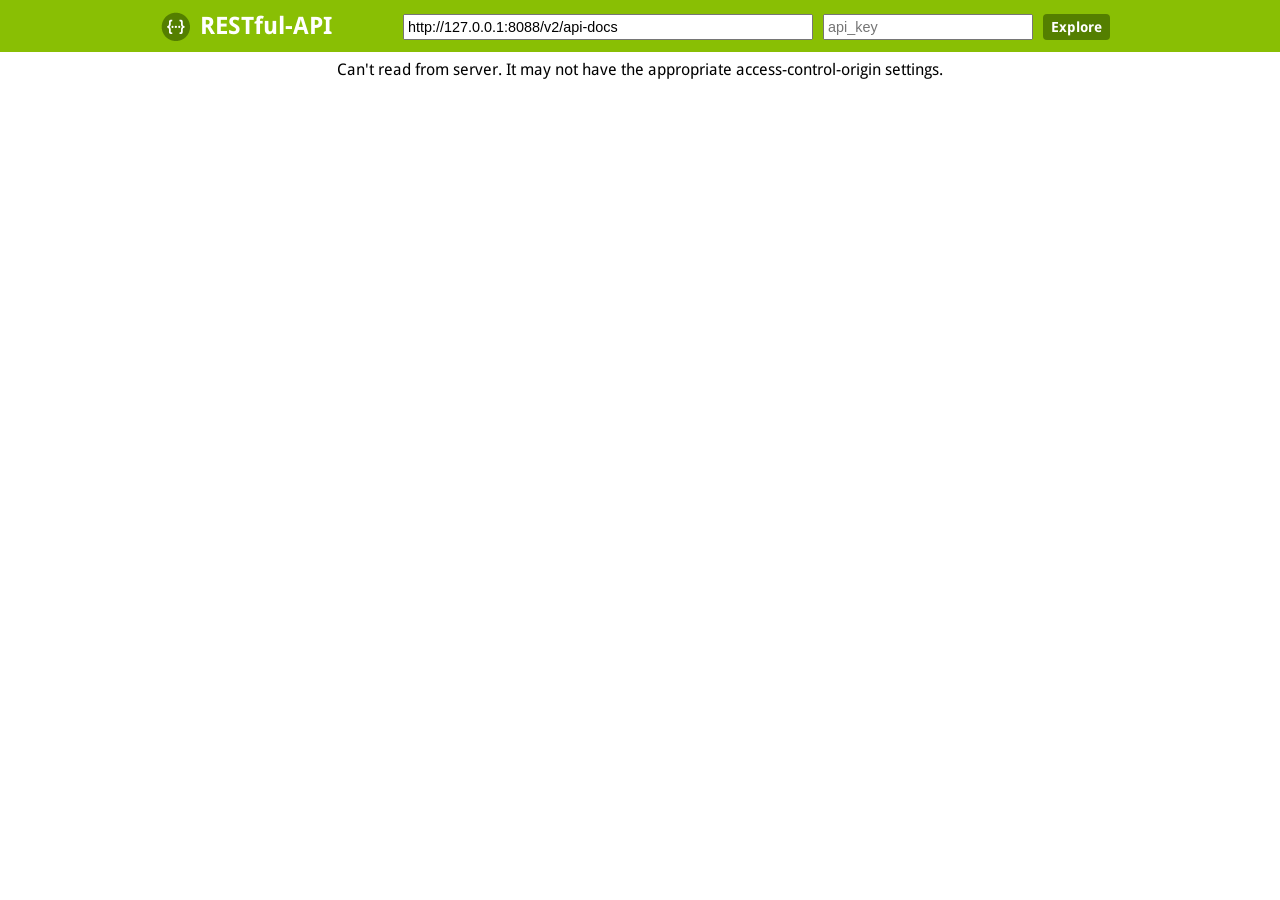
<file: wsxkj/src/main/webapp/WEB-INF/swagger-ui-master/index.html>
<!DOCTYPE html>
<html>
<head>
	<title>BNS RESTful API</title>
	<meta charset="utf-8">
	<link rel="icon" type="image/png" href="images/favicon-32x32.png" sizes="32x32" />
	<link rel="icon" type="image/png" href="images/favicon-16x16.png" sizes="16x16" />
	<link href='css/typography.css' media='screen' rel='stylesheet' type='text/css'/>
	<link href='css/reset.css' media='screen' rel='stylesheet' type='text/css'/>
	<link href='css/screen.css' media='screen' rel='stylesheet' type='text/css'/>
	<link href='css/reset.css' media='print' rel='stylesheet' type='text/css'/>
	<link href='css/print.css' media='print' rel='stylesheet' type='text/css'/>
	
	<script src='lib/jquery-1.8.0.min.js' type='text/javascript'></script>
	<script src='lib/jquery.slideto.min.js' type='text/javascript'></script>
	<script src='lib/jquery.wiggle.min.js' type='text/javascript'></script>
	<script src='lib/jquery.ba-bbq.min.js' type='text/javascript'></script>
	<script src='lib/handlebars-2.0.0.js' type='text/javascript'></script>
	<script src='lib/underscore-min.js' type='text/javascript'></script>
	<script src='lib/backbone-min.js' type='text/javascript'></script>
	<script src='swagger-ui.js' type='text/javascript'></script>
	<script src='lib/highlight.7.3.pack.js' type='text/javascript'></script>
	<script src='lib/marked.js' type='text/javascript'></script>
	<script src='lib/swagger-oauth.js' type='text/javascript'></script>
	<!-- 语言包 -->
	<script src='lang/translator.js' type='text/javascript'></script>
	<script src='lang/zh-CN.js' type='text/javascript'></script>

	<script type="text/javascript">
    $(function () {
		var url = window.location.search.match(/url=([^&]+)/);
		if(url && url.length > 1){
			url = decodeURIComponent(url[1]);
		}else{
			url ="http://127.0.0.1:8088/v2/api-docs";
// 			url = "http://192.168.1.8/api/demo.json";
		}
		window.swaggerUi = new SwaggerUi({
			url: url,
			validatorUrl: undefined, 
			dom_id: "swagger-ui-container",
			supportedSubmitMethods: ['get', 'post', 'put', 'delete', 'patch'],
			onComplete: function(swaggerApi, swaggerUi){
				window.SwaggerTranslator.translate();
				if(typeof initOAuth == "function"){
					initOAuth({
						clientId: "your-client-id",
						realm: "your-realms",
						appName: "your-app-name"
					});
				}

				$('pre code').each(function(i, e){
					hljs.highlightBlock(e)
				});

				addApiKeyAuthorization();
			},
			onFailure: function(data){
				log("Unable to Load SwaggerUI");
			},
			docExpansion: "none",
			apisSorter: "alpha",
			showRequestHeaders: false
		});

		function addApiKeyAuthorization(){
			var key = encodeURIComponent($('#input_apiKey')[0].value);
			if(key && key.trim() != ""){
				var apiKeyAuth = new SwaggerClient.ApiKeyAuthorization("api_key", key, "query");
				window.swaggerUi.api.clientAuthorizations.add("api_key", apiKeyAuth);
				log("added key " + key);
			}
		}

		$('#input_apiKey').change(addApiKeyAuthorization);

		// if you have an apiKey you would like to pre-populate on the page for demonstration purposes...
		/*
        var apiKey = "myApiKeyXXXX123456789";
        $('#input_apiKey').val(apiKey);
		*/

		window.swaggerUi.load();

		function log(){
			if ('console' in window){
				console.log.apply(console, arguments);
			}
		}
	});
	</script>
</head>

<body class="swagger-section">
	<div id='header'>
		<div class="swagger-ui-wrap">
			<a id="logo" href="http://www.bnersoft.com">RESTful-API</a>
			<form id='api_selector'>
				<div class='input'><input placeholder="http://example.com/api" id="input_baseUrl" name="baseUrl" type="text"/></div>
				<div class='input'><input placeholder="api_key" id="input_apiKey" name="apiKey" type="text"/></div>
				<div class='input'><a id="explore" href="#">Explore</a></div>
			</form>
		</div>
	</div>

	<div id="message-bar" class="swagger-ui-wrap">&nbsp;</div>
	<div id="swagger-ui-container" class="swagger-ui-wrap"></div>
</body>

</html>
</file>
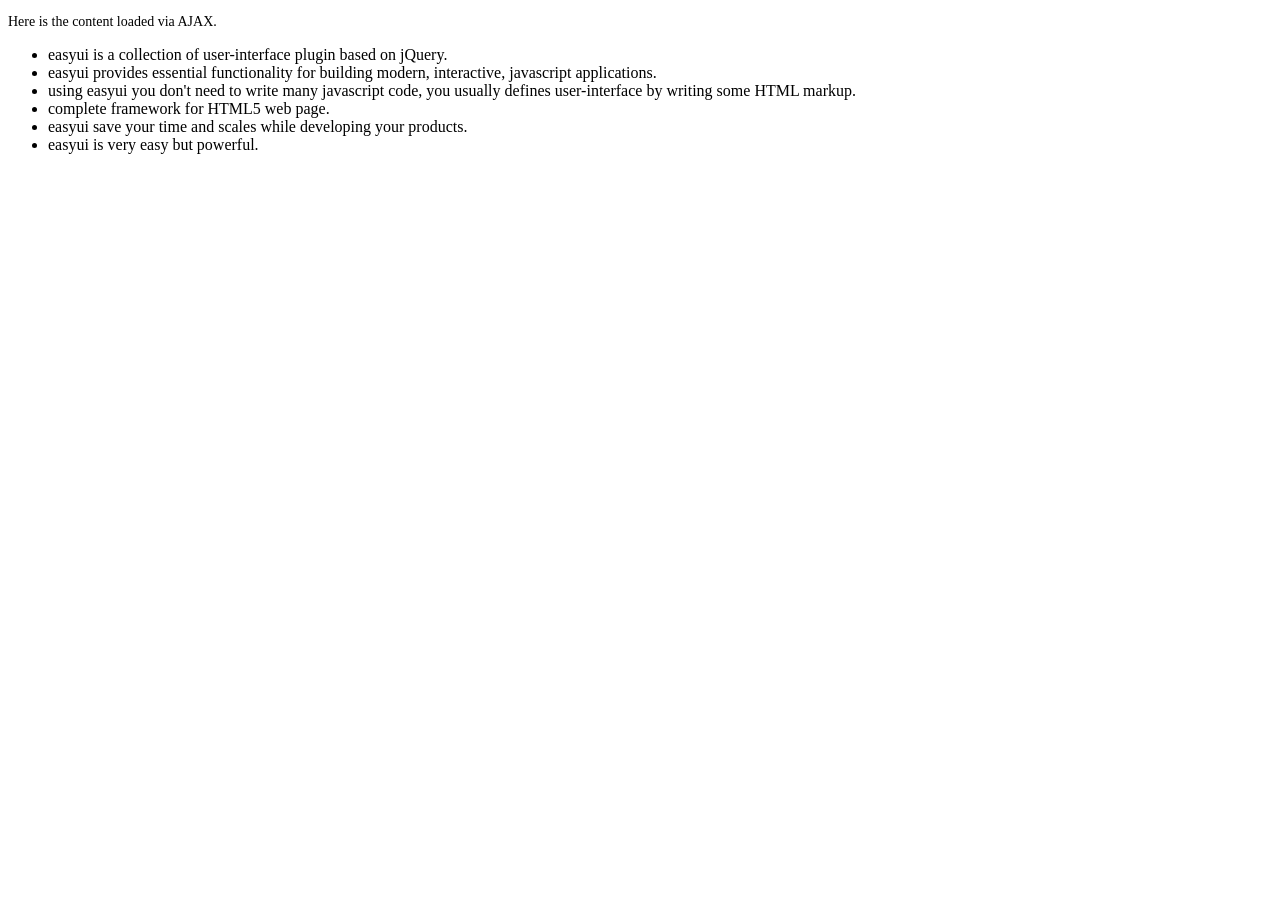
<file: wsxkj/src/main/webapp/plugin/EasyUI/EasyUI1.3.6/demo/accordion/_content.html>
<!DOCTYPE html>
<html>
<head>
	<meta charset="UTF-8">
	<title>AJAX Content</title>
</head>
<body>
	<p style="font-size:14px">Here is the content loaded via AJAX.</p>
	<ul>
		<li>easyui is a collection of user-interface plugin based on jQuery.</li>
		<li>easyui provides essential functionality for building modern, interactive, javascript applications.</li>
		<li>using easyui you don't need to write many javascript code, you usually defines user-interface by writing some HTML markup.</li>
		<li>complete framework for HTML5 web page.</li>
		<li>easyui save your time and scales while developing your products.</li>
		<li>easyui is very easy but powerful.</li>
	</ul>
</body>
</html>
</file>
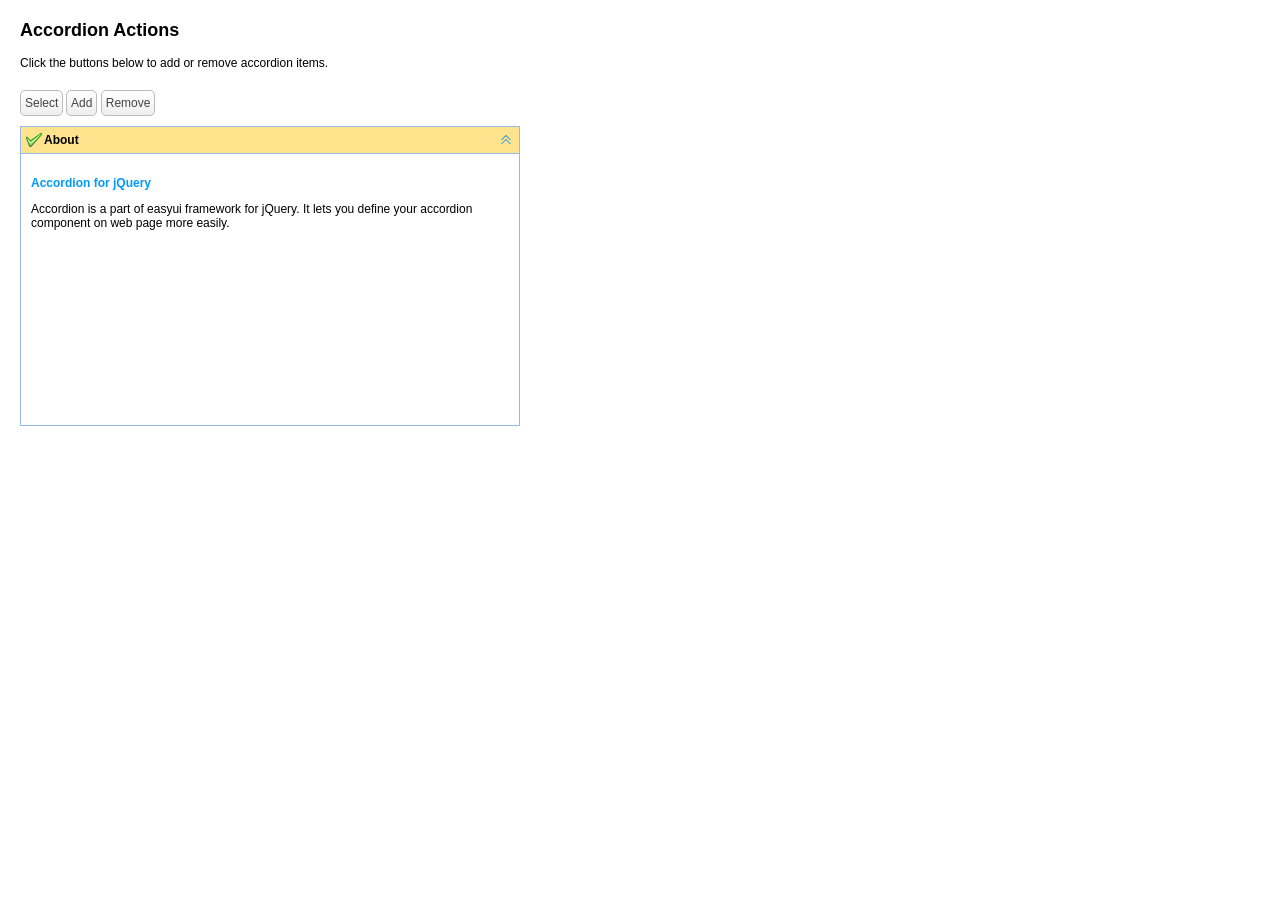
<file: wsxkj/src/main/webapp/plugin/EasyUI/EasyUI1.3.6/demo/accordion/actions.html>
<!DOCTYPE html>
<html>
<head>
	<meta charset="UTF-8">
	<title>Accordion Actions - jQuery EasyUI Demo</title>
	<link rel="stylesheet" type="text/css" href="../../themes/default/easyui.css">
	<link rel="stylesheet" type="text/css" href="../../themes/icon.css">
	<link rel="stylesheet" type="text/css" href="../demo.css">
	<script type="text/javascript" src="../../jquery.min.js"></script>
	<script type="text/javascript" src="../../jquery.easyui.min.js"></script>
</head>
<body>
	<h2>Accordion Actions</h2>
	<p>Click the buttons below to add or remove accordion items.</p>
	<div style="margin:20px 0 10px 0;">
		<a href="javascript:void(0)" class="easyui-linkbutton" onclick="selectPanel()">Select</a>
		<a href="javascript:void(0)" class="easyui-linkbutton" onclick="addPanel()">Add</a>
		<a href="javascript:void(0)" class="easyui-linkbutton" onclick="removePanel()">Remove</a>
	</div>
	<div id="aa" class="easyui-accordion" style="width:500px;height:300px;">
		<div title="About" data-options="iconCls:'icon-ok'" style="overflow:auto;padding:10px;">
			<h3 style="color:#0099FF;">Accordion for jQuery</h3>
			<p>Accordion is a part of easyui framework for jQuery. It lets you define your accordion component on web page more easily.</p>
		</div>
	</div>
	<script type="text/javascript">
		function selectPanel(){
			$.messager.prompt('Prompt','Please enter the panel title:',function(s){
				if (s){
					$('#aa').accordion('select',s);
				}
			});
		}
		var idx = 1;
		function addPanel(){
			$('#aa').accordion('add',{
				title:'Title'+idx,
				content:'<div style="padding:10px">Content'+idx+'</div>'
			});
			idx++;
		}
		function removePanel(){
			var pp = $('#aa').accordion('getSelected');
			if (pp){
				var index = $('#aa').accordion('getPanelIndex',pp);
				$('#aa').accordion('remove',index);
			}
		}
	</script>
</body>
</html>
</file>
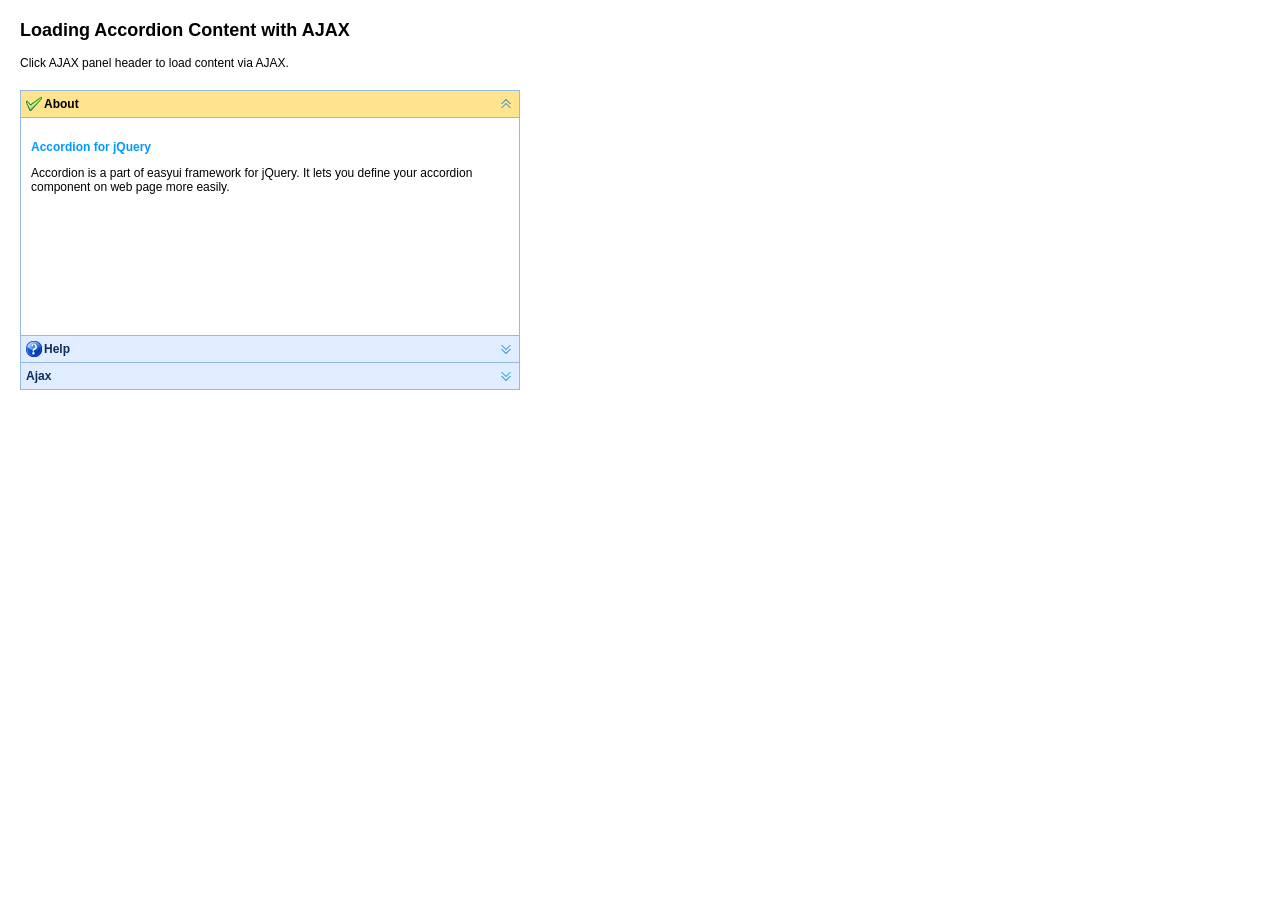
<file: wsxkj/src/main/webapp/plugin/EasyUI/EasyUI1.3.6/demo/accordion/ajax.html>
<!DOCTYPE html>
<html>
<head>
	<meta charset="UTF-8">
	<title>Loading Accordion Content with AJAX - jQuery EasyUI Demo</title>
	<link rel="stylesheet" type="text/css" href="../../themes/default/easyui.css">
	<link rel="stylesheet" type="text/css" href="../../themes/icon.css">
	<link rel="stylesheet" type="text/css" href="../demo.css">
	<script type="text/javascript" src="../../jquery.min.js"></script>
	<script type="text/javascript" src="../../jquery.easyui.min.js"></script>
</head>
<body>
	<h2>Loading Accordion Content with AJAX</h2>
	<p>Click AJAX panel header to load content via AJAX.</p>
	<div style="margin:20px 0 10px 0;"></div>
	<div class="easyui-accordion" style="width:500px;height:300px;">
		<div title="About" data-options="iconCls:'icon-ok'" style="overflow:auto;padding:10px;">
			<h3 style="color:#0099FF;">Accordion for jQuery</h3>
			<p>Accordion is a part of easyui framework for jQuery. It lets you define your accordion component on web page more easily.</p>
		</div>
		<div title="Help" data-options="iconCls:'icon-help'" style="padding:10px;">
			<p>The accordion allows you to provide multiple panels and display one or more at a time. Each panel has built-in support for expanding and collapsing. Clicking on a panel header to expand or collapse that panel body. The panel content can be loaded via ajax by specifying a 'href' property. Users can define a panel to be selected. If it is not specified, then the first panel is taken by default.</p> 		
		</div>
		<div title="Ajax" data-options="href:'_content.html'" style="padding:10px">
		</div>
	</div>
</body>
</html>
</file>
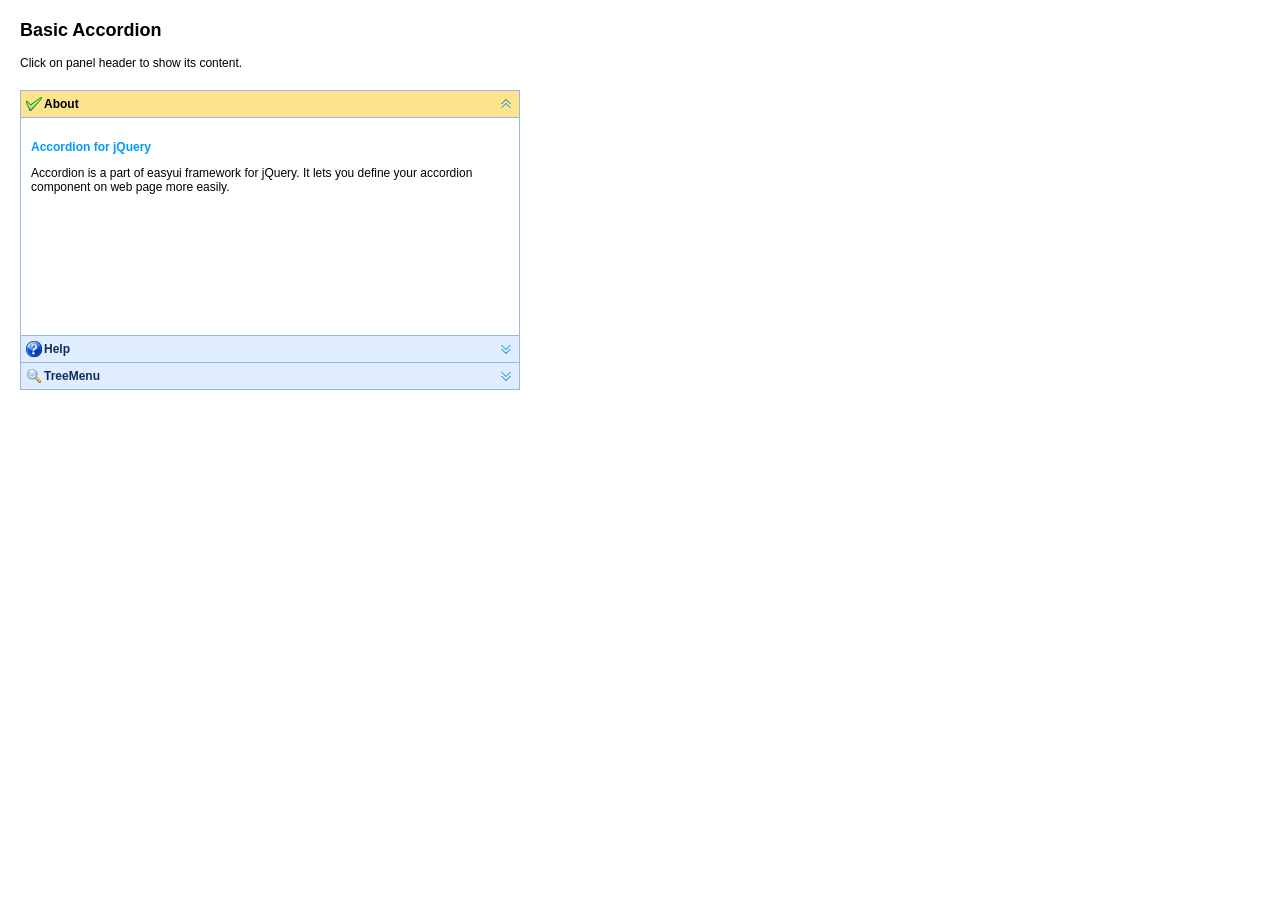
<file: wsxkj/src/main/webapp/plugin/EasyUI/EasyUI1.3.6/demo/accordion/basic.html>
<!DOCTYPE html>
<html>
<head>
	<meta charset="UTF-8">
	<title>Basic Accordion - jQuery EasyUI Demo</title>
	<link rel="stylesheet" type="text/css" href="../../themes/default/easyui.css">
	<link rel="stylesheet" type="text/css" href="../../themes/icon.css">
	<link rel="stylesheet" type="text/css" href="../demo.css">
	<script type="text/javascript" src="../../jquery.min.js"></script>
	<script type="text/javascript" src="../../jquery.easyui.min.js"></script>
</head>
<body>
	<h2>Basic Accordion</h2>
	<p>Click on panel header to show its content.</p>
	<div style="margin:20px 0 10px 0;"></div>
	<div class="easyui-accordion" style="width:500px;height:300px;">
		<div title="About" data-options="iconCls:'icon-ok'" style="overflow:auto;padding:10px;">
			<h3 style="color:#0099FF;">Accordion for jQuery</h3>
			<p>Accordion is a part of easyui framework for jQuery. It lets you define your accordion component on web page more easily.</p>
		</div>
		<div title="Help" data-options="iconCls:'icon-help'" style="padding:10px;">
			<p>The accordion allows you to provide multiple panels and display one or more at a time. Each panel has built-in support for expanding and collapsing. Clicking on a panel header to expand or collapse that panel body. The panel content can be loaded via ajax by specifying a 'href' property. Users can define a panel to be selected. If it is not specified, then the first panel is taken by default.</p> 		
		</div>
		<div title="TreeMenu" data-options="iconCls:'icon-search'" style="padding:10px;">
			<ul class="easyui-tree">
				<li>
					<span>Foods</span>
					<ul>
						<li>
							<span>Fruits</span>
							<ul>
								<li>apple</li>
								<li>orange</li>
							</ul>
						</li>
						<li>
							<span>Vegetables</span>
							<ul>
								<li>tomato</li>
								<li>carrot</li>
								<li>cabbage</li>
								<li>potato</li>
								<li>lettuce</li>
							</ul>
						</li>
					</ul>
				</li>
			</ul>
		</div>
	</div>
</body>
</html>
</file>
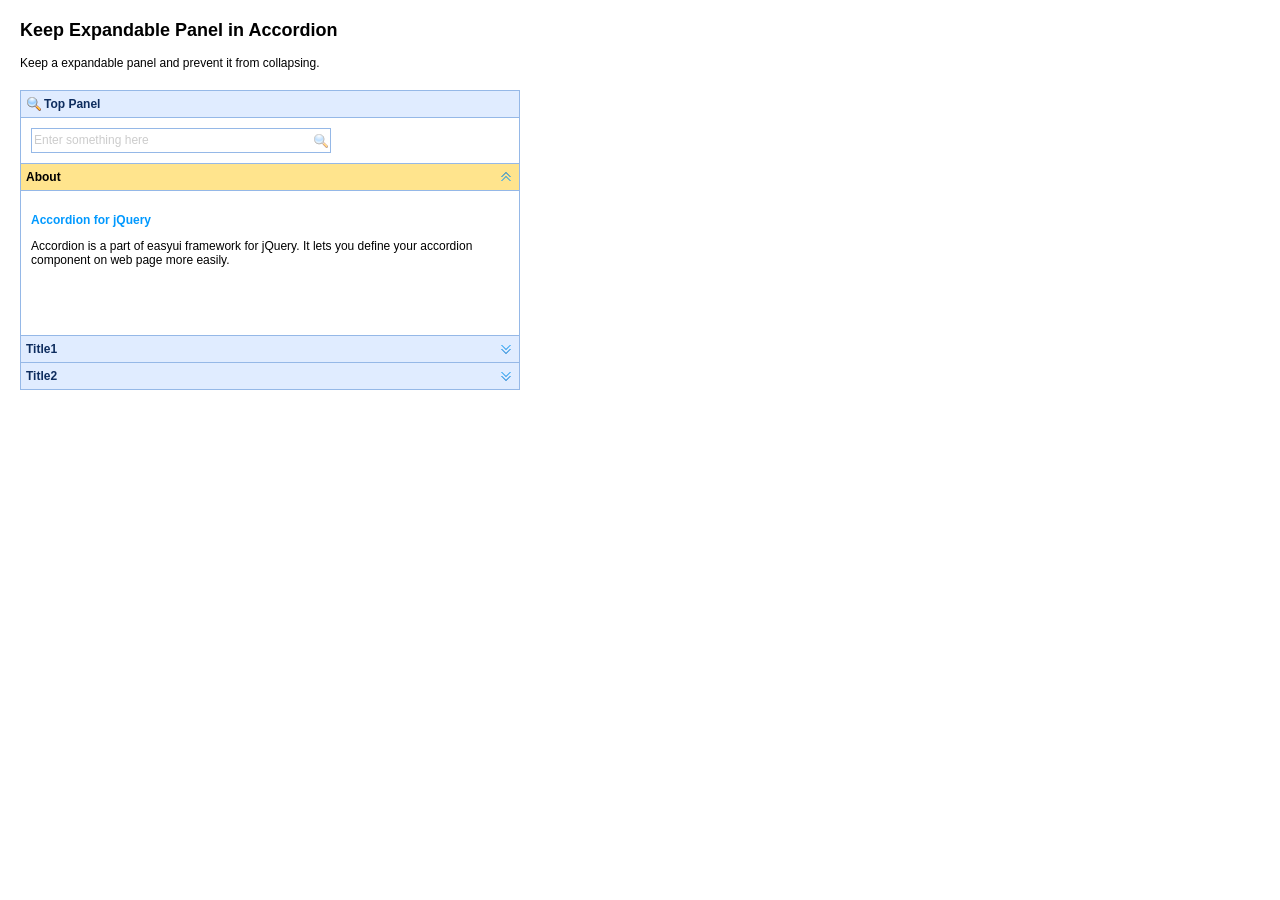
<file: wsxkj/src/main/webapp/plugin/EasyUI/EasyUI1.3.6/demo/accordion/expandable.html>
<!DOCTYPE html>
<html>
<head>
	<meta charset="UTF-8">
	<title>Keep Expandable Panel in Accordion - jQuery EasyUI Demo</title>
	<link rel="stylesheet" type="text/css" href="../../themes/default/easyui.css">
	<link rel="stylesheet" type="text/css" href="../../themes/icon.css">
	<link rel="stylesheet" type="text/css" href="../demo.css">
	<script type="text/javascript" src="../../jquery.min.js"></script>
	<script type="text/javascript" src="../../jquery.easyui.min.js"></script>
</head>
<body>
	<h2>Keep Expandable Panel in Accordion</h2>
	<p>Keep a expandable panel and prevent it from collapsing.</p>
	<div style="margin:20px 0 10px 0;"></div>
	<div class="easyui-accordion" style="width:500px;height:300px;">
		<div title="Top Panel" data-options="iconCls:'icon-search',collapsed:false,collapsible:false" style="padding:10px;">
			<input class="easyui-searchbox" prompt="Enter something here" style="width:300px;height:25px;">
		</div>
		<div title="About" data-options="selected:true" style="padding:10px;">
			<h3 style="color:#0099FF;">Accordion for jQuery</h3>
			<p>Accordion is a part of easyui framework for jQuery. It lets you define your accordion component on web page more easily.</p>
		</div>
		<div title="Title1" style="padding:10px">
			<p>Content1</p>
		</div>
		<div title="Title2" style="padding:10px">
			<p>Content2</p>
		</div>
	</div>

</body>
</html>
</file>
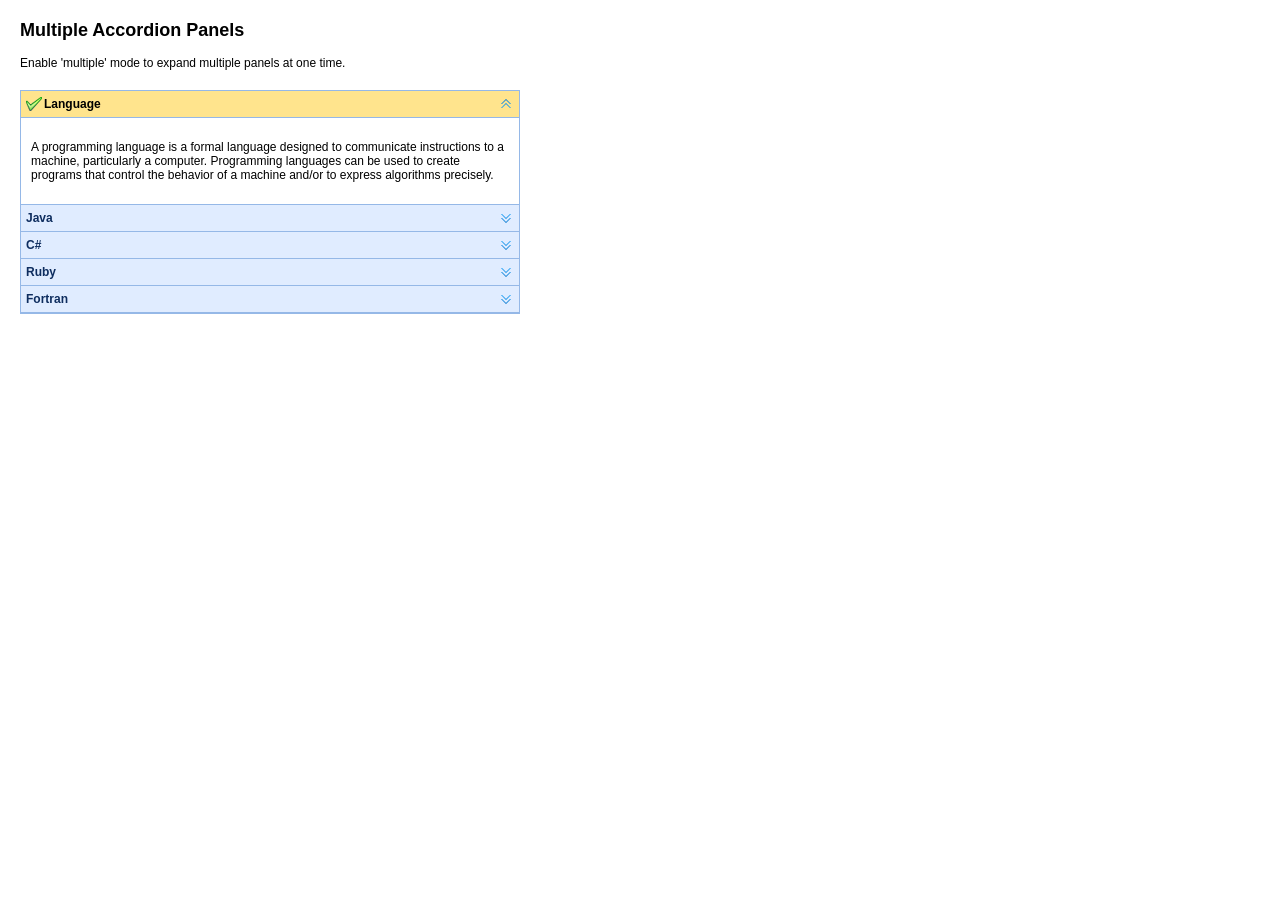
<file: wsxkj/src/main/webapp/plugin/EasyUI/EasyUI1.3.6/demo/accordion/multiple.html>
<!DOCTYPE html>
<html>
<head>
	<meta charset="UTF-8">
	<title>Multiple Accordion Panels - jQuery EasyUI Demo</title>
	<link rel="stylesheet" type="text/css" href="../../themes/default/easyui.css">
	<link rel="stylesheet" type="text/css" href="../../themes/icon.css">
	<link rel="stylesheet" type="text/css" href="../demo.css">
	<script type="text/javascript" src="../../jquery.min.js"></script>
	<script type="text/javascript" src="../../jquery.easyui.min.js"></script>
</head>
<body>
	<h2>Multiple Accordion Panels</h2>
	<p>Enable 'multiple' mode to expand multiple panels at one time.</p>
	<div style="margin:20px 0 10px 0;"></div>
	<div class="easyui-accordion" data-options="multiple:true" style="width:500px;height1:300px;">
		<div title="Language" data-options="iconCls:'icon-ok'" style="overflow:auto;padding:10px;">
			<p>A programming language is a formal language designed to communicate instructions to a machine, particularly a computer. Programming languages can be used to create programs that control the behavior of a machine and/or to express algorithms precisely.</p>
		</div>
		<div title="Java" style="padding:10px;">
			<p>Java (Indonesian: Jawa) is an island of Indonesia. With a population of 135 million (excluding the 3.6 million on the island of Madura which is administered as part of the provinces of Java), Java is the world's most populous island, and one of the most densely populated places in the world.</p>
		</div>
		<div title="C#" style="padding:10px;">
			<p>C# is a multi-paradigm programming language encompassing strong typing, imperative, declarative, functional, generic, object-oriented (class-based), and component-oriented programming disciplines.</p>
		</div>
		<div title="Ruby" style="padding:10px;">
			<p>A dynamic, reflective, general-purpose object-oriented programming language.</p>
		</div>
		<div title="Fortran" style="padding:10px;">
			<p>Fortran (previously FORTRAN) is a general-purpose, imperative programming language that is especially suited to numeric computation and scientific computing.</p>
		</div>
	</div>
</body>
</html>
</file>
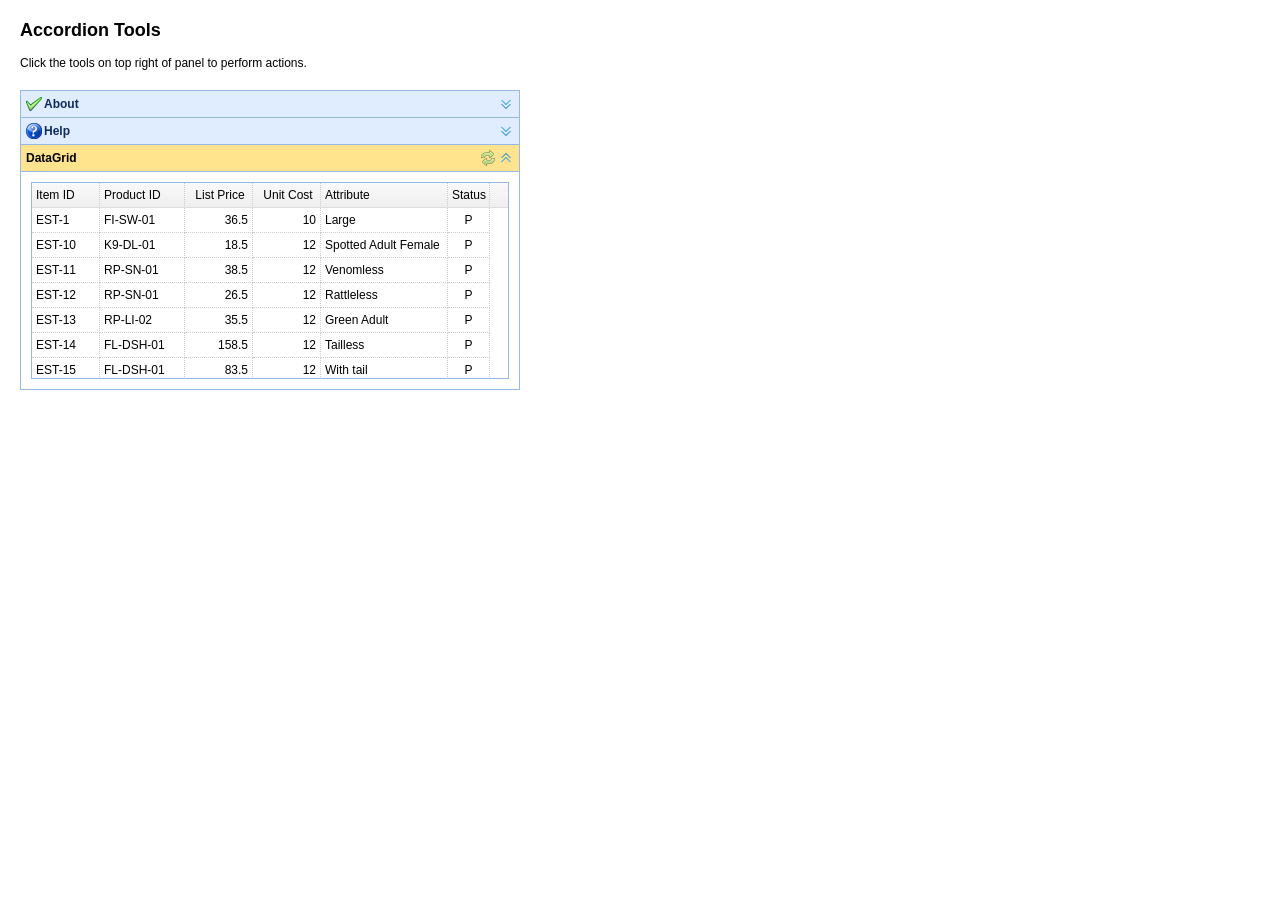
<file: wsxkj/src/main/webapp/plugin/EasyUI/EasyUI1.3.6/demo/accordion/tools.html>
<!DOCTYPE html>
<html>
<head>
	<meta charset="UTF-8">
	<title>Accordion Tools - jQuery EasyUI Demo</title>
	<link rel="stylesheet" type="text/css" href="../../themes/default/easyui.css">
	<link rel="stylesheet" type="text/css" href="../../themes/icon.css">
	<link rel="stylesheet" type="text/css" href="../demo.css">
	<script type="text/javascript" src="../../jquery.min.js"></script>
	<script type="text/javascript" src="../../jquery.easyui.min.js"></script>
</head>
<body>
	<h2>Accordion Tools</h2>
	<p>Click the tools on top right of panel to perform actions.</p>
	<div style="margin:20px 0 10px 0;"></div>
	<div class="easyui-accordion" style="width:500px;height:300px;">
		<div title="About" data-options="iconCls:'icon-ok'" style="overflow:auto;padding:10px;">
			<h3 style="color:#0099FF;">Accordion for jQuery</h3>
			<p>Accordion is a part of easyui framework for jQuery. It lets you define your accordion component on web page more easily.</p>
		</div>
		<div title="Help" data-options="iconCls:'icon-help'" style="padding:10px;">
			<p>The accordion allows you to provide multiple panels and display one ore more at a time. Each panel has built-in support for expanding and collapsing. Clicking on a panel header to expand or collapse that panel body. The panel content can be loaded via ajax by specifying a 'href' property. Users can define a panel to be selected. If it is not specified, then the first panel is taken by default.</p> 		
		</div>
		<div title="DataGrid" style="padding:10px" data-options="
				selected:true,
				tools:[{
					iconCls:'icon-reload',
					handler:function(){
						$('#dg').datagrid('reload');
					}
				}]">
			<table id="dg" class="easyui-datagrid" 
					data-options="url:'datagrid_data1.json',method:'get',fit:true,fitColumns:true,singleSelect:true">
				<thead>
					<tr>
						<th data-options="field:'itemid',width:80">Item ID</th>
						<th data-options="field:'productid',width:100">Product ID</th>
						<th data-options="field:'listprice',width:80,align:'right'">List Price</th>
						<th data-options="field:'unitcost',width:80,align:'right'">Unit Cost</th>
						<th data-options="field:'attr1',width:150">Attribute</th>
						<th data-options="field:'status',width:50,align:'center'">Status</th>
					</tr>
				</thead>
			</table>
		</div>
	</div>
</body>
</html>
</file>
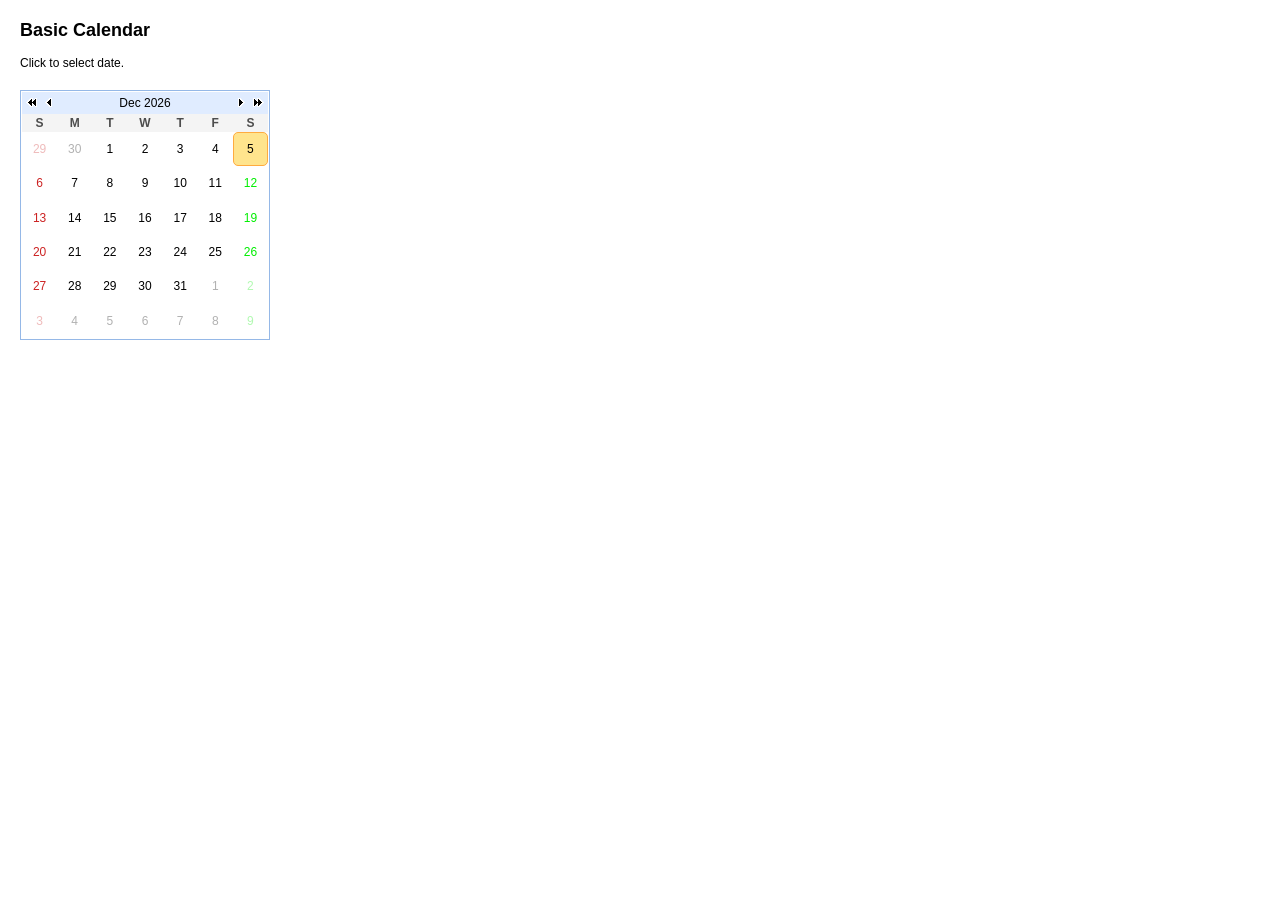
<file: wsxkj/src/main/webapp/plugin/EasyUI/EasyUI1.3.6/demo/calendar/basic.html>
<!DOCTYPE html>
<html>
<head>
	<meta charset="UTF-8">
	<title>Basic Calendar - jQuery EasyUI Demo</title>
	<link rel="stylesheet" type="text/css" href="../../themes/default/easyui.css">
	<link rel="stylesheet" type="text/css" href="../../themes/icon.css">
	<link rel="stylesheet" type="text/css" href="../demo.css">
	<script type="text/javascript" src="../../jquery.min.js"></script>
	<script type="text/javascript" src="../../jquery.easyui.min.js"></script>
</head>
<body>
	<h2>Basic Calendar</h2>
	<p>Click to select date.</p>
	<div style="margin:20px 0"></div>
	<div class="easyui-calendar" style="width:250px;height:250px;"></div>

</body>
</html>
</file>
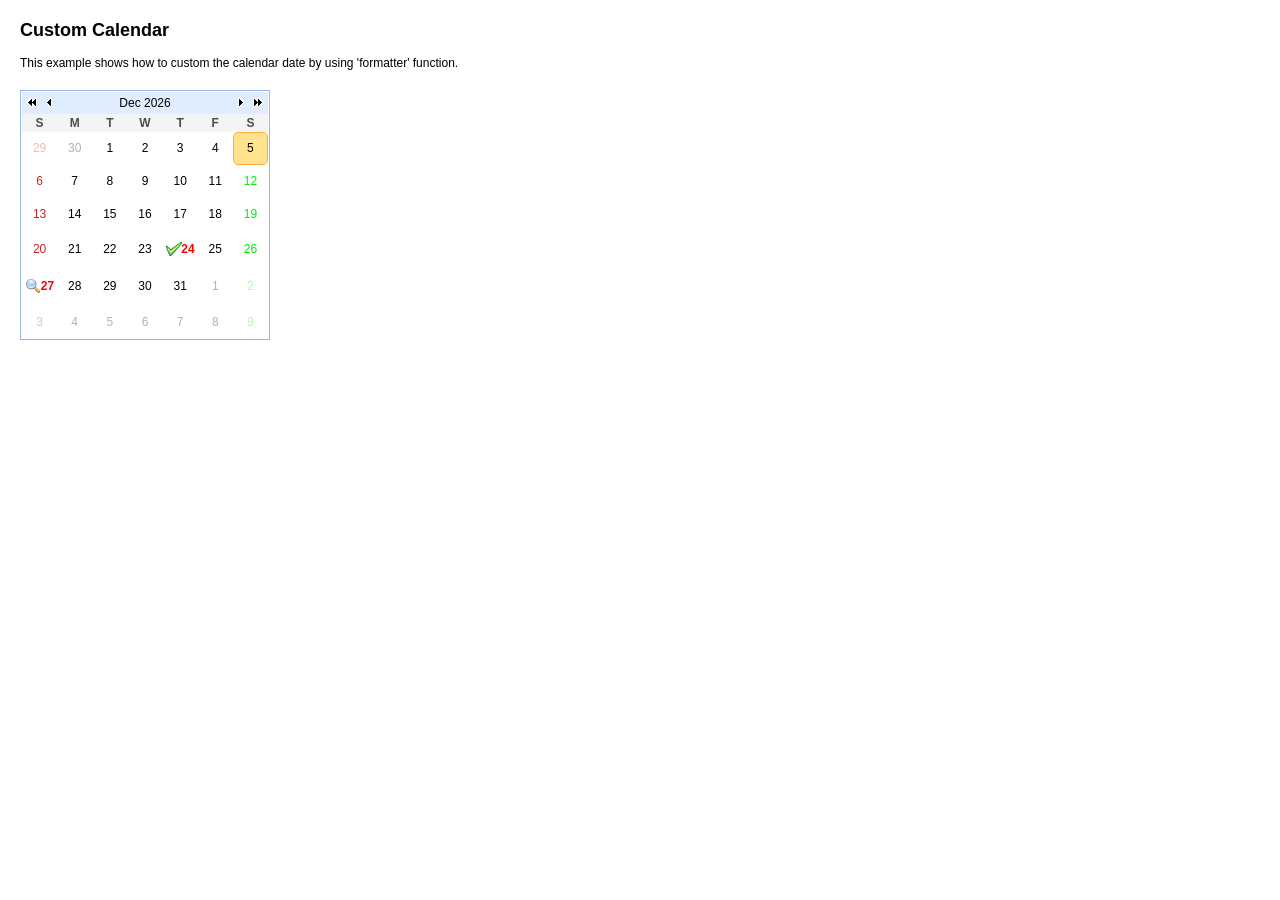
<file: wsxkj/src/main/webapp/plugin/EasyUI/EasyUI1.3.6/demo/calendar/custom.html>
<!DOCTYPE html>
<html>
<head>
	<meta charset="UTF-8">
	<title>Custom Calendar - jQuery EasyUI Demo</title>
	<link rel="stylesheet" type="text/css" href="../../themes/default/easyui.css">
	<link rel="stylesheet" type="text/css" href="../../themes/icon.css">
	<link rel="stylesheet" type="text/css" href="../demo.css">
	<script type="text/javascript" src="../../jquery.min.js"></script>
	<script type="text/javascript" src="../../jquery.easyui.min.js"></script>
</head>
<body>
	<h2>Custom Calendar</h2>
	<p>This example shows how to custom the calendar date by using 'formatter' function.</p>
	<div style="margin:20px 0"></div>
	
	<div class="easyui-calendar" style="width:250px;height:250px;" data-options="formatter:formatDay"></div>
			
	<script>
		var d1 = Math.floor((Math.random()*30)+1);
		var d2 = Math.floor((Math.random()*30)+1);
		function formatDay(date){
			var m = date.getMonth()+1;
			var d = date.getDate();
			var opts = $(this).calendar('options');
			if (opts.month == m && d == d1){
				return '<div class="icon-ok md">' + d + '</div>';
			} else if (opts.month == m && d == d2){
				return '<div class="icon-search md">' + d + '</div>';
			}
			return d;
		}
	</script>
	<style scoped="scoped">
		.md{
			height:16px;
			line-height:16px;
			background-position:2px center;
			text-align:right;
			font-weight:bold;
			padding:0 2px;
			color:red;
		}
	</style>
</body>
</html>
</file>
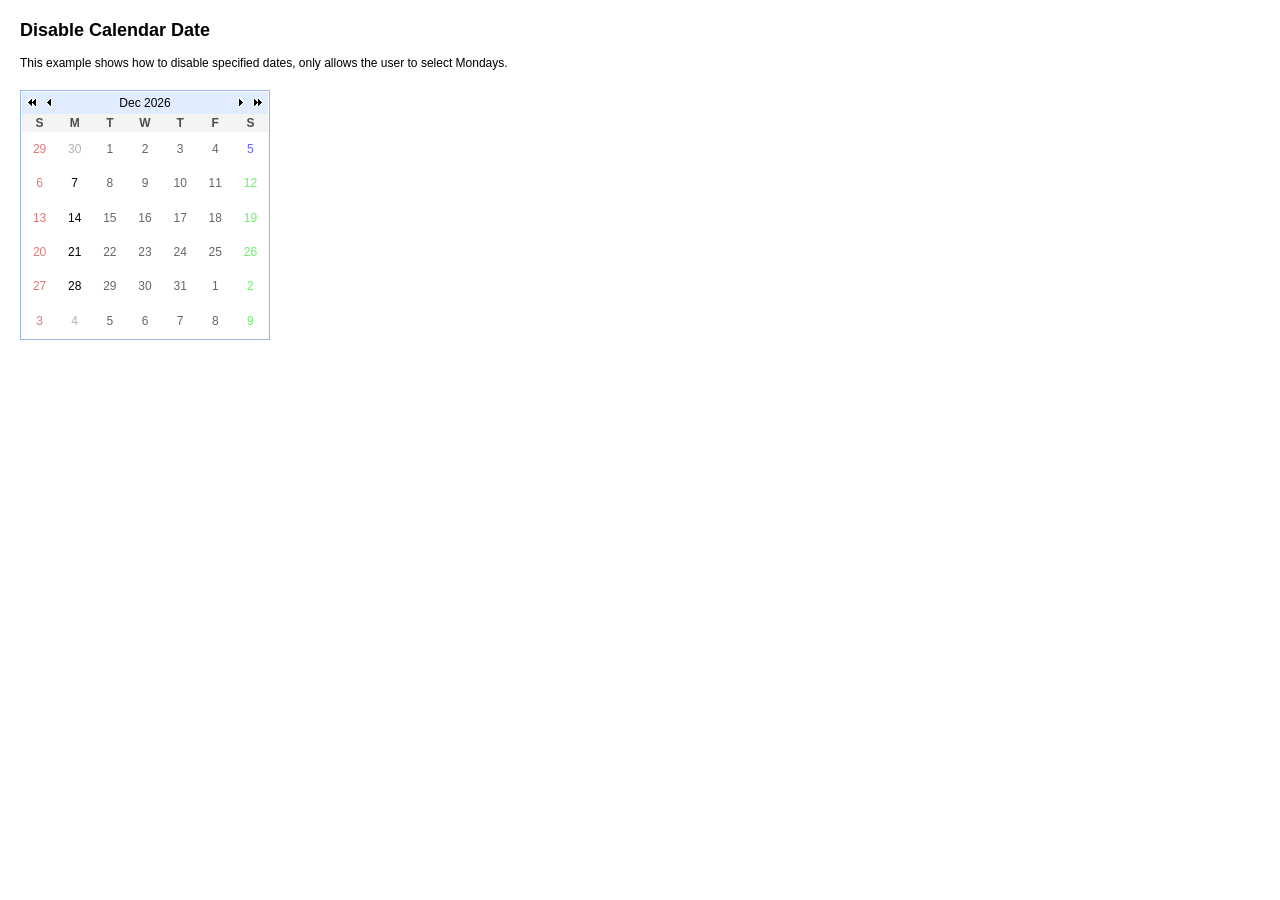
<file: wsxkj/src/main/webapp/plugin/EasyUI/EasyUI1.3.6/demo/calendar/disabledate.html>
<!DOCTYPE html>
<html>
<head>
	<meta charset="UTF-8">
	<title>Disable Calendar Date - jQuery EasyUI Demo</title>
	<link rel="stylesheet" type="text/css" href="../../themes/default/easyui.css">
	<link rel="stylesheet" type="text/css" href="../../themes/icon.css">
	<link rel="stylesheet" type="text/css" href="../demo.css">
	<script type="text/javascript" src="../../jquery.min.js"></script>
	<script type="text/javascript" src="../../jquery.easyui.min.js"></script>
</head>
<body>
	<h2>Disable Calendar Date</h2>
	<p>This example shows how to disable specified dates, only allows the user to select Mondays.</p>
	<div style="margin:20px 0"></div>
	
	<div class="easyui-calendar" style="width:250px;height:250px;" data-options="
			validator: function(date){
				if (date.getDay() == 1){
					return true;
				} else {
					return false;
				}
			}
			"></div>

</body>
</html>
</file>
<file: wsxkj/src/main/webapp/WEB-INF/swagger-ui-master/css/typography.css>
/* droid-sans-regular - latin */
@font-face {
  font-family: 'Droid Sans';
  font-style: normal;
  font-weight: 400;
  src: url('../fonts/droid-sans-v6-latin-regular.eot'); /* IE9 Compat Modes */
  src: local('Droid Sans'), local('DroidSans'),
       url('../fonts/droid-sans-v6-latin-regular.eot?#iefix') format('embedded-opentype'), /* IE6-IE8 */
       url('../fonts/droid-sans-v6-latin-regular.woff2') format('woff2'), /* Super Modern Browsers */
       url('../fonts/droid-sans-v6-latin-regular.woff') format('woff'), /* Modern Browsers */
       url('../fonts/droid-sans-v6-latin-regular.ttf') format('truetype'), /* Safari, Android, iOS */
       url('../fonts/droid-sans-v6-latin-regular.svg#DroidSans') format('svg'); /* Legacy iOS */
}
/* droid-sans-700 - latin */
@font-face {
  font-family: 'Droid Sans';
  font-style: normal;
  font-weight: 700;
  src: url('../fonts/droid-sans-v6-latin-700.eot'); /* IE9 Compat Modes */
  src: local('Droid Sans Bold'), local('DroidSans-Bold'),
       url('../fonts/droid-sans-v6-latin-700.eot?#iefix') format('embedded-opentype'), /* IE6-IE8 */
       url('../fonts/droid-sans-v6-latin-700.woff2') format('woff2'), /* Super Modern Browsers */
       url('../fonts/droid-sans-v6-latin-700.woff') format('woff'), /* Modern Browsers */
       url('../fonts/droid-sans-v6-latin-700.ttf') format('truetype'), /* Safari, Android, iOS */
       url('../fonts/droid-sans-v6-latin-700.svg#DroidSans') format('svg'); /* Legacy iOS */
}
</file>
<file: wsxkj/src/main/webapp/WEB-INF/swagger-ui-master/css/screen.css>
/* Original style from softwaremaniacs.org (c) Ivan Sagalaev <Maniac@SoftwareManiacs.Org> */
.swagger-section pre code {
  display: block;
  padding: 0.5em;
  background: #F0F0F0;
}
.swagger-section pre code,
.swagger-section pre .subst,
.swagger-section pre .tag .title,
.swagger-section pre .lisp .title,
.swagger-section pre .clojure .built_in,
.swagger-section pre .nginx .title {
  color: black;
}
.swagger-section pre .string,
.swagger-section pre .title,
.swagger-section pre .constant,
.swagger-section pre .parent,
.swagger-section pre .tag .value,
.swagger-section pre .rules .value,
.swagger-section pre .rules .value .number,
.swagger-section pre .preprocessor,
.swagger-section pre .ruby .symbol,
.swagger-section pre .ruby .symbol .string,
.swagger-section pre .aggregate,
.swagger-section pre .template_tag,
.swagger-section pre .django .variable,
.swagger-section pre .smalltalk .class,
.swagger-section pre .addition,
.swagger-section pre .flow,
.swagger-section pre .stream,
.swagger-section pre .bash .variable,
.swagger-section pre .apache .tag,
.swagger-section pre .apache .cbracket,
.swagger-section pre .tex .command,
.swagger-section pre .tex .special,
.swagger-section pre .erlang_repl .function_or_atom,
.swagger-section pre .markdown .header {
  color: #800;
}
.swagger-section pre .comment,
.swagger-section pre .annotation,
.swagger-section pre .template_comment,
.swagger-section pre .diff .header,
.swagger-section pre .chunk,
.swagger-section pre .markdown .blockquote {
  color: #888;
}
.swagger-section pre .number,
.swagger-section pre .date,
.swagger-section pre .regexp,
.swagger-section pre .literal,
.swagger-section pre .smalltalk .symbol,
.swagger-section pre .smalltalk .char,
.swagger-section pre .go .constant,
.swagger-section pre .change,
.swagger-section pre .markdown .bullet,
.swagger-section pre .markdown .link_url {
  color: #080;
}
.swagger-section pre .label,
.swagger-section pre .javadoc,
.swagger-section pre .ruby .string,
.swagger-section pre .decorator,
.swagger-section pre .filter .argument,
.swagger-section pre .localvars,
.swagger-section pre .array,
.swagger-section pre .attr_selector,
.swagger-section pre .important,
.swagger-section pre .pseudo,
.swagger-section pre .pi,
.swagger-section pre .doctype,
.swagger-section pre .deletion,
.swagger-section pre .envvar,
.swagger-section pre .shebang,
.swagger-section pre .apache .sqbracket,
.swagger-section pre .nginx .built_in,
.swagger-section pre .tex .formula,
.swagger-section pre .erlang_repl .reserved,
.swagger-section pre .prompt,
.swagger-section pre .markdown .link_label,
.swagger-section pre .vhdl .attribute,
.swagger-section pre .clojure .attribute,
.swagger-section pre .coffeescript .property {
  color: #8888ff;
}
.swagger-section pre .keyword,
.swagger-section pre .id,
.swagger-section pre .phpdoc,
.swagger-section pre .title,
.swagger-section pre .built_in,
.swagger-section pre .aggregate,
.swagger-section pre .css .tag,
.swagger-section pre .javadoctag,
.swagger-section pre .phpdoc,
.swagger-section pre .yardoctag,
.swagger-section pre .smalltalk .class,
.swagger-section pre .winutils,
.swagger-section pre .bash .variable,
.swagger-section pre .apache .tag,
.swagger-section pre .go .typename,
.swagger-section pre .tex .command,
.swagger-section pre .markdown .strong,
.swagger-section pre .request,
.swagger-section pre .status {
  font-weight: bold;
}
.swagger-section pre .markdown .emphasis {
  font-style: italic;
}
.swagger-section pre .nginx .built_in {
  font-weight: normal;
}
.swagger-section pre .coffeescript .javascript,
.swagger-section pre .javascript .xml,
.swagger-section pre .tex .formula,
.swagger-section pre .xml .javascript,
.swagger-section pre .xml .vbscript,
.swagger-section pre .xml .css,
.swagger-section pre .xml .cdata {
  opacity: 0.5;
}
.swagger-section .swagger-ui-wrap {
  line-height: 1;
  font-family: "Droid Sans", sans-serif;
  max-width: 960px;
  margin-left: auto;
  margin-right: auto;
}
.swagger-section .swagger-ui-wrap b,
.swagger-section .swagger-ui-wrap strong {
  font-family: "Droid Sans", sans-serif;
  font-weight: bold;
}
.swagger-section .swagger-ui-wrap q,
.swagger-section .swagger-ui-wrap blockquote {
  quotes: none;
}
.swagger-section .swagger-ui-wrap p {
  line-height: 1.4em;
  padding: 0 0 10px;
  color: #333333;
}
.swagger-section .swagger-ui-wrap q:before,
.swagger-section .swagger-ui-wrap q:after,
.swagger-section .swagger-ui-wrap blockquote:before,
.swagger-section .swagger-ui-wrap blockquote:after {
  content: none;
}
.swagger-section .swagger-ui-wrap .heading_with_menu h1,
.swagger-section .swagger-ui-wrap .heading_with_menu h2,
.swagger-section .swagger-ui-wrap .heading_with_menu h3,
.swagger-section .swagger-ui-wrap .heading_with_menu h4,
.swagger-section .swagger-ui-wrap .heading_with_menu h5,
.swagger-section .swagger-ui-wrap .heading_with_menu h6 {
  display: block;
  clear: none;
  float: left;
  -moz-box-sizing: border-box;
  -webkit-box-sizing: border-box;
  -ms-box-sizing: border-box;
  box-sizing: border-box;
  width: 60%;
}
.swagger-section .swagger-ui-wrap table {
  border-collapse: collapse;
  border-spacing: 0;
}
.swagger-section .swagger-ui-wrap table thead tr th {
  padding: 5px;
  font-size: 0.9em;
  color: #666666;
  border-bottom: 1px solid #999999;
}
.swagger-section .swagger-ui-wrap table tbody tr:last-child td {
  border-bottom: none;
}
.swagger-section .swagger-ui-wrap table tbody tr.offset {
  background-color: #f0f0f0;
}
.swagger-section .swagger-ui-wrap table tbody tr td {
  padding: 6px;
  font-size: 0.9em;
  border-bottom: 1px solid #cccccc;
  vertical-align: top;
  line-height: 1.3em;
}
.swagger-section .swagger-ui-wrap ol {
  margin: 0px 0 10px;
  padding: 0 0 0 18px;
  list-style-type: decimal;
}
.swagger-section .swagger-ui-wrap ol li {
  padding: 5px 0px;
  font-size: 0.9em;
  color: #333333;
}
.swagger-section .swagger-ui-wrap ol,
.swagger-section .swagger-ui-wrap ul {
  list-style: none;
}
.swagger-section .swagger-ui-wrap h1 a,
.swagger-section .swagger-ui-wrap h2 a,
.swagger-section .swagger-ui-wrap h3 a,
.swagger-section .swagger-ui-wrap h4 a,
.swagger-section .swagger-ui-wrap h5 a,
.swagger-section .swagger-ui-wrap h6 a {
  text-decoration: none;
}
.swagger-section .swagger-ui-wrap h1 a:hover,
.swagger-section .swagger-ui-wrap h2 a:hover,
.swagger-section .swagger-ui-wrap h3 a:hover,
.swagger-section .swagger-ui-wrap h4 a:hover,
.swagger-section .swagger-ui-wrap h5 a:hover,
.swagger-section .swagger-ui-wrap h6 a:hover {
  text-decoration: underline;
}
.swagger-section .swagger-ui-wrap h1 span.divider,
.swagger-section .swagger-ui-wrap h2 span.divider,
.swagger-section .swagger-ui-wrap h3 span.divider,
.swagger-section .swagger-ui-wrap h4 span.divider,
.swagger-section .swagger-ui-wrap h5 span.divider,
.swagger-section .swagger-ui-wrap h6 span.divider {
  color: #aaaaaa;
}
.swagger-section .swagger-ui-wrap a {
  color: #547f00;
}
.swagger-section .swagger-ui-wrap a img {
  border: none;
}
.swagger-section .swagger-ui-wrap article,
.swagger-section .swagger-ui-wrap aside,
.swagger-section .swagger-ui-wrap details,
.swagger-section .swagger-ui-wrap figcaption,
.swagger-section .swagger-ui-wrap figure,
.swagger-section .swagger-ui-wrap footer,
.swagger-section .swagger-ui-wrap header,
.swagger-section .swagger-ui-wrap hgroup,
.swagger-section .swagger-ui-wrap menu,
.swagger-section .swagger-ui-wrap nav,
.swagger-section .swagger-ui-wrap section,
.swagger-section .swagger-ui-wrap summary {
  display: block;
}
.swagger-section .swagger-ui-wrap pre {
  font-family: "Anonymous Pro", "Menlo", "Consolas", "Bitstream Vera Sans Mono", "Courier New", monospace;
  background-color: #fcf6db;
  border: 1px solid #e5e0c6;
  padding: 10px;
}
.swagger-section .swagger-ui-wrap pre code {
  line-height: 1.6em;
  background: none;
}
.swagger-section .swagger-ui-wrap .content > .content-type > div > label {
  clear: both;
  display: block;
  color: #0F6AB4;
  font-size: 1.1em;
  margin: 0;
  padding: 15px 0 5px;
}
.swagger-section .swagger-ui-wrap .content pre {
  font-size: 12px;
  margin-top: 5px;
  padding: 5px;
}
.swagger-section .swagger-ui-wrap .icon-btn {
  cursor: pointer;
}
.swagger-section .swagger-ui-wrap .info_title {
  padding-bottom: 10px;
  font-weight: bold;
  font-size: 25px;
}
.swagger-section .swagger-ui-wrap .footer {
  margin-top: 20px;
}
.swagger-section .swagger-ui-wrap p.big,
.swagger-section .swagger-ui-wrap div.big p {
  font-size: 1em;
  margin-bottom: 10px;
}
.swagger-section .swagger-ui-wrap form.fullwidth ol li.string input,
.swagger-section .swagger-ui-wrap form.fullwidth ol li.url input,
.swagger-section .swagger-ui-wrap form.fullwidth ol li.text textarea,
.swagger-section .swagger-ui-wrap form.fullwidth ol li.numeric input {
  width: 500px !important;
}
.swagger-section .swagger-ui-wrap .info_license {
  padding-bottom: 5px;
}
.swagger-section .swagger-ui-wrap .info_tos {
  padding-bottom: 5px;
}
.swagger-section .swagger-ui-wrap .message-fail {
  color: #cc0000;
}
.swagger-section .swagger-ui-wrap .info_url {
  padding-bottom: 5px;
}
.swagger-section .swagger-ui-wrap .info_email {
  padding-bottom: 5px;
}
.swagger-section .swagger-ui-wrap .info_name {
  padding-bottom: 5px;
}
.swagger-section .swagger-ui-wrap .info_description {
  padding-bottom: 10px;
  font-size: 15px;
}
.swagger-section .swagger-ui-wrap .markdown ol li,
.swagger-section .swagger-ui-wrap .markdown ul li {
  padding: 3px 0px;
  line-height: 1.4em;
  color: #333333;
}
.swagger-section .swagger-ui-wrap form.formtastic fieldset.inputs ol li.string input,
.swagger-section .swagger-ui-wrap form.formtastic fieldset.inputs ol li.url input,
.swagger-section .swagger-ui-wrap form.formtastic fieldset.inputs ol li.numeric input {
  display: block;
  padding: 4px;
  width: auto;
  clear: both;
}
.swagger-section .swagger-ui-wrap form.formtastic fieldset.inputs ol li.string input.title,
.swagger-section .swagger-ui-wrap form.formtastic fieldset.inputs ol li.url input.title,
.swagger-section .swagger-ui-wrap form.formtastic fieldset.inputs ol li.numeric input.title {
  font-size: 1.3em;
}
.swagger-section .swagger-ui-wrap table.fullwidth {
  width: 100%;
}
.swagger-section .swagger-ui-wrap .model-signature {
  font-family: "Droid Sans", sans-serif;
  font-size: 1em;
  line-height: 1.5em;
}
.swagger-section .swagger-ui-wrap .model-signature .signature-nav a {
  text-decoration: none;
  color: #AAA;
}
.swagger-section .swagger-ui-wrap .model-signature .signature-nav a:hover {
  text-decoration: underline;
  color: black;
}
.swagger-section .swagger-ui-wrap .model-signature .signature-nav .selected {
  color: black;
  text-decoration: none;
}
.swagger-section .swagger-ui-wrap .model-signature .propType {
  color: #5555aa;
}
.swagger-section .swagger-ui-wrap .model-signature pre:hover {
  background-color: #ffffdd;
}
.swagger-section .swagger-ui-wrap .model-signature pre {
  font-size: .85em;
  line-height: 1.2em;
  overflow: auto;
  max-height: 200px;
  cursor: pointer;
}
.swagger-section .swagger-ui-wrap .model-signature ul.signature-nav {
  display: block;
  margin: 0;
  padding: 0;
}
.swagger-section .swagger-ui-wrap .model-signature ul.signature-nav li:last-child {
  padding-right: 0;
  border-right: none;
}
.swagger-section .swagger-ui-wrap .model-signature ul.signature-nav li {
  float: left;
  margin: 0 5px 5px 0;
  padding: 2px 5px 2px 0;
  border-right: 1px solid #ddd;
}
.swagger-section .swagger-ui-wrap .model-signature .propOpt {
  color: #555;
}
.swagger-section .swagger-ui-wrap .model-signature .snippet small {
  font-size: 0.75em;
}
.swagger-section .swagger-ui-wrap .model-signature .propOptKey {
  font-style: italic;
}
.swagger-section .swagger-ui-wrap .model-signature .description .strong {
  font-weight: bold;
  color: #000;
  font-size: .9em;
}
.swagger-section .swagger-ui-wrap .model-signature .description div {
  font-size: 0.9em;
  line-height: 1.5em;
  margin-left: 1em;
}
.swagger-section .swagger-ui-wrap .model-signature .description .stronger {
  font-weight: bold;
  color: #000;
}
.swagger-section .swagger-ui-wrap .model-signature .description .propWrap .optionsWrapper {
  border-spacing: 0;
  position: absolute;
  background-color: #ffffff;
  border: 1px solid #bbbbbb;
  display: none;
  font-size: 11px;
  max-width: 400px;
  line-height: 30px;
  color: black;
  padding: 5px;
  margin-left: 10px;
}
.swagger-section .swagger-ui-wrap .model-signature .description .propWrap .optionsWrapper th {
  text-align: center;
  background-color: #eeeeee;
  border: 1px solid #bbbbbb;
  font-size: 11px;
  color: #666666;
  font-weight: bold;
  padding: 5px;
  line-height: 15px;
}
.swagger-section .swagger-ui-wrap .model-signature .description .propWrap .optionsWrapper .optionName {
  font-weight: bold;
}
.swagger-section .swagger-ui-wrap .model-signature .description .propDesc.markdown > p:first-child,
.swagger-section .swagger-ui-wrap .model-signature .description .propDesc.markdown > p:last-child {
  display: inline;
}
.swagger-section .swagger-ui-wrap .model-signature .description .propDesc.markdown > p:not(:first-child):before {
  display: block;
  content: '';
}
.swagger-section .swagger-ui-wrap .model-signature .description span:last-of-type.propDesc.markdown > p:only-child {
  margin-right: -3px;
}
.swagger-section .swagger-ui-wrap .model-signature .propName {
  font-weight: bold;
}
.swagger-section .swagger-ui-wrap .model-signature .signature-container {
  clear: both;
}
.swagger-section .swagger-ui-wrap .body-textarea {
  width: 300px;
  height: 100px;
  border: 1px solid #aaa;
}
.swagger-section .swagger-ui-wrap .markdown p code,
.swagger-section .swagger-ui-wrap .markdown li code {
  font-family: "Anonymous Pro", "Menlo", "Consolas", "Bitstream Vera Sans Mono", "Courier New", monospace;
  background-color: #f0f0f0;
  color: black;
  padding: 1px 3px;
}
.swagger-section .swagger-ui-wrap .required {
  font-weight: bold;
}
.swagger-section .swagger-ui-wrap input.parameter {
  width: 300px;
  border: 1px solid #aaa;
}
.swagger-section .swagger-ui-wrap h1 {
  color: black;
  font-size: 1.5em;
  line-height: 1.3em;
  padding: 10px 0 10px 0;
  font-family: "Droid Sans", sans-serif;
  font-weight: bold;
}
.swagger-section .swagger-ui-wrap .heading_with_menu {
  float: none;
  clear: both;
  overflow: hidden;
  display: block;
}
.swagger-section .swagger-ui-wrap .heading_with_menu ul {
  display: block;
  clear: none;
  float: right;
  -moz-box-sizing: border-box;
  -webkit-box-sizing: border-box;
  -ms-box-sizing: border-box;
  box-sizing: border-box;
  margin-top: 10px;
}
.swagger-section .swagger-ui-wrap h2 {
  color: black;
  font-size: 1.3em;
  padding: 10px 0 10px 0;
}
.swagger-section .swagger-ui-wrap h2 a {
  color: black;
}
.swagger-section .swagger-ui-wrap h2 span.sub {
  font-size: 0.7em;
  color: #999999;
  font-style: italic;
}
.swagger-section .swagger-ui-wrap h2 span.sub a {
  color: #777777;
}
.swagger-section .swagger-ui-wrap span.weak {
  color: #666666;
}
.swagger-section .swagger-ui-wrap .message-success {
  color: #89BF04;
}
.swagger-section .swagger-ui-wrap caption,
.swagger-section .swagger-ui-wrap th,
.swagger-section .swagger-ui-wrap td {
  text-align: left;
  font-weight: normal;
  vertical-align: middle;
}
.swagger-section .swagger-ui-wrap .code {
  font-family: "Anonymous Pro", "Menlo", "Consolas", "Bitstream Vera Sans Mono", "Courier New", monospace;
}
.swagger-section .swagger-ui-wrap form.formtastic fieldset.inputs ol li.text textarea {
  font-family: "Droid Sans", sans-serif;
  height: 250px;
  padding: 4px;
  display: block;
  clear: both;
}
.swagger-section .swagger-ui-wrap form.formtastic fieldset.inputs ol li.select select {
  display: block;
  clear: both;
}
.swagger-section .swagger-ui-wrap form.formtastic fieldset.inputs ol li.boolean {
  float: none;
  clear: both;
  overflow: hidden;
  display: block;
}
.swagger-section .swagger-ui-wrap form.formtastic fieldset.inputs ol li.boolean label {
  display: block;
  float: left;
  clear: none;
  margin: 0;
  padding: 0;
}
.swagger-section .swagger-ui-wrap form.formtastic fieldset.inputs ol li.boolean input {
  display: block;
  float: left;
  clear: none;
  margin: 0 5px 0 0;
}
.swagger-section .swagger-ui-wrap form.formtastic fieldset.inputs ol li.required label {
  color: black;
}
.swagger-section .swagger-ui-wrap form.formtastic fieldset.inputs ol li label {
  display: block;
  clear: both;
  width: auto;
  padding: 0 0 3px;
  color: #666666;
}
.swagger-section .swagger-ui-wrap form.formtastic fieldset.inputs ol li label abbr {
  padding-left: 3px;
  color: #888888;
}
.swagger-section .swagger-ui-wrap form.formtastic fieldset.inputs ol li p.inline-hints {
  margin-left: 0;
  font-style: italic;
  font-size: 0.9em;
  margin: 0;
}
.swagger-section .swagger-ui-wrap form.formtastic fieldset.buttons {
  margin: 0;
  padding: 0;
}
.swagger-section .swagger-ui-wrap span.blank,
.swagger-section .swagger-ui-wrap span.empty {
  color: #888888;
  font-style: italic;
}
.swagger-section .swagger-ui-wrap .markdown h3 {
  color: #547f00;
}
.swagger-section .swagger-ui-wrap .markdown h4 {
  color: #666666;
}
.swagger-section .swagger-ui-wrap .markdown pre {
  font-family: "Anonymous Pro", "Menlo", "Consolas", "Bitstream Vera Sans Mono", "Courier New", monospace;
  background-color: #fcf6db;
  border: 1px solid #e5e0c6;
  padding: 10px;
  margin: 0 0 10px 0;
}
.swagger-section .swagger-ui-wrap .markdown pre code {
  line-height: 1.6em;
}
.swagger-section .swagger-ui-wrap div.gist {
  margin: 20px 0 25px 0 !important;
}
.swagger-section .swagger-ui-wrap ul#resources {
  font-family: "Droid Sans", sans-serif;
  font-size: 0.9em;
}
.swagger-section .swagger-ui-wrap ul#resources li.resource {
  border-bottom: 1px solid #dddddd;
}
.swagger-section .swagger-ui-wrap ul#resources li.resource:hover div.heading h2 a,
.swagger-section .swagger-ui-wrap ul#resources li.resource.active div.heading h2 a {
  color: black;
}
.swagger-section .swagger-ui-wrap ul#resources li.resource:hover div.heading ul.options li a,
.swagger-section .swagger-ui-wrap ul#resources li.resource.active div.heading ul.options li a {
  color: #555555;
}
.swagger-section .swagger-ui-wrap ul#resources li.resource:last-child {
  border-bottom: none;
}
.swagger-section .swagger-ui-wrap ul#resources li.resource div.heading {
  border: 1px solid transparent;
  float: none;
  clear: both;
  overflow: hidden;
  display: block;
}
.swagger-section .swagger-ui-wrap ul#resources li.resource div.heading ul.options {
  overflow: hidden;
  padding: 0;
  display: block;
  clear: none;
  float: right;
  margin: 14px 10px 0 0;
}
.swagger-section .swagger-ui-wrap ul#resources li.resource div.heading ul.options li {
  float: left;
  clear: none;
  margin: 0;
  padding: 2px 10px;
  border-right: 1px solid #dddddd;
  color: #666666;
  font-size: 0.9em;
}
.swagger-section .swagger-ui-wrap ul#resources li.resource div.heading ul.options li a {
  color: #aaaaaa;
  text-decoration: none;
}
.swagger-section .swagger-ui-wrap ul#resources li.resource div.heading ul.options li a:hover {
  text-decoration: underline;
  color: black;
}
.swagger-section .swagger-ui-wrap ul#resources li.resource div.heading ul.options li a:hover,
.swagger-section .swagger-ui-wrap ul#resources li.resource div.heading ul.options li a:active,
.swagger-section .swagger-ui-wrap ul#resources li.resource div.heading ul.options li a.active {
  text-decoration: underline;
}
.swagger-section .swagger-ui-wrap ul#resources li.resource div.heading ul.options li:first-child,
.swagger-section .swagger-ui-wrap ul#resources li.resource div.heading ul.options li.first {
  padding-left: 0;
}
.swagger-section .swagger-ui-wrap ul#resources li.resource div.heading ul.options li:last-child,
.swagger-section .swagger-ui-wrap ul#resources li.resource div.heading ul.options li.last {
  padding-right: 0;
  border-right: none;
}
.swagger-section .swagger-ui-wrap ul#resources li.resource div.heading ul.options:first-child,
.swagger-section .swagger-ui-wrap ul#resources li.resource div.heading ul.options.first {
  padding-left: 0;
}
.swagger-section .swagger-ui-wrap ul#resources li.resource div.heading h2 {
  color: #999999;
  padding-left: 0;
  display: block;
  clear: none;
  float: left;
  font-family: "Droid Sans", sans-serif;
  font-weight: bold;
}
.swagger-section .swagger-ui-wrap ul#resources li.resource div.heading h2 a {
  color: #999999;
}
.swagger-section .swagger-ui-wrap ul#resources li.resource div.heading h2 a:hover {
  color: black;
}
.swagger-section .swagger-ui-wrap ul#resources li.resource ul.endpoints li.endpoint ul.operations li.operation {
  float: none;
  clear: both;
  overflow: hidden;
  display: block;
  margin: 0 0 10px;
  padding: 0;
}
.swagger-section .swagger-ui-wrap ul#resources li.resource ul.endpoints li.endpoint ul.operations li.operation div.heading {
  float: none;
  clear: both;
  overflow: hidden;
  display: block;
  margin: 0;
  padding: 0;
}
.swagger-section .swagger-ui-wrap ul#resources li.resource ul.endpoints li.endpoint ul.operations li.operation div.heading h3 {
  display: block;
  clear: none;
  float: left;
  width: auto;
  margin: 0;
  padding: 0;
  line-height: 1.1em;
  color: black;
}
.swagger-section .swagger-ui-wrap ul#resources li.resource ul.endpoints li.endpoint ul.operations li.operation div.heading h3 span.path {
  padding-left: 10px;
}
.swagger-section .swagger-ui-wrap ul#resources li.resource ul.endpoints li.endpoint ul.operations li.operation div.heading h3 span.path a {
  color: black;
  text-decoration: none;
}
.swagger-section .swagger-ui-wrap ul#resources li.resource ul.endpoints li.endpoint ul.operations li.operation div.heading h3 span.path a:hover {
  text-decoration: underline;
}
.swagger-section .swagger-ui-wrap ul#resources li.resource ul.endpoints li.endpoint ul.operations li.operation div.heading h3 span.http_method a {
  text-transform: uppercase;
  text-decoration: none;
  color: white;
  display: inline-block;
  width: 50px;
  font-size: 0.7em;
  text-align: center;
  padding: 7px 0 4px;
  -moz-border-radius: 2px;
  -webkit-border-radius: 2px;
  -o-border-radius: 2px;
  -ms-border-radius: 2px;
  -khtml-border-radius: 2px;
  border-radius: 2px;
}
.swagger-section .swagger-ui-wrap ul#resources li.resource ul.endpoints li.endpoint ul.operations li.operation div.heading h3 span {
  margin: 0;
  padding: 0;
}
.swagger-section .swagger-ui-wrap ul#resources li.resource ul.endpoints li.endpoint ul.operations li.operation div.heading ul.options {
  overflow: hidden;
  padding: 0;
  display: block;
  clear: none;
  float: right;
  margin: 6px 10px 0 0;
}
.swagger-section .swagger-ui-wrap ul#resources li.resource ul.endpoints li.endpoint ul.operations li.operation div.heading ul.options li {
  float: left;
  clear: none;
  margin: 0;
  padding: 2px 10px;
  font-size: 0.9em;
}
.swagger-section .swagger-ui-wrap ul#resources li.resource ul.endpoints li.endpoint ul.operations li.operation div.heading ul.options li a {
  text-decoration: none;
}
.swagger-section .swagger-ui-wrap ul#resources li.resource ul.endpoints li.endpoint ul.operations li.operation div.heading ul.options li.access {
  color: black;
}
.swagger-section .swagger-ui-wrap ul#resources li.resource ul.endpoints li.endpoint ul.operations li.operation div.content {
  border-top: none;
  padding: 10px;
  -moz-border-radius-bottomleft: 6px;
  -webkit-border-bottom-left-radius: 6px;
  -o-border-bottom-left-radius: 6px;
  -ms-border-bottom-left-radius: 6px;
  -khtml-border-bottom-left-radius: 6px;
  border-bottom-left-radius: 6px;
  -moz-border-radius-bottomright: 6px;
  -webkit-border-bottom-right-radius: 6px;
  -o-border-bottom-right-radius: 6px;
  -ms-border-bottom-right-radius: 6px;
  -khtml-border-bottom-right-radius: 6px;
  border-bottom-right-radius: 6px;
  margin: 0 0 20px;
}
.swagger-section .swagger-ui-wrap ul#resources li.resource ul.endpoints li.endpoint ul.operations li.operation div.content h4 {
  font-size: 1.1em;
  margin: 0;
  padding: 15px 0 5px;
}
.swagger-section .swagger-ui-wrap ul#resources li.resource ul.endpoints li.endpoint ul.operations li.operation div.content div.sandbox_header {
  float: none;
  clear: both;
  overflow: hidden;
  display: block;
}
.swagger-section .swagger-ui-wrap ul#resources li.resource ul.endpoints li.endpoint ul.operations li.operation div.content div.sandbox_header a {
  padding: 4px 0 0 10px;
  display: inline-block;
  font-size: 0.9em;
}
.swagger-section .swagger-ui-wrap ul#resources li.resource ul.endpoints li.endpoint ul.operations li.operation div.content div.sandbox_header input.submit {
  display: block;
  clear: none;
  float: left;
  padding: 6px 8px;
}
.swagger-section .swagger-ui-wrap ul#resources li.resource ul.endpoints li.endpoint ul.operations li.operation div.content div.sandbox_header span.response_throbber {
  background-image: url('../images/throbber.gif');
  width: 128px;
  height: 16px;
  display: block;
  clear: none;
  float: right;
}
.swagger-section .swagger-ui-wrap ul#resources li.resource ul.endpoints li.endpoint ul.operations li.operation div.content form input[type='text'].error {
  outline: 2px solid black;
  outline-color: #cc0000;
}
.swagger-section .swagger-ui-wrap ul#resources li.resource ul.endpoints li.endpoint ul.operations li.operation div.content div.response div.block pre {
  font-family: "Anonymous Pro", "Menlo", "Consolas", "Bitstream Vera Sans Mono", "Courier New", monospace;
  padding: 10px;
  font-size: 0.9em;
  max-height: 400px;
  overflow-y: auto;
}
.swagger-section .swagger-ui-wrap ul#resources li.resource ul.endpoints li.endpoint ul.operations li.operation.put div.heading {
  background-color: #f9f2e9;
  border: 1px solid #f0e0ca;
}
.swagger-section .swagger-ui-wrap ul#resources li.resource ul.endpoints li.endpoint ul.operations li.operation.put div.heading h3 span.http_method a {
  background-color: #c5862b;
}
.swagger-section .swagger-ui-wrap ul#resources li.resource ul.endpoints li.endpoint ul.operations li.operation.put div.heading ul.options li {
  border-right: 1px solid #dddddd;
  border-right-color: #f0e0ca;
  color: #c5862b;
}
.swagger-section .swagger-ui-wrap ul#resources li.resource ul.endpoints li.endpoint ul.operations li.operation.put div.heading ul.options li a {
  color: #c5862b;
}
.swagger-section .swagger-ui-wrap ul#resources li.resource ul.endpoints li.endpoint ul.operations li.operation.put div.heading ul.options li.api-author a {
  color:#aaaaaa;
}
.swagger-section .swagger-ui-wrap ul#resources li.resource ul.endpoints li.endpoint ul.operations li.operation.put div.content {
  background-color: #faf5ee;
  border: 1px solid #f0e0ca;
}
.swagger-section .swagger-ui-wrap ul#resources li.resource ul.endpoints li.endpoint ul.operations li.operation.put div.content h4 {
  color: #c5862b;
}
.swagger-section .swagger-ui-wrap ul#resources li.resource ul.endpoints li.endpoint ul.operations li.operation.put div.content div.sandbox_header a {
  color: #dcb67f;
}
.swagger-section .swagger-ui-wrap ul#resources li.resource ul.endpoints li.endpoint ul.operations li.operation.head div.heading {
  background-color: #fcffcd;
  border: 1px solid black;
  border-color: #ffd20f;
}
.swagger-section .swagger-ui-wrap ul#resources li.resource ul.endpoints li.endpoint ul.operations li.operation.head div.heading h3 span.http_method a {
  text-transform: uppercase;
  background-color: #ffd20f;
}
.swagger-section .swagger-ui-wrap ul#resources li.resource ul.endpoints li.endpoint ul.operations li.operation.head div.heading ul.options li {
  border-right: 1px solid #dddddd;
  border-right-color: #ffd20f;
  color: #ffd20f;
}
.swagger-section .swagger-ui-wrap ul#resources li.resource ul.endpoints li.endpoint ul.operations li.operation.head div.heading ul.options li a {
  color: #ffd20f;
}
.swagger-section .swagger-ui-wrap ul#resources li.resource ul.endpoints li.endpoint ul.operations li.operation.head div.heading ul.options li.api-author a {
  color:#aaaaaa;
}
.swagger-section .swagger-ui-wrap ul#resources li.resource ul.endpoints li.endpoint ul.operations li.operation.head div.content {
  background-color: #fcffcd;
  border: 1px solid black;
  border-color: #ffd20f;
}
.swagger-section .swagger-ui-wrap ul#resources li.resource ul.endpoints li.endpoint ul.operations li.operation.head div.content h4 {
  color: #ffd20f;
}
.swagger-section .swagger-ui-wrap ul#resources li.resource ul.endpoints li.endpoint ul.operations li.operation.head div.content div.sandbox_header a {
  color: #6fc992;
}
.swagger-section .swagger-ui-wrap ul#resources li.resource ul.endpoints li.endpoint ul.operations li.operation.delete div.heading {
  background-color: #f5e8e8;
  border: 1px solid #e8c6c7;
}
.swagger-section .swagger-ui-wrap ul#resources li.resource ul.endpoints li.endpoint ul.operations li.operation.delete div.heading h3 span.http_method a {
  text-transform: uppercase;
  background-color: #a41e22;
}
.swagger-section .swagger-ui-wrap ul#resources li.resource ul.endpoints li.endpoint ul.operations li.operation.delete div.heading ul.options li {
  border-right: 1px solid #dddddd;
  border-right-color: #e8c6c7;
  color: #a41e22;
}
.swagger-section .swagger-ui-wrap ul#resources li.resource ul.endpoints li.endpoint ul.operations li.operation.delete div.heading ul.options li a {
  color: #a41e22;
}
.swagger-section .swagger-ui-wrap ul#resources li.resource ul.endpoints li.endpoint ul.operations li.operation.delete div.heading ul.options li.api-author a {
  color:#aaaaaa;
}
.swagger-section .swagger-ui-wrap ul#resources li.resource ul.endpoints li.endpoint ul.operations li.operation.delete div.content {
  background-color: #f7eded;
  border: 1px solid #e8c6c7;
}
.swagger-section .swagger-ui-wrap ul#resources li.resource ul.endpoints li.endpoint ul.operations li.operation.delete div.content h4 {
  color: #a41e22;
}
.swagger-section .swagger-ui-wrap ul#resources li.resource ul.endpoints li.endpoint ul.operations li.operation.delete div.content div.sandbox_header a {
  color: #c8787a;
}
.swagger-section .swagger-ui-wrap ul#resources li.resource ul.endpoints li.endpoint ul.operations li.operation.post div.heading {
  background-color: #e7f6ec;
  border: 1px solid #c3e8d1;
}
.swagger-section .swagger-ui-wrap ul#resources li.resource ul.endpoints li.endpoint ul.operations li.operation.post div.heading h3 span.http_method a {
  background-color: #10a54a;
}
.swagger-section .swagger-ui-wrap ul#resources li.resource ul.endpoints li.endpoint ul.operations li.operation.post div.heading ul.options li {
  border-right: 1px solid #dddddd;
  border-right-color: #c3e8d1;
  color: #10a54a;
}
.swagger-section .swagger-ui-wrap ul#resources li.resource ul.endpoints li.endpoint ul.operations li.operation.post div.heading ul.options li.last {
  border-right: 1px solid #dddddd;
  border-right-color: #c3e8d1;
  color: #8A8C8B;
}
.swagger-section .swagger-ui-wrap ul#resources li.resource ul.endpoints li.endpoint ul.operations li.operation.post div.heading ul.options li a {
  color: #10a54a;
}
.swagger-section .swagger-ui-wrap ul#resources li.resource ul.endpoints li.endpoint ul.operations li.operation.post div.heading ul.options li.api-author a {
  color:#aaaaaa;
}
.swagger-section .swagger-ui-wrap ul#resources li.resource ul.endpoints li.endpoint ul.operations li.operation.post div.content {
  background-color: #ebf7f0;
  border: 1px solid #c3e8d1;
}
.swagger-section .swagger-ui-wrap ul#resources li.resource ul.endpoints li.endpoint ul.operations li.operation.post div.content h4 {
  color: #10a54a;
}
.swagger-section .swagger-ui-wrap ul#resources li.resource ul.endpoints li.endpoint ul.operations li.operation.post div.content div.sandbox_header a {
  color: #6fc992;
}
.swagger-section .swagger-ui-wrap ul#resources li.resource ul.endpoints li.endpoint ul.operations li.operation.patch div.heading {
  background-color: #FCE9E3;
  border: 1px solid #F5D5C3;
}
.swagger-section .swagger-ui-wrap ul#resources li.resource ul.endpoints li.endpoint ul.operations li.operation.patch div.heading h3 span.http_method a {
  background-color: #D38042;
}
.swagger-section .swagger-ui-wrap ul#resources li.resource ul.endpoints li.endpoint ul.operations li.operation.patch div.heading ul.options li {
  border-right: 1px solid #dddddd;
  border-right-color: #f0cecb;
  color: #D38042;
}
.swagger-section .swagger-ui-wrap ul#resources li.resource ul.endpoints li.endpoint ul.operations li.operation.patch div.heading ul.options li a {
  color: #D38042;
}
.swagger-section .swagger-ui-wrap ul#resources li.resource ul.endpoints li.endpoint ul.operations li.operation.patch div.heading ul.options li.api-author a {
  color:#aaaaaa;
}
.swagger-section .swagger-ui-wrap ul#resources li.resource ul.endpoints li.endpoint ul.operations li.operation.patch div.content {
  background-color: #faf0ef;
  border: 1px solid #f0cecb;
}
.swagger-section .swagger-ui-wrap ul#resources li.resource ul.endpoints li.endpoint ul.operations li.operation.patch div.content h4 {
  color: #D38042;
}
.swagger-section .swagger-ui-wrap ul#resources li.resource ul.endpoints li.endpoint ul.operations li.operation.patch div.content div.sandbox_header a {
  color: #dcb67f;
}
.swagger-section .swagger-ui-wrap ul#resources li.resource ul.endpoints li.endpoint ul.operations li.operation.get div.heading {
  background-color: #e7f0f7;
  border: 1px solid #c3d9ec;
}
.swagger-section .swagger-ui-wrap ul#resources li.resource ul.endpoints li.endpoint ul.operations li.operation.get div.heading h3 span.http_method a {
  background-color: #0f6ab4;
}
.swagger-section .swagger-ui-wrap ul#resources li.resource ul.endpoints li.endpoint ul.operations li.operation.get div.heading ul.options li {
  border-right: 1px solid #dddddd;
  border-right-color: #c3d9ec;
  color: #0f6ab4;
}
.swagger-section .swagger-ui-wrap ul#resources li.resource ul.endpoints li.endpoint ul.operations li.operation.get div.heading ul.options li a {
  color: #0f6ab4;
}
.swagger-section .swagger-ui-wrap ul#resources li.resource ul.endpoints li.endpoint ul.operations li.operation.get div.heading ul.options li.api-author a {
  color:#aaaaaa;
}
.swagger-section .swagger-ui-wrap ul#resources li.resource ul.endpoints li.endpoint ul.operations li.operation.get div.content {
  background-color: #ebf3f9;
  border: 1px solid #c3d9ec;
}
.swagger-section .swagger-ui-wrap ul#resources li.resource ul.endpoints li.endpoint ul.operations li.operation.get div.content h4 {
  color: #0f6ab4;
}
.swagger-section .swagger-ui-wrap ul#resources li.resource ul.endpoints li.endpoint ul.operations li.operation.get div.content div.sandbox_header a {
  color: #6fa5d2;
}
.swagger-section .swagger-ui-wrap ul#resources li.resource ul.endpoints li.endpoint ul.operations li.operation.options div.heading {
  background-color: #e7f0f7;
  border: 1px solid #c3d9ec;
}
.swagger-section .swagger-ui-wrap ul#resources li.resource ul.endpoints li.endpoint ul.operations li.operation.options div.heading h3 span.http_method a {
  background-color: #0f6ab4;
}
.swagger-section .swagger-ui-wrap ul#resources li.resource ul.endpoints li.endpoint ul.operations li.operation.options div.heading ul.options li {
  border-right: 1px solid #dddddd;
  border-right-color: #c3d9ec;
  color: #0f6ab4;
}
.swagger-section .swagger-ui-wrap ul#resources li.resource ul.endpoints li.endpoint ul.operations li.operation.options div.heading ul.options li a {
  color: #0f6ab4;
}
.swagger-section .swagger-ui-wrap ul#resources li.resource ul.endpoints li.endpoint ul.operations li.operation.options div.heading ul.options li.api-author a {
  color:#aaaaaa;
}
.swagger-section .swagger-ui-wrap ul#resources li.resource ul.endpoints li.endpoint ul.operations li.operation.options div.content {
  background-color: #ebf3f9;
  border: 1px solid #c3d9ec;
}
.swagger-section .swagger-ui-wrap ul#resources li.resource ul.endpoints li.endpoint ul.operations li.operation.options div.content h4 {
  color: #0f6ab4;
}
.swagger-section .swagger-ui-wrap ul#resources li.resource ul.endpoints li.endpoint ul.operations li.operation.options div.content div.sandbox_header a {
  color: #6fa5d2;
}
.swagger-section .swagger-ui-wrap ul#resources li.resource ul.endpoints li.endpoint ul.operations li.operation.get div.content,
.swagger-section .swagger-ui-wrap ul#resources li.resource ul.endpoints li.endpoint ul.operations li.operation.post div.content,
.swagger-section .swagger-ui-wrap ul#resources li.resource ul.endpoints li.endpoint ul.operations li.operation.head div.content,
.swagger-section .swagger-ui-wrap ul#resources li.resource ul.endpoints li.endpoint ul.operations li.operation.put div.content,
.swagger-section .swagger-ui-wrap ul#resources li.resource ul.endpoints li.endpoint ul.operations li.operation.patch div.content,
.swagger-section .swagger-ui-wrap ul#resources li.resource ul.endpoints li.endpoint ul.operations li.operation.delete div.content {
  border-top: none;
}
.swagger-section .swagger-ui-wrap ul#resources li.resource ul.endpoints li.endpoint ul.operations li.operation.get div.heading ul.options li:last-child,
.swagger-section .swagger-ui-wrap ul#resources li.resource ul.endpoints li.endpoint ul.operations li.operation.post div.heading ul.options li:last-child,
.swagger-section .swagger-ui-wrap ul#resources li.resource ul.endpoints li.endpoint ul.operations li.operation.head div.heading ul.options li:last-child,
.swagger-section .swagger-ui-wrap ul#resources li.resource ul.endpoints li.endpoint ul.operations li.operation.put div.heading ul.options li:last-child,
.swagger-section .swagger-ui-wrap ul#resources li.resource ul.endpoints li.endpoint ul.operations li.operation.patch div.heading ul.options li:last-child,
.swagger-section .swagger-ui-wrap ul#resources li.resource ul.endpoints li.endpoint ul.operations li.operation.delete div.heading ul.options li:last-child,
.swagger-section .swagger-ui-wrap ul#resources li.resource ul.endpoints li.endpoint ul.operations li.operation.get div.heading ul.options li.last,
.swagger-section .swagger-ui-wrap ul#resources li.resource ul.endpoints li.endpoint ul.operations li.operation.post div.heading ul.options li.last,
.swagger-section .swagger-ui-wrap ul#resources li.resource ul.endpoints li.endpoint ul.operations li.operation.head div.heading ul.options li.last,
.swagger-section .swagger-ui-wrap ul#resources li.resource ul.endpoints li.endpoint ul.operations li.operation.put div.heading ul.options li.last,
.swagger-section .swagger-ui-wrap ul#resources li.resource ul.endpoints li.endpoint ul.operations li.operation.patch div.heading ul.options li.last,
.swagger-section .swagger-ui-wrap ul#resources li.resource ul.endpoints li.endpoint ul.operations li.operation.delete div.heading ul.options li.last {
  padding-right: 0;
  border-right: none;
}
.swagger-section .swagger-ui-wrap ul#resources li.resource ul.endpoints li.endpoint ul.operations ul.options li a:hover,
.swagger-section .swagger-ui-wrap ul#resources li.resource ul.endpoints li.endpoint ul.operations ul.options li a:active,
.swagger-section .swagger-ui-wrap ul#resources li.resource ul.endpoints li.endpoint ul.operations ul.options li a.active {
  text-decoration: underline;
}
.swagger-section .swagger-ui-wrap ul#resources li.resource ul.endpoints li.endpoint ul.operations ul.options li:first-child,
.swagger-section .swagger-ui-wrap ul#resources li.resource ul.endpoints li.endpoint ul.operations ul.options li.first {
  padding-left: 0;
}
.swagger-section .swagger-ui-wrap ul#resources li.resource ul.endpoints li.endpoint ul.operations:first-child,
.swagger-section .swagger-ui-wrap ul#resources li.resource ul.endpoints li.endpoint ul.operations.first {
  padding-left: 0;
}
.swagger-section .swagger-ui-wrap p#colophon {
  margin: 0 15px 40px 15px;
  padding: 10px 0;
  font-size: 0.8em;
  border-top: 1px solid #dddddd;
  font-family: "Droid Sans", sans-serif;
  color: #999999;
  font-style: italic;
}
.swagger-section .swagger-ui-wrap p#colophon a {
  text-decoration: none;
  color: #547f00;
}
.swagger-section .swagger-ui-wrap h3 {
  color: black;
  font-size: 1.1em;
  padding: 10px 0 10px 0;
}
.swagger-section .swagger-ui-wrap .markdown ol,
.swagger-section .swagger-ui-wrap .markdown ul {
  font-family: "Droid Sans", sans-serif;
  margin: 5px 0 10px;
  padding: 0 0 0 18px;
  list-style-type: disc;
}
.swagger-section .swagger-ui-wrap form.form_box {
  background-color: #ebf3f9;
  border: 1px solid #c3d9ec;
  padding: 10px;
}
.swagger-section .swagger-ui-wrap form.form_box label {
  color: #0f6ab4 !important;
}
.swagger-section .swagger-ui-wrap form.form_box input[type=submit] {
  display: block;
  padding: 10px;
}
.swagger-section .swagger-ui-wrap form.form_box p.weak {
  font-size: 0.8em;
}
.swagger-section .swagger-ui-wrap form.form_box p {
  font-size: 0.9em;
  padding: 0 0 15px;
  color: #7e7b6d;
}
.swagger-section .swagger-ui-wrap form.form_box p a {
  color: #646257;
}
.swagger-section .swagger-ui-wrap form.form_box p strong {
  color: black;
}
.swagger-section .swagger-ui-wrap .operation-status td.markdown > p:last-child {
  padding-bottom: 0;
}
.swagger-section .title {
  font-style: bold;
}
.swagger-section .secondary_form {
  display: none;
}
.swagger-section .main_image {
  display: block;
  margin-left: auto;
  margin-right: auto;
}
.swagger-section .oauth_body {
  margin-left: 100px;
  margin-right: 100px;
}
.swagger-section .oauth_submit {
  text-align: center;
}
.swagger-section .api-popup-dialog {
  z-index: 10000;
  position: absolute;
  width: 500px;
  background: #FFF;
  padding: 20px;
  border: 1px solid #ccc;
  border-radius: 5px;
  display: none;
  font-size: 13px;
  color: #777;
}
.swagger-section .api-popup-dialog .api-popup-title {
  font-size: 24px;
  padding: 10px 0;
}
.swagger-section .api-popup-dialog .api-popup-title {
  font-size: 24px;
  padding: 10px 0;
}
.swagger-section .api-popup-dialog p.error-msg {
  padding-left: 5px;
  padding-bottom: 5px;
}
.swagger-section .api-popup-dialog button.api-popup-authbtn {
  height: 30px;
}
.swagger-section .api-popup-dialog button.api-popup-cancel {
  height: 30px;
}
.swagger-section .api-popup-scopes {
  padding: 10px 20px;
}
.swagger-section .api-popup-scopes li {
  padding: 5px 0;
  line-height: 20px;
}
.swagger-section .api-popup-scopes .api-scope-desc {
  padding-left: 20px;
  font-style: italic;
}
.swagger-section .api-popup-scopes li input {
  position: relative;
  top: 2px;
}
.swagger-section .api-popup-actions {
  padding-top: 10px;
}
.swagger-section .access {
  float: right;
}
.swagger-section .auth {
  float: right;
}
.swagger-section #api_information_panel {
  position: absolute;
  background: #FFF;
  border: 1px solid #ccc;
  border-radius: 5px;
  display: none;
  font-size: 13px;
  max-width: 300px;
  line-height: 30px;
  color: black;
  padding: 5px;
}
.swagger-section #api_information_panel p .api-msg-enabled {
  color: green;
}
.swagger-section #api_information_panel p .api-msg-disabled {
  color: red;
}
.swagger-section .api-ic {
  height: 18px;
  vertical-align: middle;
  display: inline-block;
  background: url(../images/explorer_icons.png) no-repeat;
}
.swagger-section .ic-info {
  background-position: 0 0;
  width: 18px;
  margin-top: -7px;
  margin-left: 4px;
}
.swagger-section .ic-warning {
  background-position: -60px 0;
  width: 18px;
  margin-top: -7px;
  margin-left: 4px;
}
.swagger-section .ic-error {
  background-position: -30px 0;
  width: 18px;
  margin-top: -7px;
  margin-left: 4px;
}
.swagger-section .ic-off {
  background-position: -90px 0;
  width: 58px;
  margin-top: -4px;
  cursor: pointer;
}
.swagger-section .ic-on {
  background-position: -160px 0;
  width: 58px;
  margin-top: -4px;
  cursor: pointer;
}
.swagger-section #header {
  background-color: #89bf04;
  padding: 14px;
}
.swagger-section #header a#logo {
  font-size: 1.5em;
  font-weight: bold;
  text-decoration: none;
  background: transparent url(../images/logo_small.png) no-repeat left center;
  padding: 20px 0 20px 40px;
  color: white;
}
.swagger-section #header form#api_selector {
  display: block;
  clear: none;
  float: right;
}
.swagger-section #header form#api_selector .input {
  display: block;
  clear: none;
  float: left;
  margin: 0 10px 0 0;
}
.swagger-section #header form#api_selector .input input#input_apiKey {
  width: 200px;
}
.swagger-section #header form#api_selector .input input#input_baseUrl {
  width: 400px;
}
.swagger-section #header form#api_selector .input a#explore {
  display: block;
  text-decoration: none;
  font-weight: bold;
  padding: 6px 8px;
  font-size: 0.9em;
  color: white;
  background-color: #547f00;
  -moz-border-radius: 4px;
  -webkit-border-radius: 4px;
  -o-border-radius: 4px;
  -ms-border-radius: 4px;
  -khtml-border-radius: 4px;
  border-radius: 4px;
}
.swagger-section #header form#api_selector .input a#explore:hover {
  background-color: #547f00;
}
.swagger-section #header form#api_selector .input input {
  font-size: 0.9em;
  padding: 3px;
  margin: 0;
}
.swagger-section #content_message {
  margin: 10px 15px;
  font-style: italic;
  color: #999999;
}
.swagger-section #message-bar {
  min-height: 30px;
  text-align: center;
  padding-top: 10px;
}
</file>
<file: wsxkj/src/main/webapp/WEB-INF/swagger-ui-master/css/print.css>
/* Original style from softwaremaniacs.org (c) Ivan Sagalaev <Maniac@SoftwareManiacs.Org> */
.swagger-section pre code {
  display: block;
  padding: 0.5em;
  background: #F0F0F0;
}
.swagger-section pre code,
.swagger-section pre .subst,
.swagger-section pre .tag .title,
.swagger-section pre .lisp .title,
.swagger-section pre .clojure .built_in,
.swagger-section pre .nginx .title {
  color: black;
}
.swagger-section pre .string,
.swagger-section pre .title,
.swagger-section pre .constant,
.swagger-section pre .parent,
.swagger-section pre .tag .value,
.swagger-section pre .rules .value,
.swagger-section pre .rules .value .number,
.swagger-section pre .preprocessor,
.swagger-section pre .ruby .symbol,
.swagger-section pre .ruby .symbol .string,
.swagger-section pre .aggregate,
.swagger-section pre .template_tag,
.swagger-section pre .django .variable,
.swagger-section pre .smalltalk .class,
.swagger-section pre .addition,
.swagger-section pre .flow,
.swagger-section pre .stream,
.swagger-section pre .bash .variable,
.swagger-section pre .apache .tag,
.swagger-section pre .apache .cbracket,
.swagger-section pre .tex .command,
.swagger-section pre .tex .special,
.swagger-section pre .erlang_repl .function_or_atom,
.swagger-section pre .markdown .header {
  color: #800;
}
.swagger-section pre .comment,
.swagger-section pre .annotation,
.swagger-section pre .template_comment,
.swagger-section pre .diff .header,
.swagger-section pre .chunk,
.swagger-section pre .markdown .blockquote {
  color: #888;
}
.swagger-section pre .number,
.swagger-section pre .date,
.swagger-section pre .regexp,
.swagger-section pre .literal,
.swagger-section pre .smalltalk .symbol,
.swagger-section pre .smalltalk .char,
.swagger-section pre .go .constant,
.swagger-section pre .change,
.swagger-section pre .markdown .bullet,
.swagger-section pre .markdown .link_url {
  color: #080;
}
.swagger-section pre .label,
.swagger-section pre .javadoc,
.swagger-section pre .ruby .string,
.swagger-section pre .decorator,
.swagger-section pre .filter .argument,
.swagger-section pre .localvars,
.swagger-section pre .array,
.swagger-section pre .attr_selector,
.swagger-section pre .important,
.swagger-section pre .pseudo,
.swagger-section pre .pi,
.swagger-section pre .doctype,
.swagger-section pre .deletion,
.swagger-section pre .envvar,
.swagger-section pre .shebang,
.swagger-section pre .apache .sqbracket,
.swagger-section pre .nginx .built_in,
.swagger-section pre .tex .formula,
.swagger-section pre .erlang_repl .reserved,
.swagger-section pre .prompt,
.swagger-section pre .markdown .link_label,
.swagger-section pre .vhdl .attribute,
.swagger-section pre .clojure .attribute,
.swagger-section pre .coffeescript .property {
  color: #8888ff;
}
.swagger-section pre .keyword,
.swagger-section pre .id,
.swagger-section pre .phpdoc,
.swagger-section pre .title,
.swagger-section pre .built_in,
.swagger-section pre .aggregate,
.swagger-section pre .css .tag,
.swagger-section pre .javadoctag,
.swagger-section pre .phpdoc,
.swagger-section pre .yardoctag,
.swagger-section pre .smalltalk .class,
.swagger-section pre .winutils,
.swagger-section pre .bash .variable,
.swagger-section pre .apache .tag,
.swagger-section pre .go .typename,
.swagger-section pre .tex .command,
.swagger-section pre .markdown .strong,
.swagger-section pre .request,
.swagger-section pre .status {
  font-weight: bold;
}
.swagger-section pre .markdown .emphasis {
  font-style: italic;
}
.swagger-section pre .nginx .built_in {
  font-weight: normal;
}
.swagger-section pre .coffeescript .javascript,
.swagger-section pre .javascript .xml,
.swagger-section pre .tex .formula,
.swagger-section pre .xml .javascript,
.swagger-section pre .xml .vbscript,
.swagger-section pre .xml .css,
.swagger-section pre .xml .cdata {
  opacity: 0.5;
}
.swagger-section .swagger-ui-wrap {
  line-height: 1;
  font-family: "Droid Sans", sans-serif;
  max-width: 960px;
  margin-left: auto;
  margin-right: auto;
}
.swagger-section .swagger-ui-wrap b,
.swagger-section .swagger-ui-wrap strong {
  font-family: "Droid Sans", sans-serif;
  font-weight: bold;
}
.swagger-section .swagger-ui-wrap q,
.swagger-section .swagger-ui-wrap blockquote {
  quotes: none;
}
.swagger-section .swagger-ui-wrap p {
  line-height: 1.4em;
  padding: 0 0 10px;
  color: #333333;
}
.swagger-section .swagger-ui-wrap q:before,
.swagger-section .swagger-ui-wrap q:after,
.swagger-section .swagger-ui-wrap blockquote:before,
.swagger-section .swagger-ui-wrap blockquote:after {
  content: none;
}
.swagger-section .swagger-ui-wrap .heading_with_menu h1,
.swagger-section .swagger-ui-wrap .heading_with_menu h2,
.swagger-section .swagger-ui-wrap .heading_with_menu h3,
.swagger-section .swagger-ui-wrap .heading_with_menu h4,
.swagger-section .swagger-ui-wrap .heading_with_menu h5,
.swagger-section .swagger-ui-wrap .heading_with_menu h6 {
  display: block;
  clear: none;
  float: left;
  -moz-box-sizing: border-box;
  -webkit-box-sizing: border-box;
  -ms-box-sizing: border-box;
  box-sizing: border-box;
  width: 60%;
}
.swagger-section .swagger-ui-wrap table {
  border-collapse: collapse;
  border-spacing: 0;
}
.swagger-section .swagger-ui-wrap table thead tr th {
  padding: 5px;
  font-size: 0.9em;
  color: #666666;
  border-bottom: 1px solid #999999;
}
.swagger-section .swagger-ui-wrap table tbody tr:last-child td {
  border-bottom: none;
}
.swagger-section .swagger-ui-wrap table tbody tr.offset {
  background-color: #f0f0f0;
}
.swagger-section .swagger-ui-wrap table tbody tr td {
  padding: 6px;
  font-size: 0.9em;
  border-bottom: 1px solid #cccccc;
  vertical-align: top;
  line-height: 1.3em;
}
.swagger-section .swagger-ui-wrap ol {
  margin: 0px 0 10px;
  padding: 0 0 0 18px;
  list-style-type: decimal;
}
.swagger-section .swagger-ui-wrap ol li {
  padding: 5px 0px;
  font-size: 0.9em;
  color: #333333;
}
.swagger-section .swagger-ui-wrap ol,
.swagger-section .swagger-ui-wrap ul {
  list-style: none;
}
.swagger-section .swagger-ui-wrap h1 a,
.swagger-section .swagger-ui-wrap h2 a,
.swagger-section .swagger-ui-wrap h3 a,
.swagger-section .swagger-ui-wrap h4 a,
.swagger-section .swagger-ui-wrap h5 a,
.swagger-section .swagger-ui-wrap h6 a {
  text-decoration: none;
}
.swagger-section .swagger-ui-wrap h1 a:hover,
.swagger-section .swagger-ui-wrap h2 a:hover,
.swagger-section .swagger-ui-wrap h3 a:hover,
.swagger-section .swagger-ui-wrap h4 a:hover,
.swagger-section .swagger-ui-wrap h5 a:hover,
.swagger-section .swagger-ui-wrap h6 a:hover {
  text-decoration: underline;
}
.swagger-section .swagger-ui-wrap h1 span.divider,
.swagger-section .swagger-ui-wrap h2 span.divider,
.swagger-section .swagger-ui-wrap h3 span.divider,
.swagger-section .swagger-ui-wrap h4 span.divider,
.swagger-section .swagger-ui-wrap h5 span.divider,
.swagger-section .swagger-ui-wrap h6 span.divider {
  color: #aaaaaa;
}
.swagger-section .swagger-ui-wrap a {
  color: #547f00;
}
.swagger-section .swagger-ui-wrap a img {
  border: none;
}
.swagger-section .swagger-ui-wrap article,
.swagger-section .swagger-ui-wrap aside,
.swagger-section .swagger-ui-wrap details,
.swagger-section .swagger-ui-wrap figcaption,
.swagger-section .swagger-ui-wrap figure,
.swagger-section .swagger-ui-wrap footer,
.swagger-section .swagger-ui-wrap header,
.swagger-section .swagger-ui-wrap hgroup,
.swagger-section .swagger-ui-wrap menu,
.swagger-section .swagger-ui-wrap nav,
.swagger-section .swagger-ui-wrap section,
.swagger-section .swagger-ui-wrap summary {
  display: block;
}
.swagger-section .swagger-ui-wrap pre {
  font-family: "Anonymous Pro", "Menlo", "Consolas", "Bitstream Vera Sans Mono", "Courier New", monospace;
  background-color: #fcf6db;
  border: 1px solid #e5e0c6;
  padding: 10px;
}
.swagger-section .swagger-ui-wrap pre code {
  line-height: 1.6em;
  background: none;
}
.swagger-section .swagger-ui-wrap .content > .content-type > div > label {
  clear: both;
  display: block;
  color: #0F6AB4;
  font-size: 1.1em;
  margin: 0;
  padding: 15px 0 5px;
}
.swagger-section .swagger-ui-wrap .content pre {
  font-size: 12px;
  margin-top: 5px;
  padding: 5px;
}
.swagger-section .swagger-ui-wrap .icon-btn {
  cursor: pointer;
}
.swagger-section .swagger-ui-wrap .info_title {
  padding-bottom: 10px;
  font-weight: bold;
  font-size: 25px;
}
.swagger-section .swagger-ui-wrap .footer {
  margin-top: 20px;
}
.swagger-section .swagger-ui-wrap p.big,
.swagger-section .swagger-ui-wrap div.big p {
  font-size: 1em;
  margin-bottom: 10px;
}
.swagger-section .swagger-ui-wrap form.fullwidth ol li.string input,
.swagger-section .swagger-ui-wrap form.fullwidth ol li.url input,
.swagger-section .swagger-ui-wrap form.fullwidth ol li.text textarea,
.swagger-section .swagger-ui-wrap form.fullwidth ol li.numeric input {
  width: 500px !important;
}
.swagger-section .swagger-ui-wrap .info_license {
  padding-bottom: 5px;
}
.swagger-section .swagger-ui-wrap .info_tos {
  padding-bottom: 5px;
}
.swagger-section .swagger-ui-wrap .message-fail {
  color: #cc0000;
}
.swagger-section .swagger-ui-wrap .info_url {
  padding-bottom: 5px;
}
.swagger-section .swagger-ui-wrap .info_email {
  padding-bottom: 5px;
}
.swagger-section .swagger-ui-wrap .info_name {
  padding-bottom: 5px;
}
.swagger-section .swagger-ui-wrap .info_description {
  padding-bottom: 10px;
  font-size: 15px;
}
.swagger-section .swagger-ui-wrap .markdown ol li,
.swagger-section .swagger-ui-wrap .markdown ul li {
  padding: 3px 0px;
  line-height: 1.4em;
  color: #333333;
}
.swagger-section .swagger-ui-wrap form.formtastic fieldset.inputs ol li.string input,
.swagger-section .swagger-ui-wrap form.formtastic fieldset.inputs ol li.url input,
.swagger-section .swagger-ui-wrap form.formtastic fieldset.inputs ol li.numeric input {
  display: block;
  padding: 4px;
  width: auto;
  clear: both;
}
.swagger-section .swagger-ui-wrap form.formtastic fieldset.inputs ol li.string input.title,
.swagger-section .swagger-ui-wrap form.formtastic fieldset.inputs ol li.url input.title,
.swagger-section .swagger-ui-wrap form.formtastic fieldset.inputs ol li.numeric input.title {
  font-size: 1.3em;
}
.swagger-section .swagger-ui-wrap table.fullwidth {
  width: 100%;
}
.swagger-section .swagger-ui-wrap .model-signature {
  font-family: "Droid Sans", sans-serif;
  font-size: 1em;
  line-height: 1.5em;
}
.swagger-section .swagger-ui-wrap .model-signature .signature-nav a {
  text-decoration: none;
  color: #AAA;
}
.swagger-section .swagger-ui-wrap .model-signature .signature-nav a:hover {
  text-decoration: underline;
  color: black;
}
.swagger-section .swagger-ui-wrap .model-signature .signature-nav .selected {
  color: black;
  text-decoration: none;
}
.swagger-section .swagger-ui-wrap .model-signature .propType {
  color: #5555aa;
}
.swagger-section .swagger-ui-wrap .model-signature pre:hover {
  background-color: #ffffdd;
}
.swagger-section .swagger-ui-wrap .model-signature pre {
  font-size: .85em;
  line-height: 1.2em;
  overflow: auto;
  max-height: 200px;
  cursor: pointer;
}
.swagger-section .swagger-ui-wrap .model-signature ul.signature-nav {
  display: block;
  margin: 0;
  padding: 0;
}
.swagger-section .swagger-ui-wrap .model-signature ul.signature-nav li:last-child {
  padding-right: 0;
  border-right: none;
}
.swagger-section .swagger-ui-wrap .model-signature ul.signature-nav li {
  float: left;
  margin: 0 5px 5px 0;
  padding: 2px 5px 2px 0;
  border-right: 1px solid #ddd;
}
.swagger-section .swagger-ui-wrap .model-signature .propOpt {
  color: #555;
}
.swagger-section .swagger-ui-wrap .model-signature .snippet small {
  font-size: 0.75em;
}
.swagger-section .swagger-ui-wrap .model-signature .propOptKey {
  font-style: italic;
}
.swagger-section .swagger-ui-wrap .model-signature .description .strong {
  font-weight: bold;
  color: #000;
  font-size: .9em;
}
.swagger-section .swagger-ui-wrap .model-signature .description div {
  font-size: 0.9em;
  line-height: 1.5em;
  margin-left: 1em;
}
.swagger-section .swagger-ui-wrap .model-signature .description .stronger {
  font-weight: bold;
  color: #000;
}
.swagger-section .swagger-ui-wrap .model-signature .description .propWrap .optionsWrapper {
  border-spacing: 0;
  position: absolute;
  background-color: #ffffff;
  border: 1px solid #bbbbbb;
  display: none;
  font-size: 11px;
  max-width: 400px;
  line-height: 30px;
  color: black;
  padding: 5px;
  margin-left: 10px;
}
.swagger-section .swagger-ui-wrap .model-signature .description .propWrap .optionsWrapper th {
  text-align: center;
  background-color: #eeeeee;
  border: 1px solid #bbbbbb;
  font-size: 11px;
  color: #666666;
  font-weight: bold;
  padding: 5px;
  line-height: 15px;
}
.swagger-section .swagger-ui-wrap .model-signature .description .propWrap .optionsWrapper .optionName {
  font-weight: bold;
}
.swagger-section .swagger-ui-wrap .model-signature .description .propDesc.markdown > p:first-child,
.swagger-section .swagger-ui-wrap .model-signature .description .propDesc.markdown > p:last-child {
  display: inline;
}
.swagger-section .swagger-ui-wrap .model-signature .description .propDesc.markdown > p:not(:first-child):before {
  display: block;
  content: '';
}
.swagger-section .swagger-ui-wrap .model-signature .description span:last-of-type.propDesc.markdown > p:only-child {
  margin-right: -3px;
}
.swagger-section .swagger-ui-wrap .model-signature .propName {
  font-weight: bold;
}
.swagger-section .swagger-ui-wrap .model-signature .signature-container {
  clear: both;
}
.swagger-section .swagger-ui-wrap .body-textarea {
  width: 300px;
  height: 100px;
  border: 1px solid #aaa;
}
.swagger-section .swagger-ui-wrap .markdown p code,
.swagger-section .swagger-ui-wrap .markdown li code {
  font-family: "Anonymous Pro", "Menlo", "Consolas", "Bitstream Vera Sans Mono", "Courier New", monospace;
  background-color: #f0f0f0;
  color: black;
  padding: 1px 3px;
}
.swagger-section .swagger-ui-wrap .required {
  font-weight: bold;
}
.swagger-section .swagger-ui-wrap input.parameter {
  width: 300px;
  border: 1px solid #aaa;
}
.swagger-section .swagger-ui-wrap h1 {
  color: black;
  font-size: 1.5em;
  line-height: 1.3em;
  padding: 10px 0 10px 0;
  font-family: "Droid Sans", sans-serif;
  font-weight: bold;
}
.swagger-section .swagger-ui-wrap .heading_with_menu {
  float: none;
  clear: both;
  overflow: hidden;
  display: block;
}
.swagger-section .swagger-ui-wrap .heading_with_menu ul {
  display: block;
  clear: none;
  float: right;
  -moz-box-sizing: border-box;
  -webkit-box-sizing: border-box;
  -ms-box-sizing: border-box;
  box-sizing: border-box;
  margin-top: 10px;
}
.swagger-section .swagger-ui-wrap h2 {
  color: black;
  font-size: 1.3em;
  padding: 10px 0 10px 0;
}
.swagger-section .swagger-ui-wrap h2 a {
  color: black;
}
.swagger-section .swagger-ui-wrap h2 span.sub {
  font-size: 0.7em;
  color: #999999;
  font-style: italic;
}
.swagger-section .swagger-ui-wrap h2 span.sub a {
  color: #777777;
}
.swagger-section .swagger-ui-wrap span.weak {
  color: #666666;
}
.swagger-section .swagger-ui-wrap .message-success {
  color: #89BF04;
}
.swagger-section .swagger-ui-wrap caption,
.swagger-section .swagger-ui-wrap th,
.swagger-section .swagger-ui-wrap td {
  text-align: left;
  font-weight: normal;
  vertical-align: middle;
}
.swagger-section .swagger-ui-wrap .code {
  font-family: "Anonymous Pro", "Menlo", "Consolas", "Bitstream Vera Sans Mono", "Courier New", monospace;
}
.swagger-section .swagger-ui-wrap form.formtastic fieldset.inputs ol li.text textarea {
  font-family: "Droid Sans", sans-serif;
  height: 250px;
  padding: 4px;
  display: block;
  clear: both;
}
.swagger-section .swagger-ui-wrap form.formtastic fieldset.inputs ol li.select select {
  display: block;
  clear: both;
}
.swagger-section .swagger-ui-wrap form.formtastic fieldset.inputs ol li.boolean {
  float: none;
  clear: both;
  overflow: hidden;
  display: block;
}
.swagger-section .swagger-ui-wrap form.formtastic fieldset.inputs ol li.boolean label {
  display: block;
  float: left;
  clear: none;
  margin: 0;
  padding: 0;
}
.swagger-section .swagger-ui-wrap form.formtastic fieldset.inputs ol li.boolean input {
  display: block;
  float: left;
  clear: none;
  margin: 0 5px 0 0;
}
.swagger-section .swagger-ui-wrap form.formtastic fieldset.inputs ol li.required label {
  color: black;
}
.swagger-section .swagger-ui-wrap form.formtastic fieldset.inputs ol li label {
  display: block;
  clear: both;
  width: auto;
  padding: 0 0 3px;
  color: #666666;
}
.swagger-section .swagger-ui-wrap form.formtastic fieldset.inputs ol li label abbr {
  padding-left: 3px;
  color: #888888;
}
.swagger-section .swagger-ui-wrap form.formtastic fieldset.inputs ol li p.inline-hints {
  margin-left: 0;
  font-style: italic;
  font-size: 0.9em;
  margin: 0;
}
.swagger-section .swagger-ui-wrap form.formtastic fieldset.buttons {
  margin: 0;
  padding: 0;
}
.swagger-section .swagger-ui-wrap span.blank,
.swagger-section .swagger-ui-wrap span.empty {
  color: #888888;
  font-style: italic;
}
.swagger-section .swagger-ui-wrap .markdown h3 {
  color: #547f00;
}
.swagger-section .swagger-ui-wrap .markdown h4 {
  color: #666666;
}
.swagger-section .swagger-ui-wrap .markdown pre {
  font-family: "Anonymous Pro", "Menlo", "Consolas", "Bitstream Vera Sans Mono", "Courier New", monospace;
  background-color: #fcf6db;
  border: 1px solid #e5e0c6;
  padding: 10px;
  margin: 0 0 10px 0;
}
.swagger-section .swagger-ui-wrap .markdown pre code {
  line-height: 1.6em;
}
.swagger-section .swagger-ui-wrap div.gist {
  margin: 20px 0 25px 0 !important;
}
.swagger-section .swagger-ui-wrap ul#resources {
  font-family: "Droid Sans", sans-serif;
  font-size: 0.9em;
}
.swagger-section .swagger-ui-wrap ul#resources li.resource {
  border-bottom: 1px solid #dddddd;
}
.swagger-section .swagger-ui-wrap ul#resources li.resource:hover div.heading h2 a,
.swagger-section .swagger-ui-wrap ul#resources li.resource.active div.heading h2 a {
  color: black;
}
.swagger-section .swagger-ui-wrap ul#resources li.resource:hover div.heading ul.options li a,
.swagger-section .swagger-ui-wrap ul#resources li.resource.active div.heading ul.options li a {
  color: #555555;
}
.swagger-section .swagger-ui-wrap ul#resources li.resource:last-child {
  border-bottom: none;
}
.swagger-section .swagger-ui-wrap ul#resources li.resource div.heading {
  border: 1px solid transparent;
  float: none;
  clear: both;
  overflow: hidden;
  display: block;
}
.swagger-section .swagger-ui-wrap ul#resources li.resource div.heading ul.options {
  overflow: hidden;
  padding: 0;
  display: block;
  clear: none;
  float: right;
  margin: 14px 10px 0 0;
}
.swagger-section .swagger-ui-wrap ul#resources li.resource div.heading ul.options li {
  float: left;
  clear: none;
  margin: 0;
  padding: 2px 10px;
  border-right: 1px solid #dddddd;
  color: #666666;
  font-size: 0.9em;
}
.swagger-section .swagger-ui-wrap ul#resources li.resource div.heading ul.options li a {
  color: #aaaaaa;
  text-decoration: none;
}
.swagger-section .swagger-ui-wrap ul#resources li.resource div.heading ul.options li a:hover {
  text-decoration: underline;
  color: black;
}
.swagger-section .swagger-ui-wrap ul#resources li.resource div.heading ul.options li a:hover,
.swagger-section .swagger-ui-wrap ul#resources li.resource div.heading ul.options li a:active,
.swagger-section .swagger-ui-wrap ul#resources li.resource div.heading ul.options li a.active {
  text-decoration: underline;
}
.swagger-section .swagger-ui-wrap ul#resources li.resource div.heading ul.options li:first-child,
.swagger-section .swagger-ui-wrap ul#resources li.resource div.heading ul.options li.first {
  padding-left: 0;
}
.swagger-section .swagger-ui-wrap ul#resources li.resource div.heading ul.options li:last-child,
.swagger-section .swagger-ui-wrap ul#resources li.resource div.heading ul.options li.last {
  padding-right: 0;
  border-right: none;
}
.swagger-section .swagger-ui-wrap ul#resources li.resource div.heading ul.options:first-child,
.swagger-section .swagger-ui-wrap ul#resources li.resource div.heading ul.options.first {
  padding-left: 0;
}
.swagger-section .swagger-ui-wrap ul#resources li.resource div.heading h2 {
  color: #999999;
  padding-left: 0;
  display: block;
  clear: none;
  float: left;
  font-family: "Droid Sans", sans-serif;
  font-weight: bold;
}
.swagger-section .swagger-ui-wrap ul#resources li.resource div.heading h2 a {
  color: #999999;
}
.swagger-section .swagger-ui-wrap ul#resources li.resource div.heading h2 a:hover {
  color: black;
}
.swagger-section .swagger-ui-wrap ul#resources li.resource ul.endpoints li.endpoint ul.operations li.operation {
  float: none;
  clear: both;
  overflow: hidden;
  display: block;
  margin: 0 0 10px;
  padding: 0;
}
.swagger-section .swagger-ui-wrap ul#resources li.resource ul.endpoints li.endpoint ul.operations li.operation div.heading {
  float: none;
  clear: both;
  overflow: hidden;
  display: block;
  margin: 0;
  padding: 0;
}
.swagger-section .swagger-ui-wrap ul#resources li.resource ul.endpoints li.endpoint ul.operations li.operation div.heading h3 {
  display: block;
  clear: none;
  float: left;
  width: auto;
  margin: 0;
  padding: 0;
  line-height: 1.1em;
  color: black;
}
.swagger-section .swagger-ui-wrap ul#resources li.resource ul.endpoints li.endpoint ul.operations li.operation div.heading h3 span.path {
  padding-left: 10px;
}
.swagger-section .swagger-ui-wrap ul#resources li.resource ul.endpoints li.endpoint ul.operations li.operation div.heading h3 span.path a {
  color: black;
  text-decoration: none;
}
.swagger-section .swagger-ui-wrap ul#resources li.resource ul.endpoints li.endpoint ul.operations li.operation div.heading h3 span.path a:hover {
  text-decoration: underline;
}
.swagger-section .swagger-ui-wrap ul#resources li.resource ul.endpoints li.endpoint ul.operations li.operation div.heading h3 span.http_method a {
  text-transform: uppercase;
  text-decoration: none;
  color: white;
  display: inline-block;
  width: 50px;
  font-size: 0.7em;
  text-align: center;
  padding: 7px 0 4px;
  -moz-border-radius: 2px;
  -webkit-border-radius: 2px;
  -o-border-radius: 2px;
  -ms-border-radius: 2px;
  -khtml-border-radius: 2px;
  border-radius: 2px;
}
.swagger-section .swagger-ui-wrap ul#resources li.resource ul.endpoints li.endpoint ul.operations li.operation div.heading h3 span {
  margin: 0;
  padding: 0;
}
.swagger-section .swagger-ui-wrap ul#resources li.resource ul.endpoints li.endpoint ul.operations li.operation div.heading ul.options {
  overflow: hidden;
  padding: 0;
  display: block;
  clear: none;
  float: right;
  margin: 6px 10px 0 0;
}
.swagger-section .swagger-ui-wrap ul#resources li.resource ul.endpoints li.endpoint ul.operations li.operation div.heading ul.options li {
  float: left;
  clear: none;
  margin: 0;
  padding: 2px 10px;
  font-size: 0.9em;
}
.swagger-section .swagger-ui-wrap ul#resources li.resource ul.endpoints li.endpoint ul.operations li.operation div.heading ul.options li a {
  text-decoration: none;
}
.swagger-section .swagger-ui-wrap ul#resources li.resource ul.endpoints li.endpoint ul.operations li.operation div.heading ul.options li.access {
  color: black;
}
.swagger-section .swagger-ui-wrap ul#resources li.resource ul.endpoints li.endpoint ul.operations li.operation div.content {
  border-top: none;
  padding: 10px;
  -moz-border-radius-bottomleft: 6px;
  -webkit-border-bottom-left-radius: 6px;
  -o-border-bottom-left-radius: 6px;
  -ms-border-bottom-left-radius: 6px;
  -khtml-border-bottom-left-radius: 6px;
  border-bottom-left-radius: 6px;
  -moz-border-radius-bottomright: 6px;
  -webkit-border-bottom-right-radius: 6px;
  -o-border-bottom-right-radius: 6px;
  -ms-border-bottom-right-radius: 6px;
  -khtml-border-bottom-right-radius: 6px;
  border-bottom-right-radius: 6px;
  margin: 0 0 20px;
}
.swagger-section .swagger-ui-wrap ul#resources li.resource ul.endpoints li.endpoint ul.operations li.operation div.content h4 {
  font-size: 1.1em;
  margin: 0;
  padding: 15px 0 5px;
}
.swagger-section .swagger-ui-wrap ul#resources li.resource ul.endpoints li.endpoint ul.operations li.operation div.content div.sandbox_header {
  float: none;
  clear: both;
  overflow: hidden;
  display: block;
}
.swagger-section .swagger-ui-wrap ul#resources li.resource ul.endpoints li.endpoint ul.operations li.operation div.content div.sandbox_header a {
  padding: 4px 0 0 10px;
  display: inline-block;
  font-size: 0.9em;
}
.swagger-section .swagger-ui-wrap ul#resources li.resource ul.endpoints li.endpoint ul.operations li.operation div.content div.sandbox_header input.submit {
  display: block;
  clear: none;
  float: left;
  padding: 6px 8px;
}
.swagger-section .swagger-ui-wrap ul#resources li.resource ul.endpoints li.endpoint ul.operations li.operation div.content div.sandbox_header span.response_throbber {
  background-image: url('../images/throbber.gif');
  width: 128px;
  height: 16px;
  display: block;
  clear: none;
  float: right;
}
.swagger-section .swagger-ui-wrap ul#resources li.resource ul.endpoints li.endpoint ul.operations li.operation div.content form input[type='text'].error {
  outline: 2px solid black;
  outline-color: #cc0000;
}
.swagger-section .swagger-ui-wrap ul#resources li.resource ul.endpoints li.endpoint ul.operations li.operation div.content div.response div.block pre {
  font-family: "Anonymous Pro", "Menlo", "Consolas", "Bitstream Vera Sans Mono", "Courier New", monospace;
  padding: 10px;
  font-size: 0.9em;
  max-height: 400px;
  overflow-y: auto;
}
.swagger-section .swagger-ui-wrap ul#resources li.resource ul.endpoints li.endpoint ul.operations li.operation.put div.heading {
  background-color: #f9f2e9;
  border: 1px solid #f0e0ca;
}
.swagger-section .swagger-ui-wrap ul#resources li.resource ul.endpoints li.endpoint ul.operations li.operation.put div.heading h3 span.http_method a {
  background-color: #c5862b;
}
.swagger-section .swagger-ui-wrap ul#resources li.resource ul.endpoints li.endpoint ul.operations li.operation.put div.heading ul.options li {
  border-right: 1px solid #dddddd;
  border-right-color: #f0e0ca;
  color: #c5862b;
}
.swagger-section .swagger-ui-wrap ul#resources li.resource ul.endpoints li.endpoint ul.operations li.operation.put div.heading ul.options li a {
  color: #c5862b;
}
.swagger-section .swagger-ui-wrap ul#resources li.resource ul.endpoints li.endpoint ul.operations li.operation.put div.content {
  background-color: #faf5ee;
  border: 1px solid #f0e0ca;
}
.swagger-section .swagger-ui-wrap ul#resources li.resource ul.endpoints li.endpoint ul.operations li.operation.put div.content h4 {
  color: #c5862b;
}
.swagger-section .swagger-ui-wrap ul#resources li.resource ul.endpoints li.endpoint ul.operations li.operation.put div.content div.sandbox_header a {
  color: #dcb67f;
}
.swagger-section .swagger-ui-wrap ul#resources li.resource ul.endpoints li.endpoint ul.operations li.operation.head div.heading {
  background-color: #fcffcd;
  border: 1px solid black;
  border-color: #ffd20f;
}
.swagger-section .swagger-ui-wrap ul#resources li.resource ul.endpoints li.endpoint ul.operations li.operation.head div.heading h3 span.http_method a {
  text-transform: uppercase;
  background-color: #ffd20f;
}
.swagger-section .swagger-ui-wrap ul#resources li.resource ul.endpoints li.endpoint ul.operations li.operation.head div.heading ul.options li {
  border-right: 1px solid #dddddd;
  border-right-color: #ffd20f;
  color: #ffd20f;
}
.swagger-section .swagger-ui-wrap ul#resources li.resource ul.endpoints li.endpoint ul.operations li.operation.head div.heading ul.options li a {
  color: #ffd20f;
}
.swagger-section .swagger-ui-wrap ul#resources li.resource ul.endpoints li.endpoint ul.operations li.operation.head div.content {
  background-color: #fcffcd;
  border: 1px solid black;
  border-color: #ffd20f;
}
.swagger-section .swagger-ui-wrap ul#resources li.resource ul.endpoints li.endpoint ul.operations li.operation.head div.content h4 {
  color: #ffd20f;
}
.swagger-section .swagger-ui-wrap ul#resources li.resource ul.endpoints li.endpoint ul.operations li.operation.head div.content div.sandbox_header a {
  color: #6fc992;
}
.swagger-section .swagger-ui-wrap ul#resources li.resource ul.endpoints li.endpoint ul.operations li.operation.delete div.heading {
  background-color: #f5e8e8;
  border: 1px solid #e8c6c7;
}
.swagger-section .swagger-ui-wrap ul#resources li.resource ul.endpoints li.endpoint ul.operations li.operation.delete div.heading h3 span.http_method a {
  text-transform: uppercase;
  background-color: #a41e22;
}
.swagger-section .swagger-ui-wrap ul#resources li.resource ul.endpoints li.endpoint ul.operations li.operation.delete div.heading ul.options li {
  border-right: 1px solid #dddddd;
  border-right-color: #e8c6c7;
  color: #a41e22;
}
.swagger-section .swagger-ui-wrap ul#resources li.resource ul.endpoints li.endpoint ul.operations li.operation.delete div.heading ul.options li a {
  color: #a41e22;
}
.swagger-section .swagger-ui-wrap ul#resources li.resource ul.endpoints li.endpoint ul.operations li.operation.delete div.content {
  background-color: #f7eded;
  border: 1px solid #e8c6c7;
}
.swagger-section .swagger-ui-wrap ul#resources li.resource ul.endpoints li.endpoint ul.operations li.operation.delete div.content h4 {
  color: #a41e22;
}
.swagger-section .swagger-ui-wrap ul#resources li.resource ul.endpoints li.endpoint ul.operations li.operation.delete div.content div.sandbox_header a {
  color: #c8787a;
}
.swagger-section .swagger-ui-wrap ul#resources li.resource ul.endpoints li.endpoint ul.operations li.operation.post div.heading {
  background-color: #e7f6ec;
  border: 1px solid #c3e8d1;
}
.swagger-section .swagger-ui-wrap ul#resources li.resource ul.endpoints li.endpoint ul.operations li.operation.post div.heading h3 span.http_method a {
  background-color: #10a54a;
}
.swagger-section .swagger-ui-wrap ul#resources li.resource ul.endpoints li.endpoint ul.operations li.operation.post div.heading ul.options li {
  border-right: 1px solid #dddddd;
  border-right-color: #c3e8d1;
  color: #10a54a;
}
.swagger-section .swagger-ui-wrap ul#resources li.resource ul.endpoints li.endpoint ul.operations li.operation.post div.heading ul.options li a {
  color: #10a54a;
}
.swagger-section .swagger-ui-wrap ul#resources li.resource ul.endpoints li.endpoint ul.operations li.operation.post div.content {
  background-color: #ebf7f0;
  border: 1px solid #c3e8d1;
}
.swagger-section .swagger-ui-wrap ul#resources li.resource ul.endpoints li.endpoint ul.operations li.operation.post div.content h4 {
  color: #10a54a;
}
.swagger-section .swagger-ui-wrap ul#resources li.resource ul.endpoints li.endpoint ul.operations li.operation.post div.content div.sandbox_header a {
  color: #6fc992;
}
.swagger-section .swagger-ui-wrap ul#resources li.resource ul.endpoints li.endpoint ul.operations li.operation.patch div.heading {
  background-color: #FCE9E3;
  border: 1px solid #F5D5C3;
}
.swagger-section .swagger-ui-wrap ul#resources li.resource ul.endpoints li.endpoint ul.operations li.operation.patch div.heading h3 span.http_method a {
  background-color: #D38042;
}
.swagger-section .swagger-ui-wrap ul#resources li.resource ul.endpoints li.endpoint ul.operations li.operation.patch div.heading ul.options li {
  border-right: 1px solid #dddddd;
  border-right-color: #f0cecb;
  color: #D38042;
}
.swagger-section .swagger-ui-wrap ul#resources li.resource ul.endpoints li.endpoint ul.operations li.operation.patch div.heading ul.options li a {
  color: #D38042;
}
.swagger-section .swagger-ui-wrap ul#resources li.resource ul.endpoints li.endpoint ul.operations li.operation.patch div.content {
  background-color: #faf0ef;
  border: 1px solid #f0cecb;
}
.swagger-section .swagger-ui-wrap ul#resources li.resource ul.endpoints li.endpoint ul.operations li.operation.patch div.content h4 {
  color: #D38042;
}
.swagger-section .swagger-ui-wrap ul#resources li.resource ul.endpoints li.endpoint ul.operations li.operation.patch div.content div.sandbox_header a {
  color: #dcb67f;
}
.swagger-section .swagger-ui-wrap ul#resources li.resource ul.endpoints li.endpoint ul.operations li.operation.get div.heading {
  background-color: #e7f0f7;
  border: 1px solid #c3d9ec;
}
.swagger-section .swagger-ui-wrap ul#resources li.resource ul.endpoints li.endpoint ul.operations li.operation.get div.heading h3 span.http_method a {
  background-color: #0f6ab4;
}
.swagger-section .swagger-ui-wrap ul#resources li.resource ul.endpoints li.endpoint ul.operations li.operation.get div.heading ul.options li {
  border-right: 1px solid #dddddd;
  border-right-color: #c3d9ec;
  color: #0f6ab4;
}
.swagger-section .swagger-ui-wrap ul#resources li.resource ul.endpoints li.endpoint ul.operations li.operation.get div.heading ul.options li a {
  color: #0f6ab4;
}
.swagger-section .swagger-ui-wrap ul#resources li.resource ul.endpoints li.endpoint ul.operations li.operation.get div.content {
  background-color: #ebf3f9;
  border: 1px solid #c3d9ec;
}
.swagger-section .swagger-ui-wrap ul#resources li.resource ul.endpoints li.endpoint ul.operations li.operation.get div.content h4 {
  color: #0f6ab4;
}
.swagger-section .swagger-ui-wrap ul#resources li.resource ul.endpoints li.endpoint ul.operations li.operation.get div.content div.sandbox_header a {
  color: #6fa5d2;
}
.swagger-section .swagger-ui-wrap ul#resources li.resource ul.endpoints li.endpoint ul.operations li.operation.options div.heading {
  background-color: #e7f0f7;
  border: 1px solid #c3d9ec;
}
.swagger-section .swagger-ui-wrap ul#resources li.resource ul.endpoints li.endpoint ul.operations li.operation.options div.heading h3 span.http_method a {
  background-color: #0f6ab4;
}
.swagger-section .swagger-ui-wrap ul#resources li.resource ul.endpoints li.endpoint ul.operations li.operation.options div.heading ul.options li {
  border-right: 1px solid #dddddd;
  border-right-color: #c3d9ec;
  color: #0f6ab4;
}
.swagger-section .swagger-ui-wrap ul#resources li.resource ul.endpoints li.endpoint ul.operations li.operation.options div.heading ul.options li a {
  color: #0f6ab4;
}
.swagger-section .swagger-ui-wrap ul#resources li.resource ul.endpoints li.endpoint ul.operations li.operation.options div.content {
  background-color: #ebf3f9;
  border: 1px solid #c3d9ec;
}
.swagger-section .swagger-ui-wrap ul#resources li.resource ul.endpoints li.endpoint ul.operations li.operation.options div.content h4 {
  color: #0f6ab4;
}
.swagger-section .swagger-ui-wrap ul#resources li.resource ul.endpoints li.endpoint ul.operations li.operation.options div.content div.sandbox_header a {
  color: #6fa5d2;
}
.swagger-section .swagger-ui-wrap ul#resources li.resource ul.endpoints li.endpoint ul.operations li.operation.get div.content,
.swagger-section .swagger-ui-wrap ul#resources li.resource ul.endpoints li.endpoint ul.operations li.operation.post div.content,
.swagger-section .swagger-ui-wrap ul#resources li.resource ul.endpoints li.endpoint ul.operations li.operation.head div.content,
.swagger-section .swagger-ui-wrap ul#resources li.resource ul.endpoints li.endpoint ul.operations li.operation.put div.content,
.swagger-section .swagger-ui-wrap ul#resources li.resource ul.endpoints li.endpoint ul.operations li.operation.patch div.content,
.swagger-section .swagger-ui-wrap ul#resources li.resource ul.endpoints li.endpoint ul.operations li.operation.delete div.content {
  border-top: none;
}
.swagger-section .swagger-ui-wrap ul#resources li.resource ul.endpoints li.endpoint ul.operations li.operation.get div.heading ul.options li:last-child,
.swagger-section .swagger-ui-wrap ul#resources li.resource ul.endpoints li.endpoint ul.operations li.operation.post div.heading ul.options li:last-child,
.swagger-section .swagger-ui-wrap ul#resources li.resource ul.endpoints li.endpoint ul.operations li.operation.head div.heading ul.options li:last-child,
.swagger-section .swagger-ui-wrap ul#resources li.resource ul.endpoints li.endpoint ul.operations li.operation.put div.heading ul.options li:last-child,
.swagger-section .swagger-ui-wrap ul#resources li.resource ul.endpoints li.endpoint ul.operations li.operation.patch div.heading ul.options li:last-child,
.swagger-section .swagger-ui-wrap ul#resources li.resource ul.endpoints li.endpoint ul.operations li.operation.delete div.heading ul.options li:last-child,
.swagger-section .swagger-ui-wrap ul#resources li.resource ul.endpoints li.endpoint ul.operations li.operation.get div.heading ul.options li.last,
.swagger-section .swagger-ui-wrap ul#resources li.resource ul.endpoints li.endpoint ul.operations li.operation.post div.heading ul.options li.last,
.swagger-section .swagger-ui-wrap ul#resources li.resource ul.endpoints li.endpoint ul.operations li.operation.head div.heading ul.options li.last,
.swagger-section .swagger-ui-wrap ul#resources li.resource ul.endpoints li.endpoint ul.operations li.operation.put div.heading ul.options li.last,
.swagger-section .swagger-ui-wrap ul#resources li.resource ul.endpoints li.endpoint ul.operations li.operation.patch div.heading ul.options li.last,
.swagger-section .swagger-ui-wrap ul#resources li.resource ul.endpoints li.endpoint ul.operations li.operation.delete div.heading ul.options li.last {
  padding-right: 0;
  border-right: none;
}
.swagger-section .swagger-ui-wrap ul#resources li.resource ul.endpoints li.endpoint ul.operations ul.options li a:hover,
.swagger-section .swagger-ui-wrap ul#resources li.resource ul.endpoints li.endpoint ul.operations ul.options li a:active,
.swagger-section .swagger-ui-wrap ul#resources li.resource ul.endpoints li.endpoint ul.operations ul.options li a.active {
  text-decoration: underline;
}
.swagger-section .swagger-ui-wrap ul#resources li.resource ul.endpoints li.endpoint ul.operations ul.options li:first-child,
.swagger-section .swagger-ui-wrap ul#resources li.resource ul.endpoints li.endpoint ul.operations ul.options li.first {
  padding-left: 0;
}
.swagger-section .swagger-ui-wrap ul#resources li.resource ul.endpoints li.endpoint ul.operations:first-child,
.swagger-section .swagger-ui-wrap ul#resources li.resource ul.endpoints li.endpoint ul.operations.first {
  padding-left: 0;
}
.swagger-section .swagger-ui-wrap p#colophon {
  margin: 0 15px 40px 15px;
  padding: 10px 0;
  font-size: 0.8em;
  border-top: 1px solid #dddddd;
  font-family: "Droid Sans", sans-serif;
  color: #999999;
  font-style: italic;
}
.swagger-section .swagger-ui-wrap p#colophon a {
  text-decoration: none;
  color: #547f00;
}
.swagger-section .swagger-ui-wrap h3 {
  color: black;
  font-size: 1.1em;
  padding: 10px 0 10px 0;
}
.swagger-section .swagger-ui-wrap .markdown ol,
.swagger-section .swagger-ui-wrap .markdown ul {
  font-family: "Droid Sans", sans-serif;
  margin: 5px 0 10px;
  padding: 0 0 0 18px;
  list-style-type: disc;
}
.swagger-section .swagger-ui-wrap form.form_box {
  background-color: #ebf3f9;
  border: 1px solid #c3d9ec;
  padding: 10px;
}
.swagger-section .swagger-ui-wrap form.form_box label {
  color: #0f6ab4 !important;
}
.swagger-section .swagger-ui-wrap form.form_box input[type=submit] {
  display: block;
  padding: 10px;
}
.swagger-section .swagger-ui-wrap form.form_box p.weak {
  font-size: 0.8em;
}
.swagger-section .swagger-ui-wrap form.form_box p {
  font-size: 0.9em;
  padding: 0 0 15px;
  color: #7e7b6d;
}
.swagger-section .swagger-ui-wrap form.form_box p a {
  color: #646257;
}
.swagger-section .swagger-ui-wrap form.form_box p strong {
  color: black;
}
.swagger-section .swagger-ui-wrap .operation-status td.markdown > p:last-child {
  padding-bottom: 0;
}
.swagger-section .title {
  font-style: bold;
}
.swagger-section .secondary_form {
  display: none;
}
.swagger-section .main_image {
  display: block;
  margin-left: auto;
  margin-right: auto;
}
.swagger-section .oauth_body {
  margin-left: 100px;
  margin-right: 100px;
}
.swagger-section .oauth_submit {
  text-align: center;
}
.swagger-section .api-popup-dialog {
  z-index: 10000;
  position: absolute;
  width: 500px;
  background: #FFF;
  padding: 20px;
  border: 1px solid #ccc;
  border-radius: 5px;
  display: none;
  font-size: 13px;
  color: #777;
}
.swagger-section .api-popup-dialog .api-popup-title {
  font-size: 24px;
  padding: 10px 0;
}
.swagger-section .api-popup-dialog .api-popup-title {
  font-size: 24px;
  padding: 10px 0;
}
.swagger-section .api-popup-dialog p.error-msg {
  padding-left: 5px;
  padding-bottom: 5px;
}
.swagger-section .api-popup-dialog button.api-popup-authbtn {
  height: 30px;
}
.swagger-section .api-popup-dialog button.api-popup-cancel {
  height: 30px;
}
.swagger-section .api-popup-scopes {
  padding: 10px 20px;
}
.swagger-section .api-popup-scopes li {
  padding: 5px 0;
  line-height: 20px;
}
.swagger-section .api-popup-scopes .api-scope-desc {
  padding-left: 20px;
  font-style: italic;
}
.swagger-section .api-popup-scopes li input {
  position: relative;
  top: 2px;
}
.swagger-section .api-popup-actions {
  padding-top: 10px;
}
#header {
  display: none;
}
.swagger-section .swagger-ui-wrap .model-signature pre {
  max-height: none;
}
.swagger-section .swagger-ui-wrap .body-textarea {
  width: 100px;
}
.swagger-section .swagger-ui-wrap input.parameter {
  width: 100px;
}
.swagger-section .swagger-ui-wrap ul#resources li.resource div.heading ul.options {
  display: none;
}
.swagger-section .swagger-ui-wrap ul#resources li.resource ul.endpoints {
  display: block !important;
}
.swagger-section .swagger-ui-wrap ul#resources li.resource ul.endpoints li.endpoint ul.operations li.operation div.content {
  display: block !important;
}
</file>
<file: wsxkj/src/main/webapp/plugin/EasyUI/EasyUI1.3.6/themes/default/easyui.css>
.panel {
  overflow: hidden;
  text-align: left;
  margin: 0;
  border: 0;
  -moz-border-radius: 0 0 0 0;
  -webkit-border-radius: 0 0 0 0;
  border-radius: 0 0 0 0;
}
.panel-header,
.panel-body {
  border-width: 1px;
  border-style: solid;
}
.panel-header {
  padding: 5px;
  position: relative;
}
.panel-title {
  background: url('images/blank.gif') no-repeat;
}
.panel-header-noborder {
  border-width: 0 0 1px 0;
}
.panel-body {
  overflow: auto;
  border-top-width: 0;
  padding: 0;
}
.panel-body-noheader {
  border-top-width: 1px;
}
.panel-body-noborder {
  border-width: 0px;
}
.panel-with-icon {
  padding-left: 18px;
}
.panel-icon,
.panel-tool {
  position: absolute;
  top: 50%;
  margin-top: -8px;
  height: 16px;
  overflow: hidden;
}
.panel-icon {
  left: 5px;
  width: 16px;
}
.panel-tool {
  right: 5px;
  width: auto;
}
.panel-tool a {
  display: inline-block;
  width: 16px;
  height: 16px;
  opacity: 0.6;
  filter: alpha(opacity=60);
  margin: 0 0 0 2px;
  vertical-align: top;
}
.panel-tool a:hover {
  opacity: 1;
  filter: alpha(opacity=100);
  background-color: #eaf2ff;
  -moz-border-radius: 3px 3px 3px 3px;
  -webkit-border-radius: 3px 3px 3px 3px;
  border-radius: 3px 3px 3px 3px;
}
.panel-loading {
  padding: 11px 0px 10px 30px;
}
.panel-noscroll {
  overflow: hidden;
}
.panel-fit,
.panel-fit body {
  height: 100%;
  margin: 0;
  padding: 0;
  border: 0;
  overflow: hidden;
}
.panel-loading {
  background: url('images/loading.gif') no-repeat 10px 10px;
}
.panel-tool-close {
  background: url('images/panel_tools.png') no-repeat -16px 0px;
}
.panel-tool-min {
  background: url('images/panel_tools.png') no-repeat 0px 0px;
}
.panel-tool-max {
  background: url('images/panel_tools.png') no-repeat 0px -16px;
}
.panel-tool-restore {
  background: url('images/panel_tools.png') no-repeat -16px -16px;
}
.panel-tool-collapse {
  background: url('images/panel_tools.png') no-repeat -32px 0;
}
.panel-tool-expand {
  background: url('images/panel_tools.png') no-repeat -32px -16px;
}
.panel-header,
.panel-body {
  border-color: #95B8E7;
}
.panel-header {
  background-color: #E0ECFF;
  background: -webkit-linear-gradient(top,#EFF5FF 0,#E0ECFF 100%);
  background: -moz-linear-gradient(top,#EFF5FF 0,#E0ECFF 100%);
  background: -o-linear-gradient(top,#EFF5FF 0,#E0ECFF 100%);
  background: linear-gradient(to bottom,#EFF5FF 0,#E0ECFF 100%);
  background-repeat: repeat-x;
  filter: progid:DXImageTransform.Microsoft.gradient(startColorstr=#EFF5FF,endColorstr=#E0ECFF,GradientType=0);
}
.panel-body {
  background-color: #ffffff;
  color: #000000;
  font-size: 12px;
}
.panel-title {
  font-size: 12px;
  font-weight: bold;
  color: #0E2D5F;
  height: 16px;
  line-height: 16px;
}
.accordion {
  overflow: hidden;
  border-width: 1px;
  border-style: solid;
}
.accordion .accordion-header {
  border-width: 0 0 1px;
  cursor: pointer;
}
.accordion .accordion-body {
  border-width: 0 0 1px;
}
.accordion-noborder {
  border-width: 0;
}
.accordion-noborder .accordion-header {
  border-width: 0 0 1px;
}
.accordion-noborder .accordion-body {
  border-width: 0 0 1px;
}
.accordion-collapse {
  background: url('images/accordion_arrows.png') no-repeat 0 0;
}
.accordion-expand {
  background: url('images/accordion_arrows.png') no-repeat -16px 0;
}
.accordion {
  background: #ffffff;
  border-color: #95B8E7;
}
.accordion .accordion-header {
  background: #E0ECFF;
  filter: none;
}
.accordion .accordion-header-selected {
  background: #ffe48d;
}
.accordion .accordion-header-selected .panel-title {
  color: #000000;
}
.window {
  overflow: hidden;
  padding: 5px;
  border-width: 1px;
  border-style: solid;
}
.window .window-header {
  background: transparent;
  padding: 0px 0px 6px 0px;
}
.window .window-body {
  border-width: 1px;
  border-style: solid;
  border-top-width: 0px;
}
.window .window-body-noheader {
  border-top-width: 1px;
}
.window .window-header .panel-icon,
.window .window-header .panel-tool {
  top: 50%;
  margin-top: -11px;
}
.window .window-header .panel-icon {
  left: 1px;
}
.window .window-header .panel-tool {
  right: 1px;
}
.window .window-header .panel-with-icon {
  padding-left: 18px;
}
.window-proxy {
  position: absolute;
  overflow: hidden;
}
.window-proxy-mask {
  position: absolute;
  filter: alpha(opacity=5);
  opacity: 0.05;
}
.window-mask {
  position: absolute;
  left: 0;
  top: 0;
  width: 100%;
  height: 100%;
  filter: alpha(opacity=40);
  opacity: 0.40;
  font-size: 1px;
  *zoom: 1;
  overflow: hidden;
}
.window,
.window-shadow {
  position: absolute;
  -moz-border-radius: 5px 5px 5px 5px;
  -webkit-border-radius: 5px 5px 5px 5px;
  border-radius: 5px 5px 5px 5px;
}
.window-shadow {
  background: #ccc;
  -moz-box-shadow: 2px 2px 3px #cccccc;
  -webkit-box-shadow: 2px 2px 3px #cccccc;
  box-shadow: 2px 2px 3px #cccccc;
  filter: progid:DXImageTransform.Microsoft.Blur(pixelRadius=2,MakeShadow=false,ShadowOpacity=0.2);
}
.window,
.window .window-body {
  border-color: #95B8E7;
}
.window {
  background-color: #E0ECFF;
  background: -webkit-linear-gradient(top,#EFF5FF 0,#E0ECFF 20%);
  background: -moz-linear-gradient(top,#EFF5FF 0,#E0ECFF 20%);
  background: -o-linear-gradient(top,#EFF5FF 0,#E0ECFF 20%);
  background: linear-gradient(to bottom,#EFF5FF 0,#E0ECFF 20%);
  background-repeat: repeat-x;
  filter: progid:DXImageTransform.Microsoft.gradient(startColorstr=#EFF5FF,endColorstr=#E0ECFF,GradientType=0);
}
.window-proxy {
  border: 1px dashed #95B8E7;
}
.window-proxy-mask,
.window-mask {
  background: #ccc;
}
.dialog-content {
  overflow: auto;
}
.dialog-toolbar {
  padding: 2px 5px;
}
.dialog-tool-separator {
  float: left;
  height: 24px;
  border-left: 1px solid #ccc;
  border-right: 1px solid #fff;
  margin: 2px 1px;
}
.dialog-button {
  padding: 5px;
  text-align: right;
}
.dialog-button .l-btn {
  margin-left: 5px;
}
.dialog-toolbar,
.dialog-button {
  background: #F4F4F4;
}
.dialog-toolbar {
  border-bottom: 1px solid #dddddd;
}
.dialog-button {
  border-top: 1px solid #dddddd;
}
.textbox {
  border: 1px solid #95B8E7;
  vertical-align: middle;
}
.combo {
  display: inline-block;
  white-space: nowrap;
  margin: 0;
  padding: 0;
  border-width: 1px;
  border-style: solid;
  overflow: hidden;
  vertical-align: middle;
}
.combo .combo-text {
  font-size: 12px;
  border: 0px;
  line-height: 20px;
  height: 20px;
  margin: 0;
  padding: 0px 2px;
  *margin-top: -1px;
  *height: 18px;
  *line-height: 18px;
  _height: 18px;
  _line-height: 18px;
  vertical-align: baseline;
}
.combo-arrow {
  width: 18px;
  height: 20px;
  overflow: hidden;
  display: inline-block;
  vertical-align: top;
  cursor: pointer;
  opacity: 0.6;
  filter: alpha(opacity=60);
}
.combo-arrow-hover {
  opacity: 1.0;
  filter: alpha(opacity=100);
}
.combo-panel {
  overflow: auto;
}
.combo-arrow {
  background: url('images/combo_arrow.png') no-repeat center center;
}
.combo,
.combo-panel {
  background-color: #ffffff;
}
.combo {
  border-color: #95B8E7;
  background-color: #ffffff;
}
.combo-arrow {
  background-color: #E0ECFF;
}
.combo-arrow-hover {
  background-color: #eaf2ff;
}
.combobox-item,
.combobox-group {
  font-size: 12px;
  padding: 3px;
  padding-right: 0px;
}
.combobox-item-disabled {
  opacity: 0.5;
  filter: alpha(opacity=50);
}
.combobox-gitem {
  padding-left: 10px;
}
.combobox-group {
  font-weight: bold;
}
.combobox-item-hover {
  background-color: #eaf2ff;
  color: #000000;
}
.combobox-item-selected {
  background-color: #ffe48d;
  color: #000000;
}
.layout {
  position: relative;
  overflow: hidden;
  margin: 0;
  padding: 0;
  z-index: 0;
}
.layout-panel {
  position: absolute;
  overflow: hidden;
}
.layout-panel-east,
.layout-panel-west {
  z-index: 2;
}
.layout-panel-north,
.layout-panel-south {
  z-index: 3;
}
.layout-expand {
  position: absolute;
  padding: 0px;
  font-size: 1px;
  cursor: pointer;
  z-index: 1;
}
.layout-expand .panel-header,
.layout-expand .panel-body {
  background: transparent;
  filter: none;
  overflow: hidden;
}
.layout-expand .panel-header {
  border-bottom-width: 0px;
}
.layout-split-proxy-h,
.layout-split-proxy-v {
  position: absolute;
  font-size: 1px;
  display: none;
  z-index: 5;
}
.layout-split-proxy-h {
  width: 5px;
  cursor: e-resize;
}
.layout-split-proxy-v {
  height: 5px;
  cursor: n-resize;
}
.layout-mask {
  position: absolute;
  background: #fafafa;
  filter: alpha(opacity=10);
  opacity: 0.10;
  z-index: 4;
}
.layout-button-up {
  background: url('images/layout_arrows.png') no-repeat -16px -16px;
}
.layout-button-down {
  background: url('images/layout_arrows.png') no-repeat -16px 0;
}
.layout-button-left {
  background: url('images/layout_arrows.png') no-repeat 0 0;
}
.layout-button-right {
  background: url('images/layout_arrows.png') no-repeat 0 -16px;
}
.layout-split-proxy-h,
.layout-split-proxy-v {
  background-color: #aac5e7;
}
.layout-split-north {
  border-bottom: 5px solid #E6EEF8;
}
.layout-split-south {
  border-top: 5px solid #E6EEF8;
}
.layout-split-east {
  border-left: 5px solid #E6EEF8;
}
.layout-split-west {
  border-right: 5px solid #E6EEF8;
}
.layout-expand {
  background-color: #E0ECFF;
}
.layout-expand-over {
  background-color: #E0ECFF;
}
.tabs-container {
  overflow: hidden;
}
.tabs-header {
  border-width: 1px;
  border-style: solid;
  border-bottom-width: 0;
  position: relative;
  padding: 0;
  padding-top: 2px;
  overflow: hidden;
}
.tabs-header-plain {
  border: 0;
  background: transparent;
}
.tabs-scroller-left,
.tabs-scroller-right {
  position: absolute;
  top: auto;
  bottom: 0;
  width: 18px;
  font-size: 1px;
  display: none;
  cursor: pointer;
  border-width: 1px;
  border-style: solid;
}
.tabs-scroller-left {
  left: 0;
}
.tabs-scroller-right {
  right: 0;
}
.tabs-tool {
  position: absolute;
  bottom: 0;
  padding: 1px;
  overflow: hidden;
  border-width: 1px;
  border-style: solid;
}
.tabs-header-plain .tabs-tool {
  padding: 0 1px;
}
.tabs-wrap {
  position: relative;
  left: 0;
  overflow: hidden;
  width: 100%;
  margin: 0;
  padding: 0;
}
.tabs-scrolling {
  margin-left: 18px;
  margin-right: 18px;
}
.tabs-disabled {
  opacity: 0.3;
  filter: alpha(opacity=30);
}
.tabs {
  list-style-type: none;
  height: 26px;
  margin: 0px;
  padding: 0px;
  padding-left: 4px;
  width: 5000px;
  border-style: solid;
  border-width: 0 0 1px 0;
}
.tabs li {
  float: left;
  display: inline-block;
  margin: 0 4px -1px 0;
  padding: 0;
  position: relative;
  border: 0;
}
.tabs li a.tabs-inner {
  display: inline-block;
  text-decoration: none;
  margin: 0;
  padding: 0 10px;
  height: 25px;
  line-height: 25px;
  text-align: center;
  white-space: nowrap;
  border-width: 1px;
  border-style: solid;
  -moz-border-radius: 5px 5px 0 0;
  -webkit-border-radius: 5px 5px 0 0;
  border-radius: 5px 5px 0 0;
}
.tabs li.tabs-selected a.tabs-inner {
  font-weight: bold;
  outline: none;
}
.tabs li.tabs-selected a:hover.tabs-inner {
  cursor: default;
  pointer: default;
}
.tabs li a.tabs-close,
.tabs-p-tool {
  position: absolute;
  font-size: 1px;
  display: block;
  height: 12px;
  padding: 0;
  top: 50%;
  margin-top: -6px;
  overflow: hidden;
}
.tabs li a.tabs-close {
  width: 12px;
  right: 5px;
  opacity: 0.6;
  filter: alpha(opacity=60);
}
.tabs-p-tool {
  right: 16px;
}
.tabs-p-tool a {
  display: inline-block;
  font-size: 1px;
  width: 12px;
  height: 12px;
  margin: 0;
  opacity: 0.6;
  filter: alpha(opacity=60);
}
.tabs li a:hover.tabs-close,
.tabs-p-tool a:hover {
  opacity: 1;
  filter: alpha(opacity=100);
  cursor: hand;
  cursor: pointer;
}
.tabs-with-icon {
  padding-left: 18px;
}
.tabs-icon {
  position: absolute;
  width: 16px;
  height: 16px;
  left: 10px;
  top: 50%;
  margin-top: -8px;
}
.tabs-title {
  font-size: 12px;
}
.tabs-closable {
  padding-right: 8px;
}
.tabs-panels {
  margin: 0px;
  padding: 0px;
  border-width: 1px;
  border-style: solid;
  border-top-width: 0;
  overflow: hidden;
}
.tabs-header-bottom {
  border-width: 0 1px 1px 1px;
  padding: 0 0 2px 0;
}
.tabs-header-bottom .tabs {
  border-width: 1px 0 0 0;
}
.tabs-header-bottom .tabs li {
  margin: -1px 4px 0 0;
}
.tabs-header-bottom .tabs li a.tabs-inner {
  -moz-border-radius: 0 0 5px 5px;
  -webkit-border-radius: 0 0 5px 5px;
  border-radius: 0 0 5px 5px;
}
.tabs-header-bottom .tabs-tool {
  top: 0;
}
.tabs-header-bottom .tabs-scroller-left,
.tabs-header-bottom .tabs-scroller-right {
  top: 0;
  bottom: auto;
}
.tabs-panels-top {
  border-width: 1px 1px 0 1px;
}
.tabs-header-left {
  float: left;
  border-width: 1px 0 1px 1px;
  padding: 0;
}
.tabs-header-right {
  float: right;
  border-width: 1px 1px 1px 0;
  padding: 0;
}
.tabs-header-left .tabs-wrap,
.tabs-header-right .tabs-wrap {
  height: 100%;
}
.tabs-header-left .tabs {
  height: 100%;
  padding: 4px 0 0 4px;
  border-width: 0 1px 0 0;
}
.tabs-header-right .tabs {
  height: 100%;
  padding: 4px 4px 0 0;
  border-width: 0 0 0 1px;
}
.tabs-header-left .tabs li,
.tabs-header-right .tabs li {
  display: block;
  width: 100%;
  position: relative;
}
.tabs-header-left .tabs li {
  left: auto;
  right: 0;
  margin: 0 -1px 4px 0;
  float: right;
}
.tabs-header-right .tabs li {
  left: 0;
  right: auto;
  margin: 0 0 4px -1px;
  float: left;
}
.tabs-header-left .tabs li a.tabs-inner {
  display: block;
  text-align: left;
  -moz-border-radius: 5px 0 0 5px;
  -webkit-border-radius: 5px 0 0 5px;
  border-radius: 5px 0 0 5px;
}
.tabs-header-right .tabs li a.tabs-inner {
  display: block;
  text-align: left;
  -moz-border-radius: 0 5px 5px 0;
  -webkit-border-radius: 0 5px 5px 0;
  border-radius: 0 5px 5px 0;
}
.tabs-panels-right {
  float: right;
  border-width: 1px 1px 1px 0;
}
.tabs-panels-left {
  float: left;
  border-width: 1px 0 1px 1px;
}
.tabs-header-noborder,
.tabs-panels-noborder {
  border: 0px;
}
.tabs-header-plain {
  border: 0px;
  background: transparent;
}
.tabs-scroller-left {
  background: #E0ECFF url('images/tabs_icons.png') no-repeat 1px center;
}
.tabs-scroller-right {
  background: #E0ECFF url('images/tabs_icons.png') no-repeat -15px center;
}
.tabs li a.tabs-close {
  background: url('images/tabs_icons.png') no-repeat -34px center;
}
.tabs li a.tabs-inner:hover {
  background: #eaf2ff;
  color: #000000;
  filter: none;
}
.tabs li.tabs-selected a.tabs-inner {
  background-color: #ffffff;
  color: #0E2D5F;
  background: -webkit-linear-gradient(top,#EFF5FF 0,#ffffff 100%);
  background: -moz-linear-gradient(top,#EFF5FF 0,#ffffff 100%);
  background: -o-linear-gradient(top,#EFF5FF 0,#ffffff 100%);
  background: linear-gradient(to bottom,#EFF5FF 0,#ffffff 100%);
  background-repeat: repeat-x;
  filter: progid:DXImageTransform.Microsoft.gradient(startColorstr=#EFF5FF,endColorstr=#ffffff,GradientType=0);
}
.tabs-header-bottom .tabs li.tabs-selected a.tabs-inner {
  background: -webkit-linear-gradient(top,#ffffff 0,#EFF5FF 100%);
  background: -moz-linear-gradient(top,#ffffff 0,#EFF5FF 100%);
  background: -o-linear-gradient(top,#ffffff 0,#EFF5FF 100%);
  background: linear-gradient(to bottom,#ffffff 0,#EFF5FF 100%);
  background-repeat: repeat-x;
  filter: progid:DXImageTransform.Microsoft.gradient(startColorstr=#ffffff,endColorstr=#EFF5FF,GradientType=0);
}
.tabs-header-left .tabs li.tabs-selected a.tabs-inner {
  background: -webkit-linear-gradient(left,#EFF5FF 0,#ffffff 100%);
  background: -moz-linear-gradient(left,#EFF5FF 0,#ffffff 100%);
  background: -o-linear-gradient(left,#EFF5FF 0,#ffffff 100%);
  background: linear-gradient(to right,#EFF5FF 0,#ffffff 100%);
  background-repeat: repeat-y;
  filter: progid:DXImageTransform.Microsoft.gradient(startColorstr=#EFF5FF,endColorstr=#ffffff,GradientType=1);
}
.tabs-header-right .tabs li.tabs-selected a.tabs-inner {
  background: -webkit-linear-gradient(left,#ffffff 0,#EFF5FF 100%);
  background: -moz-linear-gradient(left,#ffffff 0,#EFF5FF 100%);
  background: -o-linear-gradient(left,#ffffff 0,#EFF5FF 100%);
  background: linear-gradient(to right,#ffffff 0,#EFF5FF 100%);
  background-repeat: repeat-y;
  filter: progid:DXImageTransform.Microsoft.gradient(startColorstr=#ffffff,endColorstr=#EFF5FF,GradientType=1);
}
.tabs li a.tabs-inner {
  color: #0E2D5F;
  background-color: #E0ECFF;
  background: -webkit-linear-gradient(top,#EFF5FF 0,#E0ECFF 100%);
  background: -moz-linear-gradient(top,#EFF5FF 0,#E0ECFF 100%);
  background: -o-linear-gradient(top,#EFF5FF 0,#E0ECFF 100%);
  background: linear-gradient(to bottom,#EFF5FF 0,#E0ECFF 100%);
  background-repeat: repeat-x;
  filter: progid:DXImageTransform.Microsoft.gradient(startColorstr=#EFF5FF,endColorstr=#E0ECFF,GradientType=0);
}
.tabs-header,
.tabs-tool {
  background-color: #E0ECFF;
}
.tabs-header-plain {
  background: transparent;
}
.tabs-header,
.tabs-scroller-left,
.tabs-scroller-right,
.tabs-tool,
.tabs,
.tabs-panels,
.tabs li a.tabs-inner,
.tabs li.tabs-selected a.tabs-inner,
.tabs-header-bottom .tabs li.tabs-selected a.tabs-inner,
.tabs-header-left .tabs li.tabs-selected a.tabs-inner,
.tabs-header-right .tabs li.tabs-selected a.tabs-inner {
  border-color: #95B8E7;
}
.tabs-p-tool a:hover,
.tabs li a:hover.tabs-close,
.tabs-scroller-over {
  background-color: #eaf2ff;
}
.tabs li.tabs-selected a.tabs-inner {
  border-bottom: 1px solid #ffffff;
}
.tabs-header-bottom .tabs li.tabs-selected a.tabs-inner {
  border-top: 1px solid #ffffff;
}
.tabs-header-left .tabs li.tabs-selected a.tabs-inner {
  border-right: 1px solid #ffffff;
}
.tabs-header-right .tabs li.tabs-selected a.tabs-inner {
  border-left: 1px solid #ffffff;
}
.l-btn {
  text-decoration: none;
  display: inline-block;
  margin: 0;
  padding: 0;
  cursor: pointer;
  outline: none;
  text-align: center;
  vertical-align: middle;
}
.l-btn-plain {
  border: 0;
  padding: 1px;
}
.l-btn-disabled {
  color: #ccc;
  opacity: 0.5;
  filter: alpha(opacity=50);
  cursor: default;
}
.l-btn-left {
  display: inline-block;
  position: relative;
  overflow: hidden;
  margin: 0;
  padding: 0;
  vertical-align: top;
}
.l-btn-text {
  display: inline-block;
  vertical-align: top;
  width: auto;
  line-height: 24px;
  font-size: 12px;
  padding: 0;
  margin: 0 4px;
}
.l-btn-icon {
  display: inline-block;
  width: 16px;
  height: 16px;
  line-height: 16px;
  position: absolute;
  top: 50%;
  margin-top: -8px;
  font-size: 1px;
}
.l-btn span span .l-btn-empty {
  display: inline-block;
  margin: 0;
  width: 16px;
  height: 24px;
  font-size: 1px;
  vertical-align: top;
}
.l-btn span .l-btn-icon-left {
  padding: 0 0 0 20px;
  background-position: left center;
}
.l-btn span .l-btn-icon-right {
  padding: 0 20px 0 0;
  background-position: right center;
}
.l-btn-icon-left .l-btn-text {
  margin: 0 4px 0 24px;
}
.l-btn-icon-left .l-btn-icon {
  left: 4px;
}
.l-btn-icon-right .l-btn-text {
  margin: 0 24px 0 4px;
}
.l-btn-icon-right .l-btn-icon {
  right: 4px;
}
.l-btn-icon-top .l-btn-text {
  margin: 20px 4px 0 4px;
}
.l-btn-icon-top .l-btn-icon {
  top: 4px;
  left: 50%;
  margin: 0 0 0 -8px;
}
.l-btn-icon-bottom .l-btn-text {
  margin: 0 4px 20px 4px;
}
.l-btn-icon-bottom .l-btn-icon {
  top: auto;
  bottom: 4px;
  left: 50%;
  margin: 0 0 0 -8px;
}
.l-btn-left .l-btn-empty {
  margin: 0 4px;
  width: 16px;
}
.l-btn-plain:hover {
  padding: 0;
}
.l-btn-focus {
  outline: #0000FF dotted thin;
}
.l-btn-large .l-btn-text {
  line-height: 40px;
}
.l-btn-large .l-btn-icon {
  width: 32px;
  height: 32px;
  line-height: 32px;
  margin-top: -16px;
}
.l-btn-large .l-btn-icon-left .l-btn-text {
  margin-left: 40px;
}
.l-btn-large .l-btn-icon-right .l-btn-text {
  margin-right: 40px;
}
.l-btn-large .l-btn-icon-top .l-btn-text {
  margin-top: 36px;
  line-height: 24px;
  min-width: 32px;
}
.l-btn-large .l-btn-icon-top .l-btn-icon {
  margin: 0 0 0 -16px;
}
.l-btn-large .l-btn-icon-bottom .l-btn-text {
  margin-bottom: 36px;
  line-height: 24px;
  min-width: 32px;
}
.l-btn-large .l-btn-icon-bottom .l-btn-icon {
  margin: 0 0 0 -16px;
}
.l-btn-large .l-btn-left .l-btn-empty {
  margin: 0 4px;
  width: 32px;
}
.l-btn {
  color: #444;
  background: #fafafa;
  background-repeat: repeat-x;
  border: 1px solid #bbb;
  background: -webkit-linear-gradient(top,#ffffff 0,#eeeeee 100%);
  background: -moz-linear-gradient(top,#ffffff 0,#eeeeee 100%);
  background: -o-linear-gradient(top,#ffffff 0,#eeeeee 100%);
  background: linear-gradient(to bottom,#ffffff 0,#eeeeee 100%);
  background-repeat: repeat-x;
  filter: progid:DXImageTransform.Microsoft.gradient(startColorstr=#ffffff,endColorstr=#eeeeee,GradientType=0);
  -moz-border-radius: 5px 5px 5px 5px;
  -webkit-border-radius: 5px 5px 5px 5px;
  border-radius: 5px 5px 5px 5px;
}
.l-btn:hover {
  background: #eaf2ff;
  color: #000000;
  border: 1px solid #b7d2ff;
  filter: none;
}
.l-btn-plain {
  background: transparent;
  border: 0;
  filter: none;
}
.l-btn-plain:hover {
  background: #eaf2ff;
  color: #000000;
  border: 1px solid #b7d2ff;
  -moz-border-radius: 5px 5px 5px 5px;
  -webkit-border-radius: 5px 5px 5px 5px;
  border-radius: 5px 5px 5px 5px;
}
.l-btn-disabled,
.l-btn-disabled:hover {
  background: #fafafa;
  color: #444;
  background: -webkit-linear-gradient(top,#ffffff 0,#eeeeee 100%);
  background: -moz-linear-gradient(top,#ffffff 0,#eeeeee 100%);
  background: -o-linear-gradient(top,#ffffff 0,#eeeeee 100%);
  background: linear-gradient(to bottom,#ffffff 0,#eeeeee 100%);
  background-repeat: repeat-x;
  filter: progid:DXImageTransform.Microsoft.gradient(startColorstr=#ffffff,endColorstr=#eeeeee,GradientType=0);
  filter: alpha(opacity=50) progid:DXImageTransform.Microsoft.gradient(startColorstr=#ffffff,endColorstr=#eeeeee,GradientType=0);
}
.l-btn-plain-disabled,
.l-btn-plain-disabled:hover {
  background: transparent;
  filter: alpha(opacity=50);
}
.l-btn-selected,
.l-btn-selected:hover {
  background: #ddd;
  filter: none;
}
.l-btn-plain-selected,
.l-btn-plain-selected:hover {
  background: #ddd;
}
.datagrid .panel-body {
  overflow: hidden;
  position: relative;
}
.datagrid-view {
  position: relative;
  overflow: hidden;
}
.datagrid-view1,
.datagrid-view2 {
  position: absolute;
  overflow: hidden;
  top: 0;
}
.datagrid-view1 {
  left: 0;
}
.datagrid-view2 {
  right: 0;
}
.datagrid-mask {
  position: absolute;
  left: 0;
  top: 0;
  width: 100%;
  height: 100%;
  opacity: 0.3;
  filter: alpha(opacity=30);
  display: none;
}
.datagrid-mask-msg {
  position: absolute;
  top: 50%;
  margin-top: -20px;
  padding: 10px 5px 10px 30px;
  width: auto;
  height: 16px;
  border-width: 2px;
  border-style: solid;
  display: none;
}
.datagrid-sort-icon {
  padding: 0;
}
.datagrid-toolbar {
  height: auto;
  padding: 1px 2px;
  border-width: 0 0 1px 0;
  border-style: solid;
}
.datagrid-btn-separator {
  float: left;
  height: 24px;
  border-left: 1px solid #ccc;
  border-right: 1px solid #fff;
  margin: 2px 1px;
}
.datagrid .datagrid-pager {
  display: block;
  margin: 0;
  border-width: 1px 0 0 0;
  border-style: solid;
}
.datagrid .datagrid-pager-top {
  border-width: 0 0 1px 0;
}
.datagrid-header {
  overflow: hidden;
  cursor: default;
  border-width: 0 0 1px 0;
  border-style: solid;
}
.datagrid-header-inner {
  float: left;
  width: 10000px;
}
.datagrid-header-row,
.datagrid-row {
  height: 25px;
}
.datagrid-header td,
.datagrid-body td,
.datagrid-footer td {
  border-width: 0 1px 1px 0;
  border-style: dotted;
  margin: 0;
  padding: 0;
}
.datagrid-cell,
.datagrid-cell-group,
.datagrid-header-rownumber,
.datagrid-cell-rownumber {
  margin: 0;
  padding: 0 4px;
  white-space: nowrap;
  word-wrap: normal;
  overflow: hidden;
  height: 18px;
  line-height: 18px;
  font-size: 12px;
}
.datagrid-header .datagrid-cell {
  height: auto;
}
.datagrid-header .datagrid-cell span {
  font-size: 12px;
}
.datagrid-cell-group {
  text-align: center;
}
.datagrid-header-rownumber,
.datagrid-cell-rownumber {
  width: 25px;
  text-align: center;
  margin: 0;
  padding: 0;
}
.datagrid-body {
  margin: 0;
  padding: 0;
  overflow: auto;
  zoom: 1;
}
.datagrid-view1 .datagrid-body-inner {
  padding-bottom: 20px;
}
.datagrid-view1 .datagrid-body {
  overflow: hidden;
}
.datagrid-footer {
  overflow: hidden;
}
.datagrid-footer-inner {
  border-width: 1px 0 0 0;
  border-style: solid;
  width: 10000px;
  float: left;
}
.datagrid-row-editing .datagrid-cell {
  height: auto;
}
.datagrid-header-check,
.datagrid-cell-check {
  padding: 0;
  width: 27px;
  height: 18px;
  font-size: 1px;
  text-align: center;
  overflow: hidden;
}
.datagrid-header-check input,
.datagrid-cell-check input {
  margin: 0;
  padding: 0;
  width: 15px;
  height: 18px;
}
.datagrid-resize-proxy {
  position: absolute;
  width: 1px;
  height: 10000px;
  top: 0;
  cursor: e-resize;
  display: none;
}
.datagrid-body .datagrid-editable {
  margin: 0;
  padding: 0;
}
.datagrid-body .datagrid-editable table {
  width: 100%;
  height: 100%;
}
.datagrid-body .datagrid-editable td {
  border: 0;
  margin: 0;
  padding: 0;
}
.datagrid-body .datagrid-editable .datagrid-editable-input {
  margin: 0;
  padding: 2px;
  border-width: 1px;
  border-style: solid;
}
.datagrid-sort-desc .datagrid-sort-icon {
  padding: 0 13px 0 0;
  background: url('images/datagrid_icons.png') no-repeat -16px center;
}
.datagrid-sort-asc .datagrid-sort-icon {
  padding: 0 13px 0 0;
  background: url('images/datagrid_icons.png') no-repeat 0px center;
}
.datagrid-row-collapse {
  background: url('images/datagrid_icons.png') no-repeat -48px center;
}
.datagrid-row-expand {
  background: url('images/datagrid_icons.png') no-repeat -32px center;
}
.datagrid-mask-msg {
  background: #ffffff url('images/loading.gif') no-repeat scroll 5px center;
}
.datagrid-header,
.datagrid-td-rownumber {
  background-color: #efefef;
  background: -webkit-linear-gradient(top,#F9F9F9 0,#efefef 100%);
  background: -moz-linear-gradient(top,#F9F9F9 0,#efefef 100%);
  background: -o-linear-gradient(top,#F9F9F9 0,#efefef 100%);
  background: linear-gradient(to bottom,#F9F9F9 0,#efefef 100%);
  background-repeat: repeat-x;
  filter: progid:DXImageTransform.Microsoft.gradient(startColorstr=#F9F9F9,endColorstr=#efefef,GradientType=0);
}
.datagrid-cell-rownumber {
  color: #000000;
}
.datagrid-resize-proxy {
  background: #aac5e7;
}
.datagrid-mask {
  background: #ccc;
}
.datagrid-mask-msg {
  border-color: #95B8E7;
}
.datagrid-toolbar,
.datagrid-pager {
  background: #F4F4F4;
}
.datagrid-header,
.datagrid-toolbar,
.datagrid-pager,
.datagrid-footer-inner {
  border-color: #dddddd;
}
.datagrid-header td,
.datagrid-body td,
.datagrid-footer td {
  border-color: #ccc;
}
.datagrid-htable,
.datagrid-btable,
.datagrid-ftable {
  color: #000000;
  border-collapse: separate;
}
.datagrid-row-alt {
  background: #fafafa;
}
.datagrid-row-over,
.datagrid-header td.datagrid-header-over {
  background: #eaf2ff;
  color: #000000;
  cursor: default;
}
.datagrid-row-selected {
  background: #ffe48d;
  color: #000000;
}
.datagrid-body .datagrid-editable .datagrid-editable-input {
  border-color: #95B8E7;
}
.propertygrid .datagrid-view1 .datagrid-body td {
  padding-bottom: 1px;
  border-width: 0 1px 0 0;
}
.propertygrid .datagrid-group {
  height: 21px;
  overflow: hidden;
  border-width: 0 0 1px 0;
  border-style: solid;
}
.propertygrid .datagrid-group span {
  font-weight: bold;
}
.propertygrid .datagrid-view1 .datagrid-body td {
  border-color: #dddddd;
}
.propertygrid .datagrid-view1 .datagrid-group {
  border-color: #E0ECFF;
}
.propertygrid .datagrid-view2 .datagrid-group {
  border-color: #dddddd;
}
.propertygrid .datagrid-group,
.propertygrid .datagrid-view1 .datagrid-body,
.propertygrid .datagrid-view1 .datagrid-row-over,
.propertygrid .datagrid-view1 .datagrid-row-selected {
  background: #E0ECFF;
}
.pagination {
  zoom: 1;
}
.pagination table {
  float: left;
  height: 30px;
}
.pagination td {
  border: 0;
}
.pagination-btn-separator {
  float: left;
  height: 24px;
  border-left: 1px solid #ccc;
  border-right: 1px solid #fff;
  margin: 3px 1px;
}
.pagination .pagination-num {
  border-width: 1px;
  border-style: solid;
  margin: 0 2px;
  padding: 2px;
  width: 2em;
  height: auto;
}
.pagination-page-list {
  margin: 0px 6px;
  padding: 1px 2px;
  width: auto;
  height: auto;
  border-width: 1px;
  border-style: solid;
}
.pagination-info {
  float: right;
  margin: 0 6px 0 0;
  padding: 0;
  height: 30px;
  line-height: 30px;
  font-size: 12px;
}
.pagination span {
  font-size: 12px;
}
.pagination-link .l-btn-text {
  width: 24px;
  text-align: center;
  margin: 0;
}
.pagination-first {
  background: url('images/pagination_icons.png') no-repeat 0 center;
}
.pagination-prev {
  background: url('images/pagination_icons.png') no-repeat -16px center;
}
.pagination-next {
  background: url('images/pagination_icons.png') no-repeat -32px center;
}
.pagination-last {
  background: url('images/pagination_icons.png') no-repeat -48px center;
}
.pagination-load {
  background: url('images/pagination_icons.png') no-repeat -64px center;
}
.pagination-loading {
  background: url('images/loading.gif') no-repeat center center;
}
.pagination-page-list,
.pagination .pagination-num {
  border-color: #95B8E7;
}
.calendar {
  border-width: 1px;
  border-style: solid;
  padding: 1px;
  overflow: hidden;
}
.calendar table {
  table-layout: fixed;
  border-collapse: separate;
  font-size: 12px;
  width: 100%;
  height: 100%;
}
.calendar table td,
.calendar table th {
  font-size: 12px;
}
.calendar-noborder {
  border: 0;
}
.calendar-header {
  position: relative;
  height: 22px;
}
.calendar-title {
  text-align: center;
  height: 22px;
}
.calendar-title span {
  position: relative;
  display: inline-block;
  top: 2px;
  padding: 0 3px;
  height: 18px;
  line-height: 18px;
  font-size: 12px;
  cursor: pointer;
  -moz-border-radius: 5px 5px 5px 5px;
  -webkit-border-radius: 5px 5px 5px 5px;
  border-radius: 5px 5px 5px 5px;
}
.calendar-prevmonth,
.calendar-nextmonth,
.calendar-prevyear,
.calendar-nextyear {
  position: absolute;
  top: 50%;
  margin-top: -7px;
  width: 14px;
  height: 14px;
  cursor: pointer;
  font-size: 1px;
  -moz-border-radius: 5px 5px 5px 5px;
  -webkit-border-radius: 5px 5px 5px 5px;
  border-radius: 5px 5px 5px 5px;
}
.calendar-prevmonth {
  left: 20px;
  background: url('images/calendar_arrows.png') no-repeat -18px -2px;
}
.calendar-nextmonth {
  right: 20px;
  background: url('images/calendar_arrows.png') no-repeat -34px -2px;
}
.calendar-prevyear {
  left: 3px;
  background: url('images/calendar_arrows.png') no-repeat -1px -2px;
}
.calendar-nextyear {
  right: 3px;
  background: url('images/calendar_arrows.png') no-repeat -49px -2px;
}
.calendar-body {
  position: relative;
}
.calendar-body th,
.calendar-body td {
  text-align: center;
}
.calendar-day {
  border: 0;
  padding: 1px;
  cursor: pointer;
  -moz-border-radius: 5px 5px 5px 5px;
  -webkit-border-radius: 5px 5px 5px 5px;
  border-radius: 5px 5px 5px 5px;
}
.calendar-other-month {
  opacity: 0.3;
  filter: alpha(opacity=30);
}
.calendar-disabled {
  opacity: 0.6;
  filter: alpha(opacity=60);
  cursor: default;
}
.calendar-menu {
  position: absolute;
  top: 0;
  left: 0;
  width: 180px;
  height: 150px;
  padding: 5px;
  font-size: 12px;
  display: none;
  overflow: hidden;
}
.calendar-menu-year-inner {
  text-align: center;
  padding-bottom: 5px;
}
.calendar-menu-year {
  width: 40px;
  text-align: center;
  border-width: 1px;
  border-style: solid;
  margin: 0;
  padding: 2px;
  font-weight: bold;
  font-size: 12px;
}
.calendar-menu-prev,
.calendar-menu-next {
  display: inline-block;
  width: 21px;
  height: 21px;
  vertical-align: top;
  cursor: pointer;
  -moz-border-radius: 5px 5px 5px 5px;
  -webkit-border-radius: 5px 5px 5px 5px;
  border-radius: 5px 5px 5px 5px;
}
.calendar-menu-prev {
  margin-right: 10px;
  background: url('images/calendar_arrows.png') no-repeat 2px 2px;
}
.calendar-menu-next {
  margin-left: 10px;
  background: url('images/calendar_arrows.png') no-repeat -45px 2px;
}
.calendar-menu-month {
  text-align: center;
  cursor: pointer;
  font-weight: bold;
  -moz-border-radius: 5px 5px 5px 5px;
  -webkit-border-radius: 5px 5px 5px 5px;
  border-radius: 5px 5px 5px 5px;
}
.calendar-body th,
.calendar-menu-month {
  color: #4d4d4d;
}
.calendar-day {
  color: #000000;
}
.calendar-sunday {
  color: #CC2222;
}
.calendar-saturday {
  color: #00ee00;
}
.calendar-today {
  color: #0000ff;
}
.calendar-menu-year {
  border-color: #95B8E7;
}
.calendar {
  border-color: #95B8E7;
}
.calendar-header {
  background: #E0ECFF;
}
.calendar-body,
.calendar-menu {
  background: #ffffff;
}
.calendar-body th {
  background: #F4F4F4;
  padding: 2px 0;
}
.calendar-hover,
.calendar-nav-hover,
.calendar-menu-hover {
  background-color: #eaf2ff;
  color: #000000;
}
.calendar-hover {
  border: 1px solid #b7d2ff;
  padding: 0;
}
.calendar-selected {
  background-color: #ffe48d;
  color: #000000;
  border: 1px solid #ffab3f;
  padding: 0;
}
.datebox-calendar-inner {
  height: 180px;
}
.datebox-button {
  height: 18px;
  padding: 2px 5px;
  text-align: center;
}
.datebox-button a {
  font-size: 12px;
  font-weight: bold;
  text-decoration: none;
  opacity: 0.6;
  filter: alpha(opacity=60);
}
.datebox-button a:hover {
  opacity: 1.0;
  filter: alpha(opacity=100);
}
.datebox-current,
.datebox-close {
  float: left;
}
.datebox-close {
  float: right;
}
.datebox .combo-arrow {
  background-image: url('images/datebox_arrow.png');
  background-position: center center;
}
.datebox-button {
  background-color: #F4F4F4;
}
.datebox-button a {
  color: #444;
}
.numberbox {
  border: 1px solid #95B8E7;
  margin: 0;
  padding: 0 2px;
  vertical-align: middle;
}
.spinner {
  display: inline-block;
  white-space: nowrap;
  margin: 0;
  padding: 0;
  border-width: 1px;
  border-style: solid;
  overflow: hidden;
  vertical-align: middle;
}
.spinner .spinner-text {
  font-size: 12px;
  border: 0px;
  line-height: 20px;
  height: 20px;
  margin: 0;
  padding: 0 2px;
  *margin-top: -1px;
  *height: 18px;
  *line-height: 18px;
  _height: 18px;
  _line-height: 18px;
  vertical-align: baseline;
}
.spinner-arrow {
  display: inline-block;
  overflow: hidden;
  vertical-align: top;
  margin: 0;
  padding: 0;
}
.spinner-arrow-up,
.spinner-arrow-down {
  opacity: 0.6;
  filter: alpha(opacity=60);
  display: block;
  font-size: 1px;
  width: 18px;
  height: 10px;
}
.spinner-arrow-hover {
  opacity: 1.0;
  filter: alpha(opacity=100);
}
.spinner-arrow-up {
  background: url('images/spinner_arrows.png') no-repeat 1px center;
}
.spinner-arrow-down {
  background: url('images/spinner_arrows.png') no-repeat -15px center;
}
.spinner {
  border-color: #95B8E7;
}
.spinner-arrow {
  background-color: #E0ECFF;
}
.spinner-arrow-hover {
  background-color: #eaf2ff;
}
.progressbar {
  border-width: 1px;
  border-style: solid;
  -moz-border-radius: 5px 5px 5px 5px;
  -webkit-border-radius: 5px 5px 5px 5px;
  border-radius: 5px 5px 5px 5px;
  overflow: hidden;
  position: relative;
}
.progressbar-text {
  text-align: center;
  position: absolute;
}
.progressbar-value {
  position: relative;
  overflow: hidden;
  width: 0;
  -moz-border-radius: 5px 0 0 5px;
  -webkit-border-radius: 5px 0 0 5px;
  border-radius: 5px 0 0 5px;
}
.progressbar {
  border-color: #95B8E7;
}
.progressbar-text {
  color: #000000;
  font-size: 12px;
}
.progressbar-value .progressbar-text {
  background-color: #ffe48d;
  color: #000000;
}
.searchbox {
  display: inline-block;
  white-space: nowrap;
  margin: 0;
  padding: 0;
  border-width: 1px;
  border-style: solid;
  overflow: hidden;
  vertical-align: middle;
}
.searchbox .searchbox-text {
  font-size: 12px;
  border: 0;
  margin: 0;
  padding: 0 2px;
  *margin-top: -1px;
  vertical-align: top;
}
.searchbox .searchbox-prompt {
  font-size: 12px;
  color: #ccc;
}
.searchbox-button {
  width: 18px;
  height: 20px;
  overflow: hidden;
  display: inline-block;
  vertical-align: top;
  cursor: pointer;
  opacity: 0.6;
  filter: alpha(opacity=60);
}
.searchbox-button-hover {
  opacity: 1.0;
  filter: alpha(opacity=100);
}
.searchbox .l-btn-plain {
  border: 0;
  padding: 0;
  vertical-align: top;
  opacity: 0.6;
  filter: alpha(opacity=60);
  -moz-border-radius: 0 0 0 0;
  -webkit-border-radius: 0 0 0 0;
  border-radius: 0 0 0 0;
}
.searchbox .l-btn-plain:hover {
  border: 0;
  padding: 0;
  opacity: 1.0;
  filter: alpha(opacity=100);
  -moz-border-radius: 0 0 0 0;
  -webkit-border-radius: 0 0 0 0;
  border-radius: 0 0 0 0;
}
.searchbox a.m-btn-plain-active {
  -moz-border-radius: 0 0 0 0;
  -webkit-border-radius: 0 0 0 0;
  border-radius: 0 0 0 0;
}
.searchbox-button {
  background: url('images/searchbox_button.png') no-repeat center center;
}
.searchbox {
  border-color: #95B8E7;
  background-color: #fff;
}
.searchbox .l-btn-plain {
  background: #E0ECFF;
}
.searchbox .l-btn-plain-disabled,
.searchbox .l-btn-plain-disabled:hover {
  opacity: 0.5;
  filter: alpha(opacity=50);
}
.slider-disabled {
  opacity: 0.5;
  filter: alpha(opacity=50);
}
.slider-h {
  height: 22px;
}
.slider-v {
  width: 22px;
}
.slider-inner {
  position: relative;
  height: 6px;
  top: 7px;
  border-width: 1px;
  border-style: solid;
  border-radius: 5px;
}
.slider-handle {
  position: absolute;
  display: block;
  outline: none;
  width: 20px;
  height: 20px;
  top: -7px;
  margin-left: -10px;
}
.slider-tip {
  position: absolute;
  display: inline-block;
  line-height: 12px;
  font-size: 12px;
  white-space: nowrap;
  top: -22px;
}
.slider-rule {
  position: relative;
  top: 15px;
}
.slider-rule span {
  position: absolute;
  display: inline-block;
  font-size: 0;
  height: 5px;
  border-width: 0 0 0 1px;
  border-style: solid;
}
.slider-rulelabel {
  position: relative;
  top: 20px;
}
.slider-rulelabel span {
  position: absolute;
  display: inline-block;
  font-size: 12px;
}
.slider-v .slider-inner {
  width: 6px;
  left: 7px;
  top: 0;
  float: left;
}
.slider-v .slider-handle {
  left: 3px;
  margin-top: -10px;
}
.slider-v .slider-tip {
  left: -10px;
  margin-top: -6px;
}
.slider-v .slider-rule {
  float: left;
  top: 0;
  left: 16px;
}
.slider-v .slider-rule span {
  width: 5px;
  height: 'auto';
  border-left: 0;
  border-width: 1px 0 0 0;
  border-style: solid;
}
.slider-v .slider-rulelabel {
  float: left;
  top: 0;
  left: 23px;
}
.slider-handle {
  background: url('images/slider_handle.png') no-repeat;
}
.slider-inner {
  border-color: #95B8E7;
  background: #E0ECFF;
}
.slider-rule span {
  border-color: #95B8E7;
}
.slider-rulelabel span {
  color: #000000;
}
.menu {
  position: absolute;
  margin: 0;
  padding: 2px;
  border-width: 1px;
  border-style: solid;
  overflow: hidden;
}
.menu-item {
  position: relative;
  margin: 0;
  padding: 0;
  overflow: hidden;
  white-space: nowrap;
  cursor: pointer;
  border-width: 1px;
  border-style: solid;
}
.menu-text {
  height: 20px;
  line-height: 20px;
  float: left;
  padding-left: 28px;
}
.menu-icon {
  position: absolute;
  width: 16px;
  height: 16px;
  left: 2px;
  top: 50%;
  margin-top: -8px;
}
.menu-rightarrow {
  position: absolute;
  width: 16px;
  height: 16px;
  right: 0;
  top: 50%;
  margin-top: -8px;
}
.menu-line {
  position: absolute;
  left: 26px;
  top: 0;
  height: 2000px;
  font-size: 1px;
}
.menu-sep {
  margin: 3px 0px 3px 25px;
  font-size: 1px;
}
.menu-active {
  -moz-border-radius: 5px 5px 5px 5px;
  -webkit-border-radius: 5px 5px 5px 5px;
  border-radius: 5px 5px 5px 5px;
}
.menu-item-disabled {
  opacity: 0.5;
  filter: alpha(opacity=50);
  cursor: default;
}
.menu-text,
.menu-text span {
  font-size: 12px;
}
.menu-shadow {
  position: absolute;
  -moz-border-radius: 5px 5px 5px 5px;
  -webkit-border-radius: 5px 5px 5px 5px;
  border-radius: 5px 5px 5px 5px;
  background: #ccc;
  -moz-box-shadow: 2px 2px 3px #cccccc;
  -webkit-box-shadow: 2px 2px 3px #cccccc;
  box-shadow: 2px 2px 3px #cccccc;
  filter: progid:DXImageTransform.Microsoft.Blur(pixelRadius=2,MakeShadow=false,ShadowOpacity=0.2);
}
.menu-rightarrow {
  background: url('images/menu_arrows.png') no-repeat -32px center;
}
.menu-line {
  border-left: 1px solid #ccc;
  border-right: 1px solid #fff;
}
.menu-sep {
  border-top: 1px solid #ccc;
  border-bottom: 1px solid #fff;
}
.menu {
  background-color: #fafafa;
  border-color: #ddd;
  color: #444;
}
.menu-content {
  background: #ffffff;
}
.menu-item {
  border-color: transparent;
  _border-color: #fafafa;
}
.menu-active {
  border-color: #b7d2ff;
  color: #000000;
  background: #eaf2ff;
}
.menu-active-disabled {
  border-color: transparent;
  background: transparent;
  color: #444;
}
.m-btn-downarrow,
.s-btn-downarrow {
  display: inline-block;
  position: absolute;
  width: 16px;
  height: 16px;
  font-size: 1px;
  right: 0;
  top: 50%;
  margin-top: -8px;
}
.m-btn-active,
.s-btn-active {
  background: #eaf2ff;
  color: #000000;
  border: 1px solid #b7d2ff;
  filter: none;
}
.m-btn-plain-active,
.s-btn-plain-active {
  background: transparent;
  padding: 0;
  border-width: 1px;
  border-style: solid;
  -moz-border-radius: 5px 5px 5px 5px;
  -webkit-border-radius: 5px 5px 5px 5px;
  border-radius: 5px 5px 5px 5px;
}
.m-btn .l-btn-left .l-btn-text {
  margin-right: 20px;
}
.m-btn .l-btn-icon-right .l-btn-text {
  margin-right: 40px;
}
.m-btn .l-btn-icon-right .l-btn-icon {
  right: 20px;
}
.m-btn .l-btn-icon-top .l-btn-text {
  margin-right: 4px;
  margin-bottom: 14px;
}
.m-btn .l-btn-icon-bottom .l-btn-text {
  margin-right: 4px;
  margin-bottom: 34px;
}
.m-btn .l-btn-icon-bottom .l-btn-icon {
  top: auto;
  bottom: 20px;
}
.m-btn .l-btn-icon-top .m-btn-downarrow,
.m-btn .l-btn-icon-bottom .m-btn-downarrow {
  top: auto;
  bottom: 0px;
  left: 50%;
  margin-left: -8px;
}
.m-btn-line {
  display: inline-block;
  position: absolute;
  font-size: 1px;
  display: none;
}
.m-btn .l-btn-left .m-btn-line {
  right: 0;
  width: 16px;
  height: 500px;
  border-style: solid;
  border-color: #aac5e7;
  border-width: 0 0 0 1px;
}
.m-btn .l-btn-icon-top .m-btn-line,
.m-btn .l-btn-icon-bottom .m-btn-line {
  left: 0;
  bottom: 0;
  width: 500px;
  height: 16px;
  border-width: 1px 0 0 0;
}
.m-btn-large .l-btn-icon-right .l-btn-text {
  margin-right: 56px;
}
.m-btn-large .l-btn-icon-bottom .l-btn-text {
  margin-bottom: 50px;
}
.m-btn-downarrow,
.s-btn-downarrow {
  background: url('images/menu_arrows.png') no-repeat 0 center;
}
.m-btn-plain-active,
.s-btn-plain-active {
  border-color: #b7d2ff;
  background-color: #eaf2ff;
  color: #000000;
}
.s-btn:hover .m-btn-line,
.s-btn-active .m-btn-line,
.s-btn-plain-active .m-btn-line {
  display: inline-block;
}
.l-btn:hover .s-btn-downarrow,
.s-btn-active .s-btn-downarrow,
.s-btn-plain-active .s-btn-downarrow {
  border-style: solid;
  border-color: #aac5e7;
  border-width: 0 0 0 1px;
}
.messager-body {
  padding: 10px;
  overflow: hidden;
}
.messager-button {
  text-align: center;
  padding-top: 10px;
}
.messager-button .l-btn {
  width: 70px;
}
.messager-icon {
  float: left;
  width: 32px;
  height: 32px;
  margin: 0 10px 10px 0;
}
.messager-error {
  background: url('images/messager_icons.png') no-repeat scroll -64px 0;
}
.messager-info {
  background: url('images/messager_icons.png') no-repeat scroll 0 0;
}
.messager-question {
  background: url('images/messager_icons.png') no-repeat scroll -32px 0;
}
.messager-warning {
  background: url('images/messager_icons.png') no-repeat scroll -96px 0;
}
.messager-progress {
  padding: 10px;
}
.messager-p-msg {
  margin-bottom: 5px;
}
.messager-body .messager-input {
  width: 100%;
  padding: 1px 0;
  border: 1px solid #95B8E7;
}
.tree {
  margin: 0;
  padding: 0;
  list-style-type: none;
}
.tree li {
  white-space: nowrap;
}
.tree li ul {
  list-style-type: none;
  margin: 0;
  padding: 0;
}
.tree-node {
  height: 18px;
  white-space: nowrap;
  cursor: pointer;
}
.tree-hit {
  cursor: pointer;
}
.tree-expanded,
.tree-collapsed,
.tree-folder,
.tree-file,
.tree-checkbox,
.tree-indent {
  display: inline-block;
  width: 16px;
  height: 18px;
  vertical-align: top;
  overflow: hidden;
}
.tree-expanded {
  background: url('images/tree_icons.png') no-repeat -18px 0px;
}
.tree-expanded-hover {
  background: url('images/tree_icons.png') no-repeat -50px 0px;
}
.tree-collapsed {
  background: url('images/tree_icons.png') no-repeat 0px 0px;
}
.tree-collapsed-hover {
  background: url('images/tree_icons.png') no-repeat -32px 0px;
}
.tree-lines .tree-expanded,
.tree-lines .tree-root-first .tree-expanded {
  background: url('images/tree_icons.png') no-repeat -144px 0;
}
.tree-lines .tree-collapsed,
.tree-lines .tree-root-first .tree-collapsed {
  background: url('images/tree_icons.png') no-repeat -128px 0;
}
.tree-lines .tree-node-last .tree-expanded,
.tree-lines .tree-root-one .tree-expanded {
  background: url('images/tree_icons.png') no-repeat -80px 0;
}
.tree-lines .tree-node-last .tree-collapsed,
.tree-lines .tree-root-one .tree-collapsed {
  background: url('images/tree_icons.png') no-repeat -64px 0;
}
.tree-line {
  background: url('images/tree_icons.png') no-repeat -176px 0;
}
.tree-join {
  background: url('images/tree_icons.png') no-repeat -192px 0;
}
.tree-joinbottom {
  background: url('images/tree_icons.png') no-repeat -160px 0;
}
.tree-folder {
  background: url('images/tree_icons.png') no-repeat -208px 0;
}
.tree-folder-open {
  background: url('images/tree_icons.png') no-repeat -224px 0;
}
.tree-file {
  background: url('images/tree_icons.png') no-repeat -240px 0;
}
.tree-loading {
  background: url('images/loading.gif') no-repeat center center;
}
.tree-checkbox0 {
  background: url('images/tree_icons.png') no-repeat -208px -18px;
}
.tree-checkbox1 {
  background: url('images/tree_icons.png') no-repeat -224px -18px;
}
.tree-checkbox2 {
  background: url('images/tree_icons.png') no-repeat -240px -18px;
}
.tree-title {
  font-size: 12px;
  display: inline-block;
  text-decoration: none;
  vertical-align: top;
  white-space: nowrap;
  padding: 0 2px;
  height: 18px;
  line-height: 18px;
}
.tree-node-proxy {
  font-size: 12px;
  line-height: 20px;
  padding: 0 2px 0 20px;
  border-width: 1px;
  border-style: solid;
  z-index: 9900000;
}
.tree-dnd-icon {
  display: inline-block;
  position: absolute;
  width: 16px;
  height: 18px;
  left: 2px;
  top: 50%;
  margin-top: -9px;
}
.tree-dnd-yes {
  background: url('images/tree_icons.png') no-repeat -256px 0;
}
.tree-dnd-no {
  background: url('images/tree_icons.png') no-repeat -256px -18px;
}
.tree-node-top {
  border-top: 1px dotted red;
}
.tree-node-bottom {
  border-bottom: 1px dotted red;
}
.tree-node-append .tree-title {
  border: 1px dotted red;
}
.tree-editor {
  border: 1px solid #ccc;
  font-size: 12px;
  height: 14px !important;
  height: 18px;
  line-height: 14px;
  padding: 1px 2px;
  width: 80px;
  position: absolute;
  top: 0;
}
.tree-node-proxy {
  background-color: #ffffff;
  color: #000000;
  border-color: #95B8E7;
}
.tree-node-hover {
  color: #39f;
}
.tree-node-selected {
  color: #39f;
  font-weight: bold;
}
.validatebox-invalid {
  background-image: url('images/validatebox_warning.png');
  background-repeat: no-repeat;
  background-position: right center;
  border-color: #ffa8a8;
  background-color: #fff3f3;
  color: #000;
}
.tooltip {
  position: absolute;
  display: none;
  z-index: 9900000;
  outline: none;
  opacity: 1;
  filter: alpha(opacity=100);
  padding: 5px;
  border-width: 1px;
  border-style: solid;
  border-radius: 5px;
  -moz-border-radius: 5px 5px 5px 5px;
  -webkit-border-radius: 5px 5px 5px 5px;
  border-radius: 5px 5px 5px 5px;
}
.tooltip-content {
  font-size: 12px;
}
.tooltip-arrow-outer,
.tooltip-arrow {
  position: absolute;
  width: 0;
  height: 0;
  line-height: 0;
  font-size: 0;
  border-style: solid;
  border-width: 6px;
  border-color: transparent;
  _border-color: tomato;
  _filter: chroma(color=tomato);
}
.tooltip-right .tooltip-arrow-outer {
  left: 0;
  top: 50%;
  margin: -6px 0 0 -13px;
}
.tooltip-right .tooltip-arrow {
  left: 0;
  top: 50%;
  margin: -6px 0 0 -12px;
}
.tooltip-left .tooltip-arrow-outer {
  right: 0;
  top: 50%;
  margin: -6px -13px 0 0;
}
.tooltip-left .tooltip-arrow {
  right: 0;
  top: 50%;
  margin: -6px -12px 0 0;
}
.tooltip-top .tooltip-arrow-outer {
  bottom: 0;
  left: 50%;
  margin: 0 0 -13px -6px;
}
.tooltip-top .tooltip-arrow {
  bottom: 0;
  left: 50%;
  margin: 0 0 -12px -6px;
}
.tooltip-bottom .tooltip-arrow-outer {
  top: 0;
  left: 50%;
  margin: -13px 0 0 -6px;
}
.tooltip-bottom .tooltip-arrow {
  top: 0;
  left: 50%;
  margin: -12px 0 0 -6px;
}
.tooltip {
  background-color: #ffffff;
  border-color: #95B8E7;
  color: #000000;
}
.tooltip-right .tooltip-arrow-outer {
  border-right-color: #95B8E7;
}
.tooltip-right .tooltip-arrow {
  border-right-color: #ffffff;
}
.tooltip-left .tooltip-arrow-outer {
  border-left-color: #95B8E7;
}
.tooltip-left .tooltip-arrow {
  border-left-color: #ffffff;
}
.tooltip-top .tooltip-arrow-outer {
  border-top-color: #95B8E7;
}
.tooltip-top .tooltip-arrow {
  border-top-color: #ffffff;
}
.tooltip-bottom .tooltip-arrow-outer {
  border-bottom-color: #95B8E7;
}
.tooltip-bottom .tooltip-arrow {
  border-bottom-color: #ffffff;
}
</file>
<file: wsxkj/src/main/webapp/plugin/EasyUI/EasyUI1.3.6/themes/icon.css>
.icon-blank{
	background:url('icons/blank.gif') no-repeat center center;
}
.icon-add{
	background:url('icons/edit_add.png') no-repeat center center;
}
.icon-edit{
	background:url('icons/pencil.png') no-repeat center center;
}
.icon-remove{
	background:url('icons/edit_remove.png') no-repeat center center;
}
.icon-save{
	background:url('icons/filesave.png') no-repeat center center;
}
.icon-cut{
	background:url('icons/cut.png') no-repeat center center;
}
.icon-ok{
	background:url('icons/ok.png') no-repeat center center;
}
.icon-no{
	background:url('icons/no.png') no-repeat center center;
}
.icon-cancel{
	background:url('icons/cancel.png') no-repeat center center;
}
.icon-reload{
	background:url('icons/reload.png') no-repeat center center;
}
.icon-search{
	background:url('icons/search.png') no-repeat center center;
}
.icon-print{
	background:url('icons/print.png') no-repeat center center;
}
.icon-help{
	background:url('icons/help.png') no-repeat center center;
}
.icon-undo{
	background:url('icons/undo.png') no-repeat center center;
}
.icon-redo{
	background:url('icons/redo.png') no-repeat center center;
}
.icon-back{
	background:url('icons/back.png') no-repeat center center;
}
.icon-sum{
	background:url('icons/sum.png') no-repeat center center;
}
.icon-tip{
	background:url('icons/tip.png') no-repeat center center;
}
.icon-filter{
	background:url('icons/filter.png') no-repeat center center;
}


.icon-mini-add{
	background:url('icons/mini_add.png') no-repeat center center;
}
.icon-mini-edit{
	background:url('icons/mini_edit.png') no-repeat center center;
}
.icon-mini-refresh{
	background:url('icons/mini_refresh.png') no-repeat center center;
}

.icon-large-picture{
	background:url('icons/large_picture.png') no-repeat center center;
}
.icon-large-clipart{
	background:url('icons/large_clipart.png') no-repeat center center;
}
.icon-large-shapes{
	background:url('icons/large_shapes.png') no-repeat center center;
}
.icon-large-smartart{
	background:url('icons/large_smartart.png') no-repeat center center;
}
.icon-large-chart{
	background:url('icons/large_chart.png') no-repeat center center;
}

/*my css*/
.icon-area{
	background:url('myicons/area.png') no-repeat center center;
}
.icon-orga{
	background:url('myicons/orga.png') no-repeat center center;
}
.icon-audit{
	background:url('myicons/audit.png') no-repeat center center;
}
.icon-feedback{
	background:url('myicons/feedback.png') no-repeat center center;
}
.icon-xiafa{
	background:url('myicons/xiafa.png') no-repeat center center;
}
.icon-view{
	background:url('myicons/view.png') no-repeat center center;
}
.icon-cuiban{
	background:url('myicons/cuiban.png') no-repeat center center;
}
.icon-guidang{
	background:url('myicons/guidang.png') no-repeat center center;
}
.icon-pingjia{
	background:url('myicons/pingjia.png') no-repeat center center;
}
/* .icon-save{
	background:url('icons/save.png') no-repeat center center;
} */
.icon-draft{
	background:url('myicons/draft.png') no-repeat center center;
}
.icon-follow{
	background:url('myicons/follow.png') no-repeat center center;
}
.icon-pwd{
	background:url('myicons/pwd.png') no-repeat center center;
}
.icon-config{
	background:url('myicons/config.png') no-repeat center center;
}
.icon-close{
	background:url('myicons/cancel.png') no-repeat center center;
}
.icon-tempsave{
	background:url('myicons/page_save.png') no-repeat center center;
}
.icon-report{
	background:url('myicons/user_go.png') no-repeat center center;
}
.icon-read{
	background:url('myicons/group_go.png') no-repeat center center;
}
.icon-attent{
	background:url('myicons/flag_red.png') no-repeat center center;
}
.icon-back{
	background:url('myicons/back.png') no-repeat center center;
}
.icon-shoujian{
	background:url('myicons/shoujian.jpg') no-repeat center center;
}
.icon-fajian{
	background:url('myicons/fajian.jpg') no-repeat center center;
}
.icon-menudefault{
	background:url('myicons/defaultmenu2.png') no-repeat center center;
}
.icon-cog{
	background:url('myicons/cog.png') no-repeat center center;
}
.icon-user{
	background:url('myicons/user.png') no-repeat center center;
}
</file>
<file: wsxkj/src/main/webapp/plugin/EasyUI/EasyUI1.3.6/demo/demo.css>
*{
	font-size:12px;
}
body {
    font-family:verdana,helvetica,arial,sans-serif;
    padding:20px;
    font-size:12px;
    margin:0;
}
h2 {
    font-size:18px;
    font-weight:bold;
    margin:0;
    margin-bottom:15px;
}
.demo-info{
	padding:0 0 12px 0;
}
.demo-tip{
	display:none;
}
</file>
